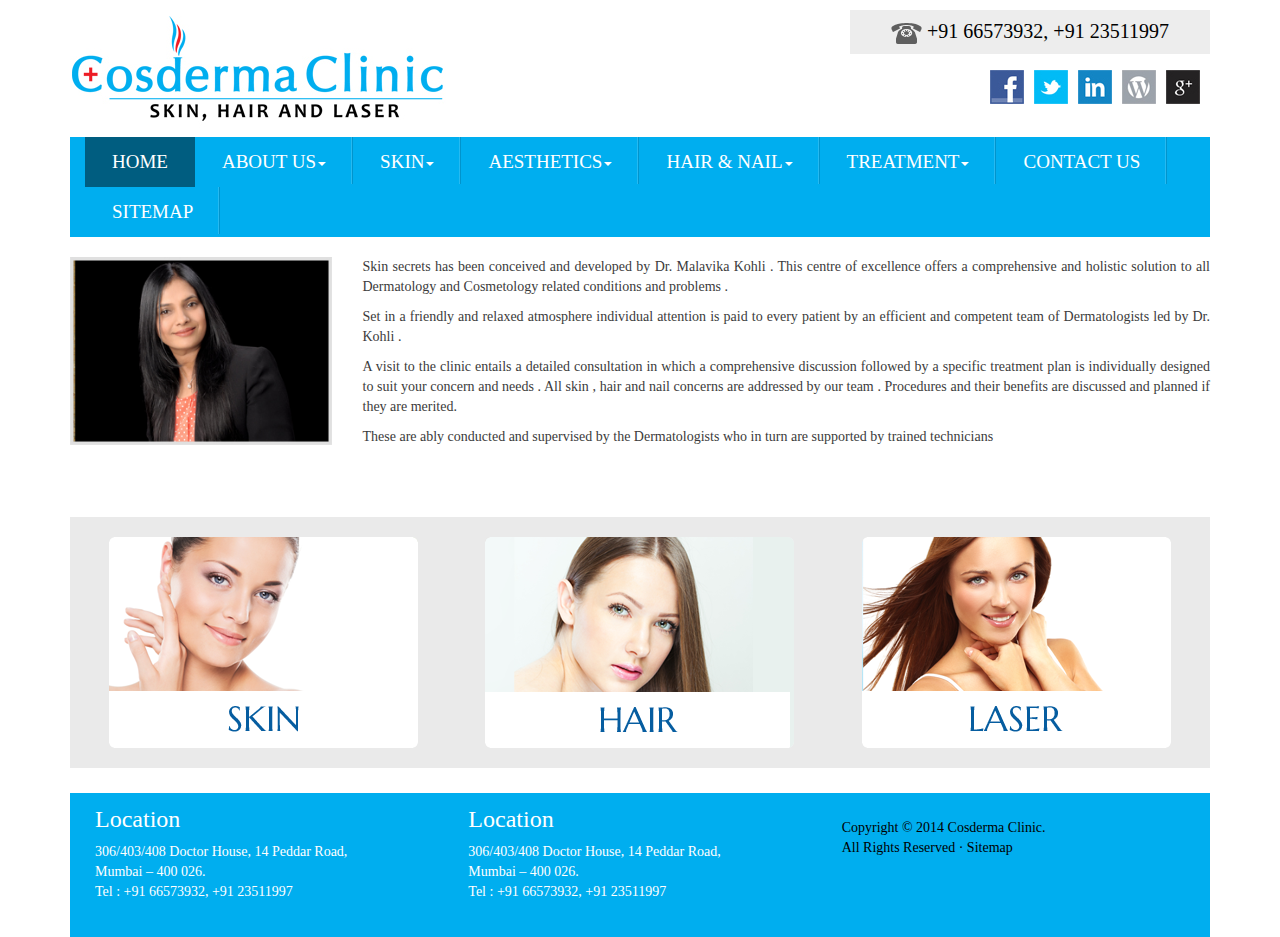
<file: index.html>
<!DOCTYPE html>
<html lang="en">

<head>
    <meta charset="utf-8">
    <meta name="viewport" content="width=device-width, initial-scale=1.0">
    <meta name="description" content="">
    <meta name="author" content="">

    <title>Small Business Template with Logo for Bootstrap 3</title>

    <!-- Bootstrap core CSS -->
    <link href="css/bootstrap.css" rel="stylesheet">

    <!-- Add custom CSS here -->
    <link href="css/small-business.css" rel="stylesheet">
    

</head>

<body>

    
        <div class="container">
            <div class="row">
                <div class="col-lg-6">
                 <a class="brand" href="index.html">
                   <img class="img-responsive" src="images/logo.jpg" alt="">
                 </a>
                </div>
                <div class="col-md-4">
                    	<h4 class="bg-primary"> <img src="images/phone_icon.gif" width="31" height="21" alt=""> +91 66573932, +91 23511997</h4>
                        <div class="social_media"> 
                        <a href="#"><img src="images/gg.jpg" width="34" height="34" alt=""></a>
                        <a href="#"><img src="images/word.jpg" width="34" height="34" alt=""></a> 
                        <a href="#"><img src="images/in.jpg" width="34" height="34" alt=""></a> 
                        <a href="#"><img src="images/tw.jpg" width="34" height="34" alt=""></a> 
                        <a href="#"><img src="images/fa.jpg" width="34" height="34" alt=""></a>
                        </div>
                </div>

            </div>


            <nav class="navbar navbar-default" role="navigation">
              <div class="container-fluid">
                <!-- Brand and toggle get grouped for better mobile display -->
                <div class="navbar-header">
                  <button type="button" class="navbar-toggle" data-toggle="collapse" data-target="#bs-example-navbar-collapse-1">
                    <span class="sr-only">Toggle navigation</span>
                    <span class="icon-bar"></span>
                    <span class="icon-bar"></span>
                    <span class="icon-bar"></span>
                  </button>
                  
                </div>
            
                <!-- Collect the nav links, forms, and other content for toggling -->
                <div class="collapse navbar-collapse" id="bs-example-navbar-collapse-1">
                  <ul class="nav navbar-nav">
                    <li class="active"><a href="index.html">Home</a></li>
                    <li class="dropdown">
                    <a href="about_us.html" class="dropdown-toggle" data-toggle="dropdown">About Us<span class="caret"></span></a>
                    	<ul class="dropdown-menu" role="menu">
                            <li><a href="about_us.html">About The Clinic</a></li>
                            <li><a href="our-team.html">Our Team</a></li>
                      </ul>
                    </li>
                    <li class="dropdown">
                      <a href="skin.html" class="dropdown-toggle" data-toggle="dropdown">Skin<span class="caret"></span></a>
                      <ul class="dropdown-menu" role="menu">
                        <li><a href="skin.html">Vitiligo</a></li>
                        <li><a href="eczema.html">Eczema</a></li>
                        <li><a href="seborrheic-dermatitis.html">Seborrheic Dermatitis</a></li>
                        <li><a href="neurodermatitis.html">Neurodermatitis</a></li>
                        <li><a href="psoriasis.html">Psoriasis</a></li>
                        <li><a href="moles.html">Moles</a></li>
                        <li><a href="viral-warts.html">Viral Warts</a></li>
                        <li><a href="urticaria.html">Urticaria</a></li>
                        <li><a href="keloids.html">Keloids</a></li>
                        <li><a href="fungal-infection.html">Fungal Infection</a></li>
                        <li><a href="skin-cancer.html">Skin Cancer</a></li>
                        <li><a href="acne.html">Acne</a></li>
                        <li><a href="acne-scars.html">Acne Scars</a></li>
                        <li><a href="rosacea.html">Rosacea</a></li>
                        <li><a href="pigmentation.html">Pigmentation</a></li>
                        <li><a href="hyper-hydrosis.html">Hyper Hydrosis</a></li>
                        <li><a href="skin-growths.html">Skin Growths</a></li>
                      </ul>
                    </li>
                    <li class="dropdown">
                    <a href="aesthetics.html" class="dropdown-toggle" data-toggle="dropdown">Aesthetics<span class="caret"></span></a>
                    	<ul class="dropdown-menu" role="menu">
                            <li><a href="tattoo-removal.html">Tattoo Removal</a></li>
                            <li><a href="skin-rejuvenation.html">Skin Rejuvenation</a></li>
                            <li><a href="birthmarks.html">Birthmarks</a></li>
                            <li><a href="wrinkles.html">Wrinkles</a></li>
                            <li><a href="aging.html">Aging</a></li>
                            <li><a href="hair-removal.html">Hair Removal</a></li>
                            <li><a href="skin-laxity.html">Skin Laxity</a></li>
                            <li><a href="veins.html">Veins</a></li>
                            <li><a href="beauty-salon.html">Beauty salon mishaps</a></li>
                            <li><a href="fat-reduction.html">Fat Reduction</a></li>
                      </ul>
                    </li>
                    <li class="dropdown">
                    <a href="hair.html" class="dropdown-toggle" data-toggle="dropdown">Hair &amp; Nail<span class="caret"></span></a>
                    	<ul class="dropdown-menu" role="menu">
                            <li><a href="hair.html">Hair</a></li>
                            <li><a href="nails.html">Nails</a></li>
                      </ul>
                    </li>
                    <li class="dropdown">
                    <a href="chemical-peels.html" class="dropdown-toggle" data-toggle="dropdown">Treatment<span class="caret"></span></a>
                    	<ul class="dropdown-menu" role="menu">
                            <li><a href="oxy-facial.html">Oxy Facial</a></li>
                            <li><a href="3-d-fusion.html">3 - D Fusion 3 Technologies in one system</a></li>
                            <li><a href="pumpkin-peel.html">Pumpkin Peel</a></li>
                            <li><a href="oxygen-scalp-treatments.html">Oxygen Scalp Treatments</a></li>
                            <li><a href="hair-restoration.html">Hair Restoration</a></li>
                            <li><a href="laser-hair-removal.html">Laser Hair Removal</a></li>
                            <li><a href="grey-hair-removal.html">Grey Hair Removal</a></li>
                            <li><a href="laser-treatments.html">Laser Treatments</a></li>
                            <li><a href="laser-genesis.html">Laser Genesis</a></li>
                            <li><a href="rosacea-&-acne.html">Rosacea &amp; Acne</a></li>
                            <li><a href="scars-and-stretch.html">Scars And Stretch Marks And Non Surgical Face - Lift</a></li>
                            <li><a href="skin-tightening.html">Skin Tightening Non-Surgical</a></li>
                            <li><a href="photo-facial.html">Photo Facial</a></li>
                            <li><a href="acne-scars.html">Resurfacing for Acne Scars</a></li>
                            <li><a href="dermaroller.html">Dermaroller</a></li>
                            <li><a href="localized-fat-reduction.html">Localized Fat Reduction</a></li>
                            <li><a href="radiosurgery.html">Radiosurgery</a></li>
                            <li><a href="cosmelan-peel.html">Cosmelan Peel</a></li>
                            <li><a href="chemical-peels.html">Chemical Peels</a></li>
                            <li><a href="botox.html">Botox</a></li>
                            <li><a href="fillers.html">Fillers</a></li>
                            <li><a href="mesotherapy.html">Mesotherapy</a></li>
                      </ul>
                    </li>
                    <li><a href="contact-us.html">Contact Us</a></li>
                    <li><a href="sitemap.html">Sitemap</a></li>
                  </ul>
                  
                  
                </div><!-- /.navbar-collapse -->
              </div><!-- /.container-fluid -->
            </nav>
        
        </div>
    

    <div class="container">

        <div class="row">
<!--        <div class="col-lg-12">
        	<h1>Welcome to our website</h1>
        </div>
 -->            <div class="col-lg-3">
                <img class="img-responsive" src="images/pic1.jpg" alt="">   
              <!-- take out img-rounded if you don't want the rounded corners on the image -->
            </div>
            <div class="col-lg-9">
                
                <p>Skin secrets has been conceived and developed by Dr. Malavika Kohli . This centre of excellence offers a comprehensive and holistic solution to all Dermatology and Cosmetology related conditions and problems .</p>
                <p>Set in a friendly and relaxed atmosphere individual attention is paid to every patient by an efficient and competent team of Dermatologists led by Dr. Kohli .</p>
                <p>A visit to the clinic entails a detailed consultation in which a comprehensive discussion followed by a specific treatment plan is individually designed to suit your concern and needs . All skin , hair and nail concerns are addressed by our team . Procedures and their benefits are discussed and planned if they are merited. </p>
                <p>These are ably conducted and supervised by the Dermatologists who in turn are supported by trained technicians</p>
                <p>&nbsp;</p>
                <p>&nbsp;</p>
                <!--<a class="btn btn-primary btn-lg" href="#">Call to Action!</a> -->
            </div>
        </div>

       

        
	<div class="home_box1">
      <div class="row">
            <div class="col-lg-4">
                <a href="skin_care.html">
               	<img class="img-responsive center" src="images/skin_care.png" width="309" height="211" alt=""> 
                </a>
          </div>
            <div class="col-lg-4">
            	<a href="hair_care.html">
                <img class="img-responsive center" src="images/hair_care.png" width="309" height="211" alt=""> 
                </a>

            </div>
            <div class="col-lg-4">
       		<a href="sun_care.html"><img class="img-responsive center" src="images/sun_care.png" width="309" height="211" alt=""></a>
            </div>
            </div>
	</div>
        <footer>
            <div class="row">
                <div class="col-lg-4">
                  <h3>Location</h3>
                    <p>306/403/408 Doctor House, 14 Peddar Road, <br>
                      Mumbai – 400 026.<br>
                      Tel : +91 66573932, +91 23511997<br>
                    </p>
                </div>
                <div class="col-lg-4">
                  <h3>Location</h3>
                    <p>306/403/408 Doctor House, 14 Peddar Road, <br>
                      Mumbai – 400 026.<br>
                      Tel : +91 66573932, +91 23511997<br>
                    </p>
                </div>
                <div class="col-lg-4">
                    <p style="color:#000;">Copyright © 2014 Cosderma Clinic. <br>
                    All Rights Reserved · Sitemap</p>
                </div>
         	</div>
        </footer>
        
        
        
        
        

    </div>
    <!-- /.container -->

    <!-- JavaScript -->
    <script src="js/jquery-1.10.2.js"></script>
    <script src="js/bootstrap.js"></script>
          <script>            
			jQuery(document).ready(function() {
				var offset = 220;
				var duration = 500;
				jQuery(window).scroll(function() {
					if (jQuery(this).scrollTop() > offset) {
						jQuery('.back-to-top').fadeIn(duration);
					} else {
						jQuery('.back-to-top').fadeOut(duration);
					}
				});
				
				jQuery('.back-to-top').click(function(event) {
					event.preventDefault();
					jQuery('html, body').animate({scrollTop: 0}, duration);
					return false;
				})
			});
	</script>
    
     <a href="#" class="back-to-top">Back to Top</a>

    
    

</body>

</html>
</file>
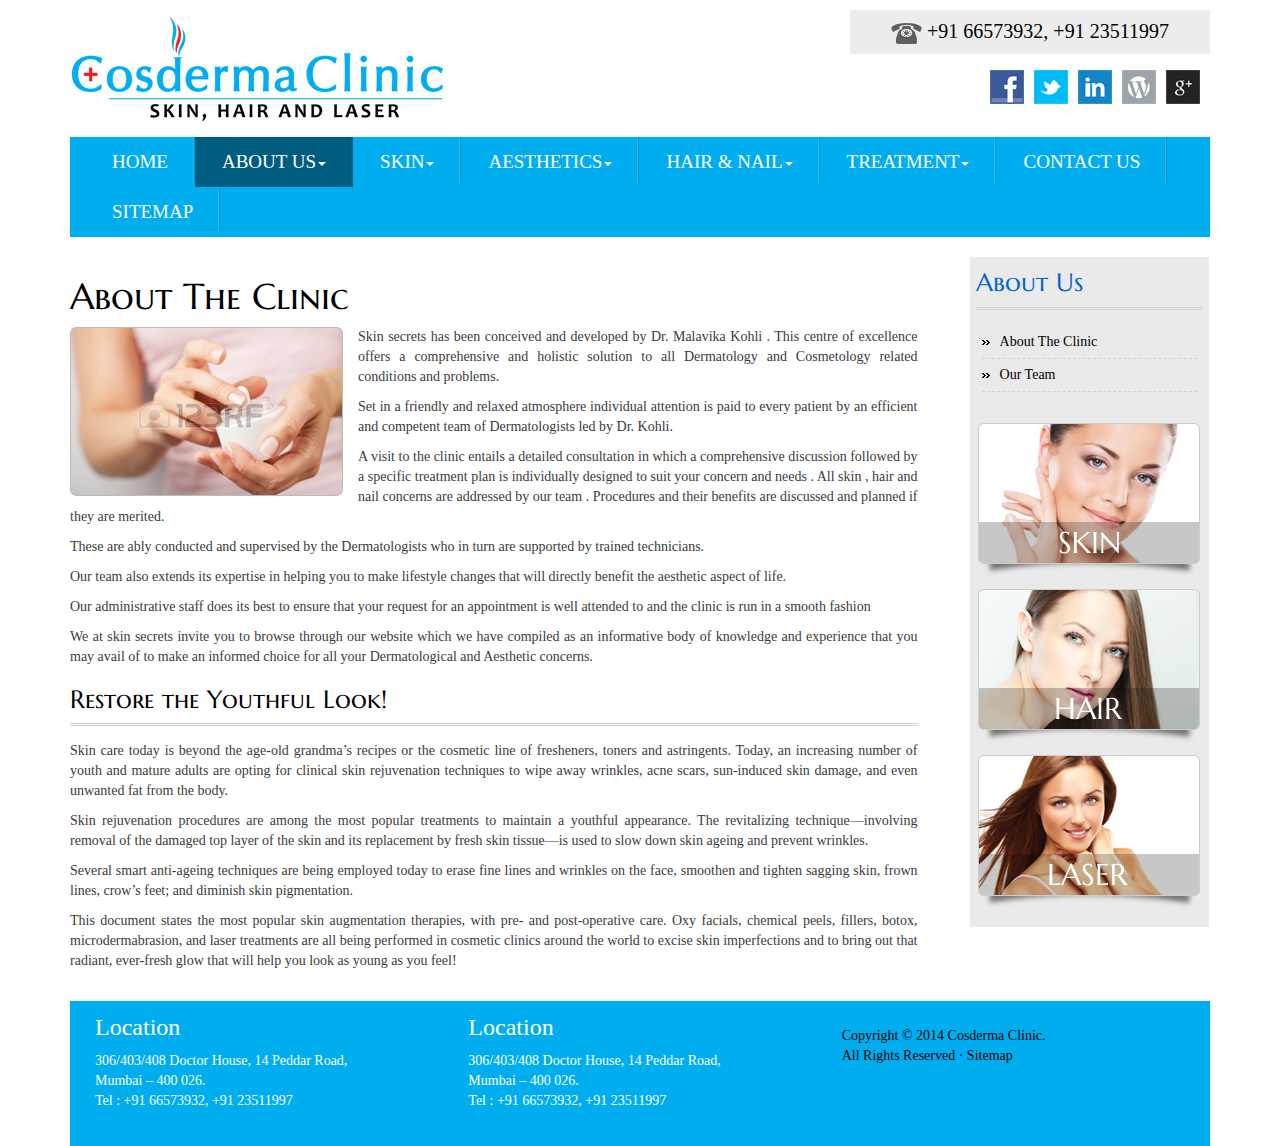
<file: about_us.html>
<!DOCTYPE html>
<html lang="en">

<head>
    <meta charset="utf-8">
    <meta name="viewport" content="width=device-width, initial-scale=1.0">
    <meta name="description" content="">
    <meta name="author" content="">

    <title>Small Business Template with Logo for Bootstrap 3</title>

    <!-- Bootstrap core CSS -->
    <link href="css/bootstrap.css" rel="stylesheet">

    <!-- Add custom CSS here -->
    <link href="css/small-business.css" rel="stylesheet">

</head>

<body>

    
        <div class="container">
            <div class="row">
                <div class="col-lg-6">
                 <a class="brand" href="index.html">
                   <img class="img-responsive" src="images/logo.jpg" alt="">
                 </a>
                </div>
                <div class="col-md-4">
                    	<h4 class="bg-primary"> <img src="images/phone_icon.gif" width="31" height="21" alt=""> +91 66573932, +91 23511997</h4>
                        <div class="social_media"> 
                        <a href="#"><img src="images/gg.jpg" width="34" height="34" alt=""></a>
                        <a href="#"><img src="images/word.jpg" width="34" height="34" alt=""></a> 
                        <a href="#"><img src="images/in.jpg" width="34" height="34" alt=""></a> 
                        <a href="#"><img src="images/tw.jpg" width="34" height="34" alt=""></a> 
                        <a href="#"><img src="images/fa.jpg" width="34" height="34" alt=""></a>
                        </div>

                </div>

            </div>


            <nav class="navbar navbar-default" role="navigation">
              <div class="container-fluid">
                <!-- Brand and toggle get grouped for better mobile display -->
                <div class="navbar-header">
                  <button type="button" class="navbar-toggle" data-toggle="collapse" data-target="#bs-example-navbar-collapse-1">
                    <span class="sr-only">Toggle navigation</span>
                    <span class="icon-bar"></span>
                    <span class="icon-bar"></span>
                    <span class="icon-bar"></span>
                  </button>
                  
                </div>
            
                <!-- Collect the nav links, forms, and other content for toggling -->
                <div class="collapse navbar-collapse" id="bs-example-navbar-collapse-1">
                  <ul class="nav navbar-nav">
                    <li><a href="index.html">Home</a></li>
                    <li class="dropdown active">
                    <a href="about_us.html" class="dropdown-toggle" data-toggle="dropdown">About Us<span class="caret"></span></a>
                    	<ul class="dropdown-menu" role="menu">
                            <li><a href="about_us.html">About The Clinic</a></li>
                            <li><a href="our-team.html">Our Team</a></li>
                      </ul>
                    </li>
                    <li class="dropdown">
                      <a href="skin.html" class="dropdown-toggle" data-toggle="dropdown">Skin<span class="caret"></span></a>
                      <ul class="dropdown-menu" role="menu">
                        <li><a href="skin.html">Vitiligo</a></li>
                        <li><a href="eczema.html">Eczema</a></li>
                        <li><a href="seborrheic-dermatitis.html">Seborrheic Dermatitis</a></li>
                        <li><a href="neurodermatitis.html">Neurodermatitis</a></li>
                        <li><a href="psoriasis.html">Psoriasis</a></li>
                        <li><a href="moles.html">Moles</a></li>
                        <li><a href="viral-warts.html">Viral Warts</a></li>
                        <li><a href="urticaria.html">Urticaria</a></li>
                        <li><a href="keloids.html">Keloids</a></li>
                        <li><a href="fungal-infection.html">Fungal Infection</a></li>
                        <li><a href="skin-cancer.html">Skin Cancer</a></li>
                        <li><a href="acne.html">Acne</a></li>
                        <li><a href="acne-scars.html">Acne Scars</a></li>
                        <li><a href="rosacea.html">Rosacea</a></li>
                        <li><a href="pigmentation.html">Pigmentation</a></li>
                        <li><a href="hyper-hydrosis.html">Hyper Hydrosis</a></li>
                        <li><a href="skin-growths.html">Skin Growths</a></li>
                      </ul>
                    </li>
                    <li class="dropdown">
                    <a href="aesthetics.html" class="dropdown-toggle" data-toggle="dropdown">Aesthetics<span class="caret"></span></a>
                    	<ul class="dropdown-menu" role="menu">
                            <li><a href="tattoo-removal.html">Tattoo Removal</a></li>
                            <li><a href="skin-rejuvenation.html">Skin Rejuvenation</a></li>
                            <li><a href="birthmarks.html">Birthmarks</a></li>
                            <li><a href="wrinkles.html">Wrinkles</a></li>
                            <li><a href="aging.html">Aging</a></li>
                            <li><a href="hair-removal.html">Hair Removal</a></li>
                            <li><a href="skin-laxity.html">Skin Laxity</a></li>
                            <li><a href="veins.html">Veins</a></li>
                            <li><a href="beauty-salon.html">Beauty salon mishaps</a></li>
                            <li><a href="fat-reduction.html">Fat Reduction</a></li>
                      </ul>
                    </li>
                    <li class="dropdown">
                    <a href="hair.html" class="dropdown-toggle" data-toggle="dropdown">Hair &amp; Nail<span class="caret"></span></a>
                    	<ul class="dropdown-menu" role="menu">
                            <li><a href="hair.html">Hair</a></li>
                            <li><a href="nails.html">Nails</a></li>
                      </ul>
                    </li>
                    <li class="dropdown">
                    <a href="chemical-peels.html" class="dropdown-toggle" data-toggle="dropdown">Treatment<span class="caret"></span></a>
                    	<ul class="dropdown-menu" role="menu">
                            <li><a href="oxy-facial.html">Oxy Facial</a></li>
                            <li><a href="3-d-fusion.html">3 - D Fusion 3 Technologies in one system</a></li>
                            <li><a href="pumpkin-peel.html">Pumpkin Peel</a></li>
                            <li><a href="oxygen-scalp-treatments.html">Oxygen Scalp Treatments</a></li>
                            <li><a href="hair-restoration.html">Hair Restoration</a></li>
                            <li><a href="laser-hair-removal.html">Laser Hair Removal</a></li>
                            <li><a href="grey-hair-removal.html">Grey Hair Removal</a></li>
                            <li><a href="laser-treatments.html">Laser Treatments</a></li>
                            <li><a href="laser-genesis.html">Laser Genesis</a></li>
                            <li><a href="rosacea-&-acne.html">Rosacea &amp; Acne</a></li>
                            <li><a href="scars-and-stretch.html">Scars And Stretch Marks And Non Surgical Face - Lift</a></li>
                            <li><a href="skin-tightening.html">Skin Tightening Non-Surgical</a></li>
                            <li><a href="photo-facial.html">Photo Facial</a></li>
                            <li><a href="acne-scars.html">Resurfacing for Acne Scars</a></li>
                            <li><a href="dermaroller.html">Dermaroller</a></li>
                            <li><a href="localized-fat-reduction.html">Localized Fat Reduction</a></li>
                            <li><a href="radiosurgery.html">Radiosurgery</a></li>
                            <li><a href="cosmelan-peel.html">Cosmelan Peel</a></li>
                            <li><a href="chemical-peels.html">Chemical Peels</a></li>
                            <li><a href="botox.html">Botox</a></li>
                            <li><a href="fillers.html">Fillers</a></li>
                            <li><a href="mesotherapy.html">Mesotherapy</a></li>
                      </ul>
                    </li>
                    <li><a href="contact-us.html">Contact Us</a></li>
                    <li><a href="sitemap.html">Sitemap</a></li>
                  </ul>
                  
                  
                </div><!-- /.navbar-collapse -->
              </div><!-- /.container-fluid -->
            </nav>
        
        </div>
    

    <div class="container">

        <div class="row">
        
            <div class="col-lg-9">
           	  <h1>About The Clinic</h1>
                <p><img class="img-responsive body_img" src="images/pic1.png" width="273" height="169" alt="">Skin secrets has been conceived and developed by Dr. Malavika Kohli . This centre of excellence offers a comprehensive and holistic solution to all Dermatology and Cosmetology related conditions and problems.</p>
                <p>Set in a friendly and relaxed atmosphere individual attention is paid to every patient by an efficient and competent team of Dermatologists led by Dr. Kohli.</p>
                <p>A visit to the clinic entails a detailed consultation in which a comprehensive discussion followed by a specific treatment plan is individually designed to suit your concern and needs . All skin , hair and nail concerns are addressed by our team . Procedures and their benefits are discussed and planned if they are merited.</p>
                <p>These are ably conducted and supervised by the Dermatologists who in turn are supported by trained technicians.</p>
                <p>Our team also extends its expertise in helping you to make lifestyle changes that will directly benefit the aesthetic aspect of life.</p>
                <p>Our administrative staff does its best to ensure that your request for an appointment is well attended to and the clinic is run in a smooth fashion</p>
                <p>We at skin secrets invite you to browse through our website which we have compiled as an informative body of knowledge and experience that you may avail of to make an informed choice for all your Dermatological and Aesthetic concerns.</p>
                <div class="heading1">Restore the Youthful Look!</div>
                <p>Skin care today is beyond the age-old grandma’s recipes or the cosmetic line of fresheners, toners and astringents. Today, an increasing number of youth and mature adults are opting for clinical skin rejuvenation techniques to wipe away wrinkles, acne scars, sun-induced skin damage, and even unwanted fat from the body.</p>
                <p>Skin rejuvenation procedures are among the most popular treatments to maintain a youthful appearance. The revitalizing technique—involving removal of the damaged top layer of the skin and its replacement by fresh skin tissue—is used to slow down skin ageing and prevent wrinkles.</p>
                <p>Several smart anti-ageing techniques are being employed today to erase fine lines and wrinkles on the face, smoothen and tighten sagging skin, frown lines, crow’s feet; and diminish skin pigmentation.</p>
                <p>This document states the most popular skin augmentation therapies, with pre- and post-operative care. Oxy facials, chemical peels, fillers, botox, microdermabrasion, and laser treatments are all being performed in cosmetic clinics around the world to excise skin imperfections and to bring out that radiant, ever-fresh glow that will help you look as young as you feel!</p>
            
            </div>
            
            
            
            <div class="col-lg-2 col-md-offset-a">
            <div class="sidebar">
            	<h1>About Us</h1>
                <ul class="sidebar">
                	<li><a href="#">About The Clinic</a></li>
                    <li><a href="#">Our Team</a></li>
                </ul>
                <div class="sidebar_img">
           	    <a href="skin_care.html"><img class="img-responsive center" src="images/skin_care2.png" width="222" height="160" alt=""></a> 
                </div>
                <div class="sidebar_img">
           	    <a href="hair_care.html"><img class="img-responsive center" src="images/hair_care2.png" width="222" height="160" alt=""></a> 
                </div>
                <div class="sidebar_img">
           	    <a href="sun_care.html"><img class="img-responsive center" src="images/sun_care2.png" width="222" height="160" alt=""></a> 
                </div>


            </div>
            </div>
            
        </div>

       

        
	
        <footer>
            <div class="row">
                <div class="col-lg-4">
                  <h3>Location</h3>
                    <p>306/403/408 Doctor House, 14 Peddar Road, <br>
                      Mumbai – 400 026.<br>
                      Tel : +91 66573932, +91 23511997<br>
                    </p>
                </div>
                <div class="col-lg-4">
                  <h3>Location</h3>
                    <p>306/403/408 Doctor House, 14 Peddar Road, <br>
                      Mumbai – 400 026.<br>
                      Tel : +91 66573932, +91 23511997<br>
                    </p>
                </div>
                <div class="col-lg-4">
                    <p style="color:#000;">Copyright © 2014 Cosderma Clinic. <br>
                    All Rights Reserved · Sitemap</p>
                </div>

          </div>
        </footer>
        
        
       

    </div>
    <!-- /.container -->

    <!-- JavaScript -->
    <script src="js/jquery-1.10.2.js"></script>
    <script src="js/bootstrap.js"></script>
    
          <script>            
			jQuery(document).ready(function() {
				var offset = 220;
				var duration = 500;
				jQuery(window).scroll(function() {
					if (jQuery(this).scrollTop() > offset) {
						jQuery('.back-to-top').fadeIn(duration);
					} else {
						jQuery('.back-to-top').fadeOut(duration);
					}
				});
				
				jQuery('.back-to-top').click(function(event) {
					event.preventDefault();
					jQuery('html, body').animate({scrollTop: 0}, duration);
					return false;
				})
			});
	</script>
    
     <a href="#" class="back-to-top">Back to Top</a>



</body>

</html>
</file>
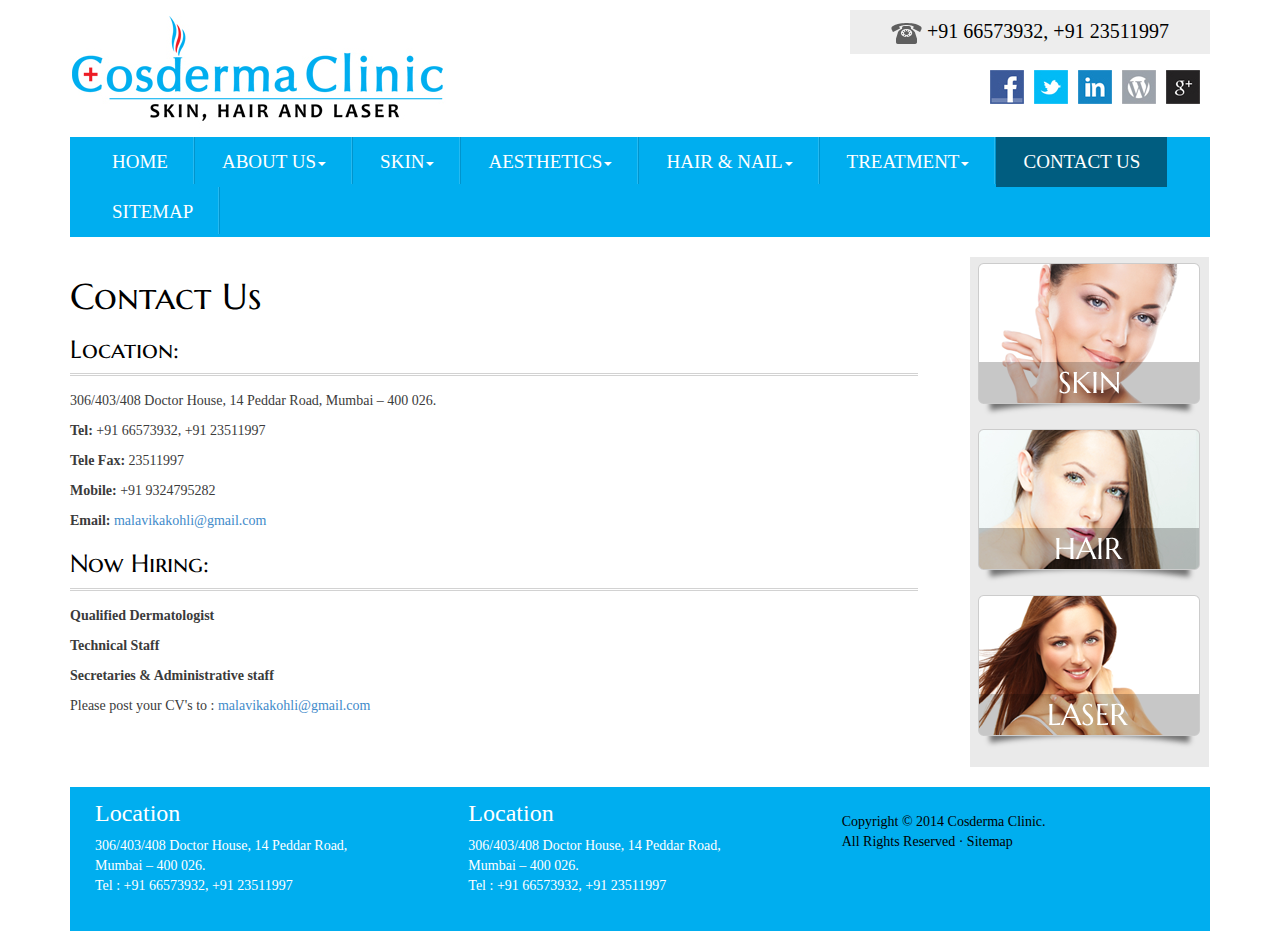
<file: contact-us.html>
<!DOCTYPE html>
<html lang="en">

<head>
    <meta charset="utf-8">
    <meta name="viewport" content="width=device-width, initial-scale=1.0">
    <meta name="description" content="">
    <meta name="author" content="">

    <title>Small Business Template with Logo for Bootstrap 3</title>

    <!-- Bootstrap core CSS -->
    <link href="css/bootstrap.css" rel="stylesheet">

    <!-- Add custom CSS here -->
    <link href="css/small-business.css" rel="stylesheet">

</head>

<body>

    
        <div class="container">
            <div class="row">
                <div class="col-lg-6">
                 <a class="brand" href="index.html">
                   <img class="img-responsive" src="images/logo.jpg" alt="">
                 </a>
                </div>
                <div class="col-md-4">
                    	<h4 class="bg-primary"> <img src="images/phone_icon.gif" width="31" height="21" alt=""> +91 66573932, +91 23511997</h4>
                        <div class="social_media"> 
                        <a href="#"><img src="images/gg.jpg" width="34" height="34" alt=""></a>
                        <a href="#"><img src="images/word.jpg" width="34" height="34" alt=""></a> 
                        <a href="#"><img src="images/in.jpg" width="34" height="34" alt=""></a> 
                        <a href="#"><img src="images/tw.jpg" width="34" height="34" alt=""></a> 
                        <a href="#"><img src="images/fa.jpg" width="34" height="34" alt=""></a>
                        </div>

                </div>

            </div>


            <nav class="navbar navbar-default" role="navigation">
              <div class="container-fluid">
                <!-- Brand and toggle get grouped for better mobile display -->
                <div class="navbar-header">
                  <button type="button" class="navbar-toggle" data-toggle="collapse" data-target="#bs-example-navbar-collapse-1">
                    <span class="sr-only">Toggle navigation</span>
                    <span class="icon-bar"></span>
                    <span class="icon-bar"></span>
                    <span class="icon-bar"></span>
                  </button>
                  
                </div>
            
                <!-- Collect the nav links, forms, and other content for toggling -->
                <div class="collapse navbar-collapse" id="bs-example-navbar-collapse-1">
                  <ul class="nav navbar-nav">
                    <li><a href="index.html">Home</a></li>
                    <li class="dropdown">
                    <a href="about_us.html" class="dropdown-toggle" data-toggle="dropdown">About Us<span class="caret"></span></a>
                    	<ul class="dropdown-menu" role="menu">
                            <li><a href="about_us.html">About The Clinic</a></li>
                            <li><a href="our-team.html">Our Team</a></li>
                      </ul>
                    </li>
                    <li class="dropdown">
                      <a href="skin.html" class="dropdown-toggle" data-toggle="dropdown">Skin<span class="caret"></span></a>
                      <ul class="dropdown-menu" role="menu">
                        <li><a href="skin.html">Vitiligo</a></li>
                        <li><a href="eczema.html">Eczema</a></li>
                        <li><a href="seborrheic-dermatitis.html">Seborrheic Dermatitis</a></li>
                        <li><a href="neurodermatitis.html">Neurodermatitis</a></li>
                        <li><a href="psoriasis.html">Psoriasis</a></li>
                        <li><a href="moles.html">Moles</a></li>
                        <li><a href="viral-warts.html">Viral Warts</a></li>
                        <li><a href="urticaria.html">Urticaria</a></li>
                        <li><a href="keloids.html">Keloids</a></li>
                        <li><a href="fungal-infection.html">Fungal Infection</a></li>
                        <li><a href="skin-cancer.html">Skin Cancer</a></li>
                        <li><a href="acne.html">Acne</a></li>
                        <li><a href="acne-scars.html">Acne Scars</a></li>
                        <li><a href="rosacea.html">Rosacea</a></li>
                        <li><a href="pigmentation.html">Pigmentation</a></li>
                        <li><a href="hyper-hydrosis.html">Hyper Hydrosis</a></li>
                        <li><a href="skin-growths.html">Skin Growths</a></li>
                      </ul>
                    </li>
                    <li class="dropdown">
                    <a href="aesthetics.html" class="dropdown-toggle" data-toggle="dropdown">Aesthetics<span class="caret"></span></a>
                    	<ul class="dropdown-menu" role="menu">
                            <li><a href="tattoo-removal.html">Tattoo Removal</a></li>
                            <li><a href="skin-rejuvenation.html">Skin Rejuvenation</a></li>
                            <li><a href="birthmarks.html">Birthmarks</a></li>
                            <li><a href="wrinkles.html">Wrinkles</a></li>
                            <li><a href="aging.html">Aging</a></li>
                            <li><a href="hair-removal.html">Hair Removal</a></li>
                            <li><a href="skin-laxity.html">Skin Laxity</a></li>
                            <li><a href="veins.html">Veins</a></li>
                            <li><a href="beauty-salon.html">Beauty salon mishaps</a></li>
                            <li><a href="fat-reduction.html">Fat Reduction</a></li>
                      </ul>
                    </li>
                    <li class="dropdown">
                    <a href="hair.html" class="dropdown-toggle" data-toggle="dropdown">Hair &amp; Nail<span class="caret"></span></a>
                    	<ul class="dropdown-menu" role="menu">
                            <li><a href="hair.html">Hair</a></li>
                            <li><a href="nails.html">Nails</a></li>
                      </ul>
                    </li>
                    <li class="dropdown">
                    <a href="chemical-peels.html" class="dropdown-toggle" data-toggle="dropdown">Treatment<span class="caret"></span></a>
                    	<ul class="dropdown-menu" role="menu">
                            <li><a href="oxy-facial.html">Oxy Facial</a></li>
                            <li><a href="3-d-fusion.html">3 - D Fusion 3 Technologies in one system</a></li>
                            <li><a href="pumpkin-peel.html">Pumpkin Peel</a></li>
                            <li><a href="oxygen-scalp-treatments.html">Oxygen Scalp Treatments</a></li>
                            <li><a href="hair-restoration.html">Hair Restoration</a></li>
                            <li><a href="laser-hair-removal.html">Laser Hair Removal</a></li>
                            <li><a href="grey-hair-removal.html">Grey Hair Removal</a></li>
                            <li><a href="laser-treatments.html">Laser Treatments</a></li>
                            <li><a href="laser-genesis.html">Laser Genesis</a></li>
                            <li><a href="rosacea-&-acne.html">Rosacea &amp; Acne</a></li>
                            <li><a href="scars-and-stretch.html">Scars And Stretch Marks And Non Surgical Face - Lift</a></li>
                            <li><a href="skin-tightening.html">Skin Tightening Non-Surgical</a></li>
                            <li><a href="photo-facial.html">Photo Facial</a></li>
                            <li><a href="acne-scars.html">Resurfacing for Acne Scars</a></li>
                            <li><a href="dermaroller.html">Dermaroller</a></li>
                            <li><a href="localized-fat-reduction.html">Localized Fat Reduction</a></li>
                            <li><a href="radiosurgery.html">Radiosurgery</a></li>
                            <li><a href="cosmelan-peel.html">Cosmelan Peel</a></li>
                            <li><a href="chemical-peels.html">Chemical Peels</a></li>
                            <li><a href="botox.html">Botox</a></li>
                            <li><a href="fillers.html">Fillers</a></li>
                            <li><a href="mesotherapy.html">Mesotherapy</a></li>
                      </ul>
                    </li>
                    <li class="active"><a href="contact-us.html">Contact Us</a></li>
                    <li><a href="sitemap.html">Sitemap</a></li>
                  </ul>
                  
                  
                </div><!-- /.navbar-collapse -->
              </div><!-- /.container-fluid -->
            </nav>
        
        </div>
    

    <div class="container">

        <div class="row">
        
            <div class="col-lg-9">
           	  <h1>Contact Us</h1>
                <div class="heading1">Location:</div>
                <p>306/403/408 Doctor House, 14 Peddar Road, Mumbai – 400 026.</p>
                <p><strong>Tel:</strong> +91 66573932, +91 23511997</p>
                <p><strong>Tele Fax:</strong> 23511997</p>
                <p><strong>Mobile:</strong> +91 9324795282</p>
                <p><strong>Email:</strong> <a href="mailto:malavikakohli@gmail.com">malavikakohli@gmail.com</a></p>
                <div class="heading1">Now Hiring:</div>
            	<p><strong>Qualified Dermatologist</strong></p>
            	<p><strong>Technical Staff</strong></p>
            	<p><strong>Secretaries &amp; Administrative staff</strong></p>
            	<p>Please post your CV's to : <a href="mailto:malavikakohli@gmail.com">malavikakohli@gmail.com</a></p>
          </div>
            
            
            
            <div class="col-lg-2 col-md-offset-a">
            <div class="sidebar">
            	<!--<h1>Contact Us</h1> -->
                
                <div class="sidebar_img">
           	    <a href="skin_care.html"><img class="img-responsive center" src="images/skin_care2.png" width="222" height="160" alt=""></a> 
                </div>
                <div class="sidebar_img">
           	    <a href="hair_care.html"><img class="img-responsive center" src="images/hair_care2.png" width="222" height="160" alt=""></a> 
                </div>
                <div class="sidebar_img">
           	    <a href="sun_care.html"><img class="img-responsive center" src="images/sun_care2.png" width="222" height="160" alt=""></a> 
                </div>


            </div>
            </div>
            
        </div>

       

        
	
        <footer>
            <div class="row">
                <div class="col-lg-4">
                  <h3>Location</h3>
                    <p>306/403/408 Doctor House, 14 Peddar Road, <br>
                      Mumbai – 400 026.<br>
                      Tel : +91 66573932, +91 23511997<br>
                    </p>
                </div>
                <div class="col-lg-4">
                  <h3>Location</h3>
                    <p>306/403/408 Doctor House, 14 Peddar Road, <br>
                      Mumbai – 400 026.<br>
                      Tel : +91 66573932, +91 23511997<br>
                    </p>
                </div>
                <div class="col-lg-4">
                    <p style="color:#000;">Copyright © 2014 Cosderma Clinic. <br>
                    All Rights Reserved · Sitemap</p>
                </div>
          </div>
        </footer>
        
        
       

    </div>
    <!-- /.container -->

    <!-- JavaScript -->
    <script src="js/jquery-1.10.2.js"></script>
    <script src="js/bootstrap.js"></script>
    
          <script>            
			jQuery(document).ready(function() {
				var offset = 220;
				var duration = 500;
				jQuery(window).scroll(function() {
					if (jQuery(this).scrollTop() > offset) {
						jQuery('.back-to-top').fadeIn(duration);
					} else {
						jQuery('.back-to-top').fadeOut(duration);
					}
				});
				
				jQuery('.back-to-top').click(function(event) {
					event.preventDefault();
					jQuery('html, body').animate({scrollTop: 0}, duration);
					return false;
				})
			});
	</script>
    
     <a href="#" class="back-to-top">Back to Top</a>



</body>

</html>
</file>
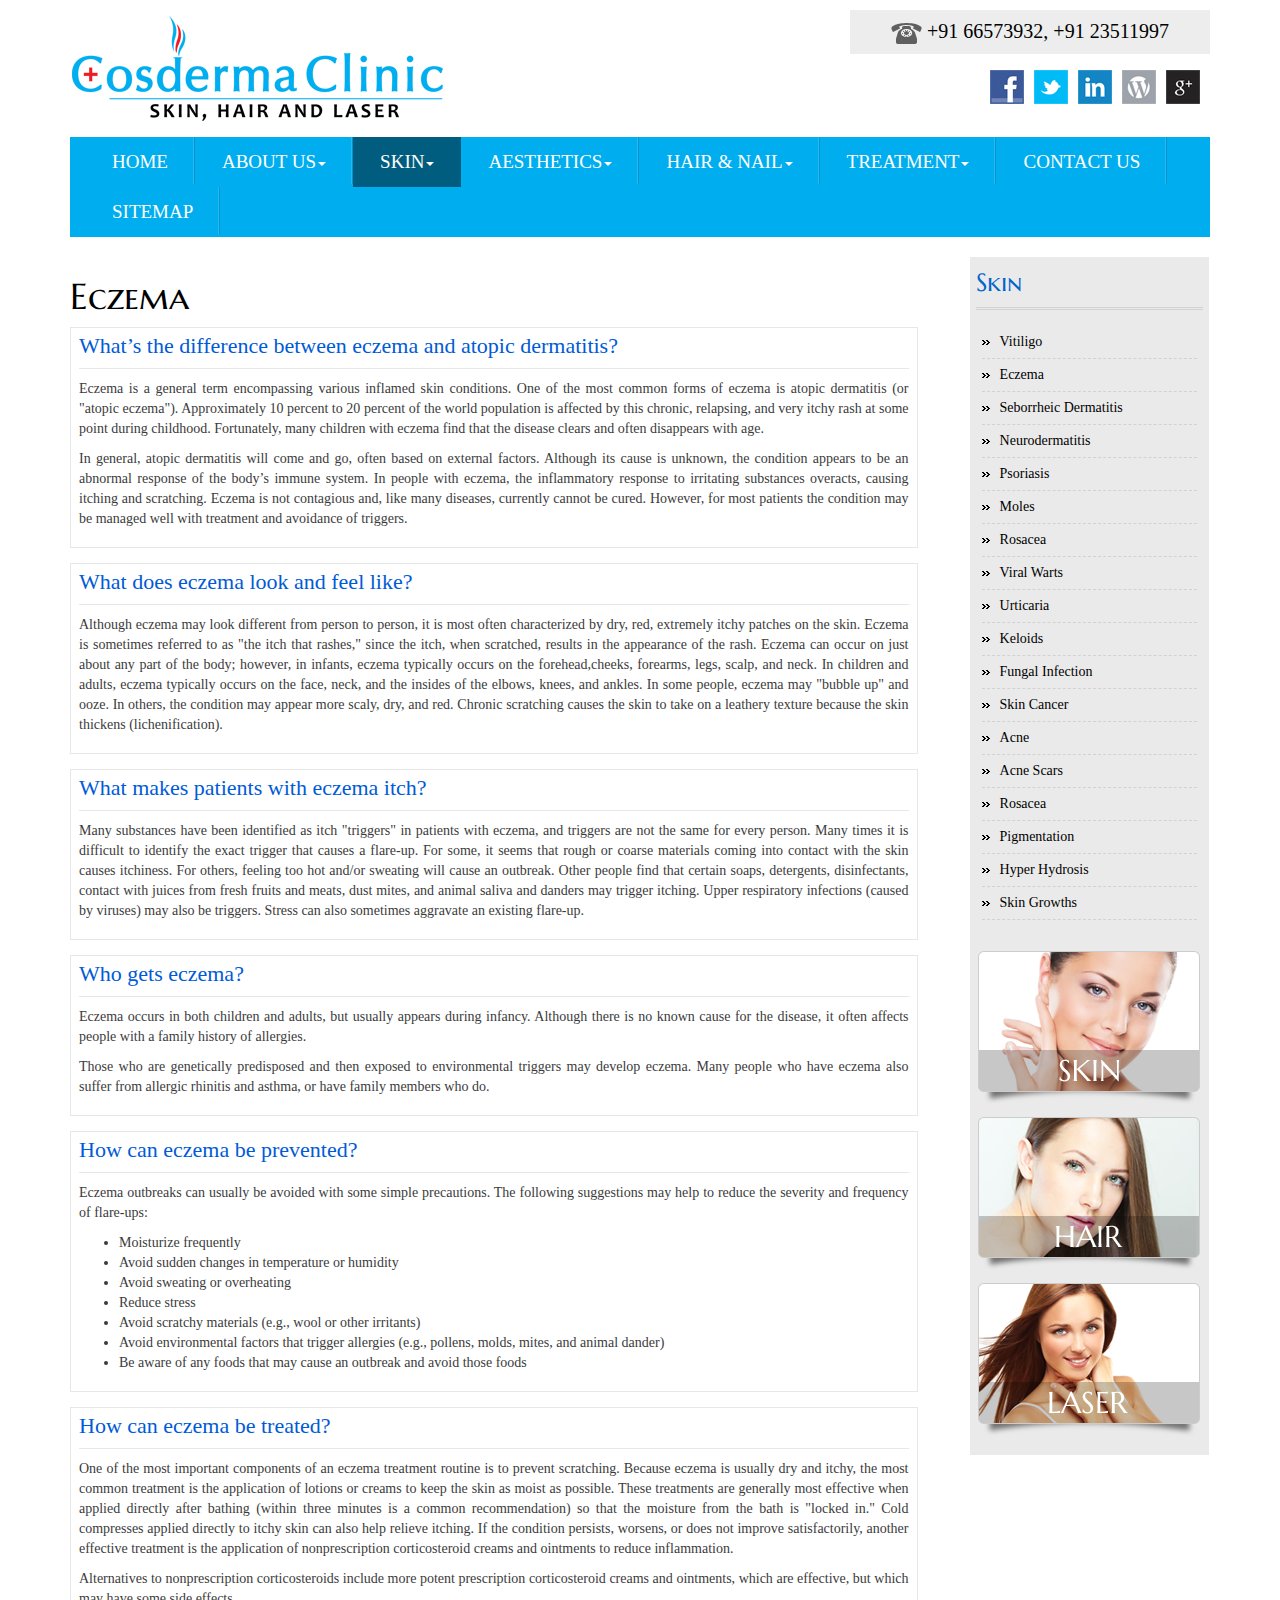
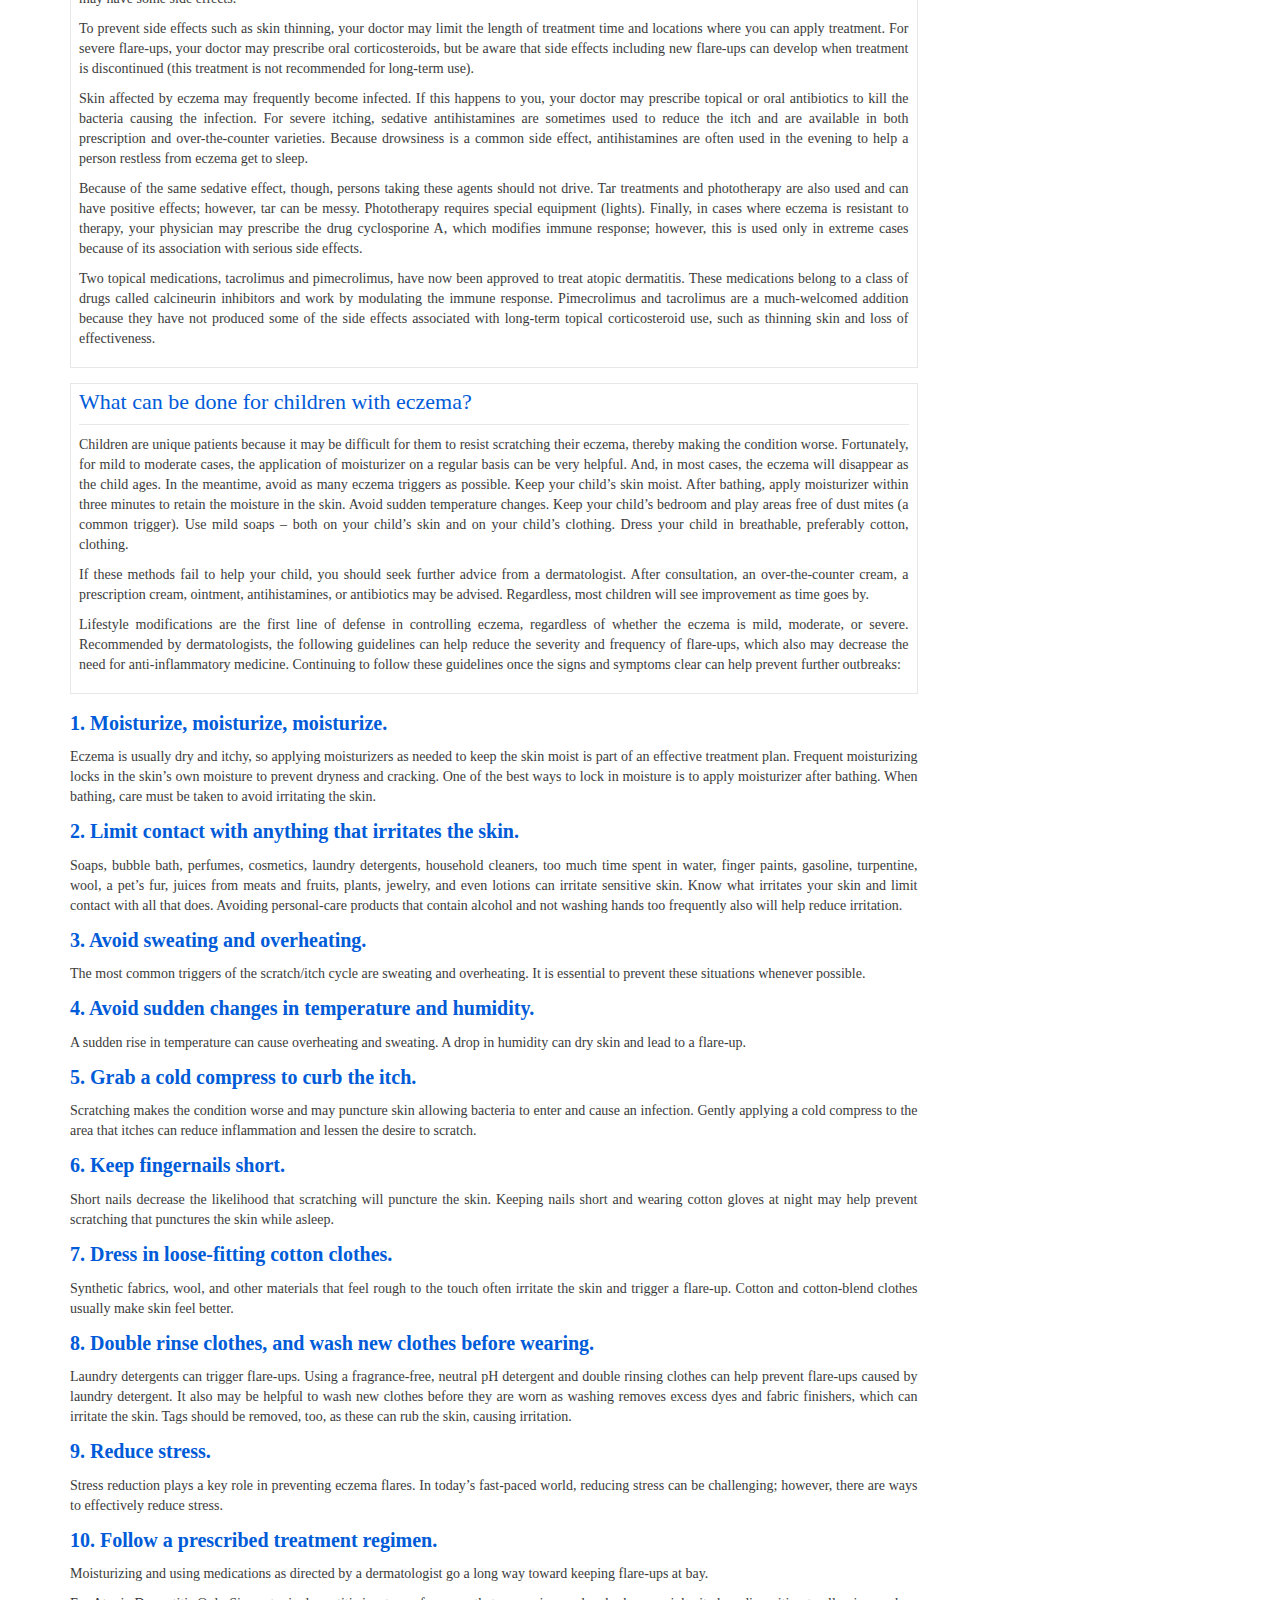
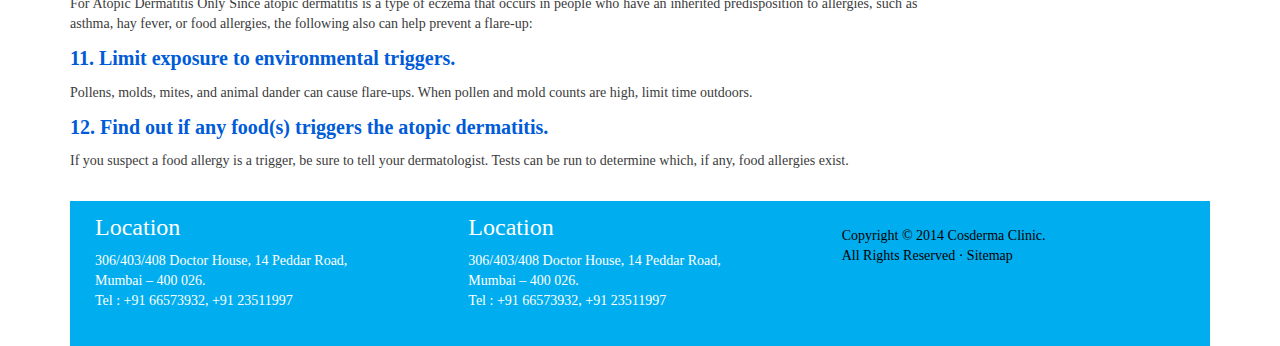
<file: eczema.html>
<!DOCTYPE html>
<html lang="en">

<head>
    <meta charset="utf-8">
    <meta name="viewport" content="width=device-width, initial-scale=1.0">
    <meta name="description" content="">
    <meta name="author" content="">

    <title>Small Business Template with Logo for Bootstrap 3</title>

    <!-- Bootstrap core CSS -->
    <link href="css/bootstrap.css" rel="stylesheet">

    <!-- Add custom CSS here -->
    <link href="css/small-business.css" rel="stylesheet">

</head>

<body>

    
        <div class="container">
            <div class="row">
                <div class="col-lg-6">
                 <a class="brand" href="index.html">
                   <img class="img-responsive" src="images/logo.jpg" alt="">
                 </a>
                </div>
                <div class="col-md-4">
                    	<h4 class="bg-primary"> <img src="images/phone_icon.gif" width="31" height="21" alt=""> +91 66573932, +91 23511997</h4>
                        <div class="social_media"> 
                        <a href="#"><img src="images/gg.jpg" width="34" height="34" alt=""></a>
                        <a href="#"><img src="images/word.jpg" width="34" height="34" alt=""></a> 
                        <a href="#"><img src="images/in.jpg" width="34" height="34" alt=""></a> 
                        <a href="#"><img src="images/tw.jpg" width="34" height="34" alt=""></a> 
                        <a href="#"><img src="images/fa.jpg" width="34" height="34" alt=""></a>
                        </div>

                </div>

            </div>


            <nav class="navbar navbar-default" role="navigation">
              <div class="container-fluid">
                <!-- Brand and toggle get grouped for better mobile display -->
                <div class="navbar-header">
                  <button type="button" class="navbar-toggle" data-toggle="collapse" data-target="#bs-example-navbar-collapse-1">
                    <span class="sr-only">Toggle navigation</span>
                    <span class="icon-bar"></span>
                    <span class="icon-bar"></span>
                    <span class="icon-bar"></span>
                  </button>
                  
                </div>
            
                <!-- Collect the nav links, forms, and other content for toggling -->
                <div class="collapse navbar-collapse" id="bs-example-navbar-collapse-1">
                  <ul class="nav navbar-nav">
                    <li><a href="index.html">Home</a></li>
                    <li class="dropdown">
                    <a href="about_us.html" class="dropdown-toggle" data-toggle="dropdown">About Us<span class="caret"></span></a>
                    	<ul class="dropdown-menu" role="menu">
                            <li><a href="about_us.html">About The Clinic</a></li>
                            <li><a href="our-team.html">Our Team</a></li>
                      </ul>
                    </li>
                    <li class="dropdown active">
                      <a href="skin.html" class="dropdown-toggle" data-toggle="dropdown">Skin<span class="caret"></span></a>
                      <ul class="dropdown-menu" role="menu">
                        <li><a href="skin.html">Vitiligo</a></li>
                        <li><a href="eczema.html">Eczema</a></li>
                        <li><a href="seborrheic-dermatitis.html">Seborrheic Dermatitis</a></li>
                        <li><a href="neurodermatitis.html">Neurodermatitis</a></li>
                        <li><a href="psoriasis.html">Psoriasis</a></li>
                        <li><a href="moles.html">Moles</a></li>
                        <li><a href="viral-warts.html">Viral Warts</a></li>
                        <li><a href="urticaria.html">Urticaria</a></li>
                        <li><a href="keloids.html">Keloids</a></li>
                        <li><a href="fungal-infection.html">Fungal Infection</a></li>
                        <li><a href="skin-cancer.html">Skin Cancer</a></li>
                        <li><a href="acne.html">Acne</a></li>
                        <li><a href="acne-scars.html">Acne Scars</a></li>
                        <li><a href="rosacea.html">Rosacea</a></li>
                        <li><a href="pigmentation.html">Pigmentation</a></li>
                        <li><a href="hyper-hydrosis.html">Hyper Hydrosis</a></li>
                        <li><a href="skin-growths.html">Skin Growths</a></li>
                      </ul>
                    </li>
                    <li class="dropdown">
                    <a href="aesthetics.html" class="dropdown-toggle" data-toggle="dropdown">Aesthetics<span class="caret"></span></a>
                    	<ul class="dropdown-menu" role="menu">
                            <li><a href="tattoo-removal.html">Tattoo Removal</a></li>
                            <li><a href="skin-rejuvenation.html">Skin Rejuvenation</a></li>
                            <li><a href="birthmarks.html">Birthmarks</a></li>
                            <li><a href="wrinkles.html">Wrinkles</a></li>
                            <li><a href="aging.html">Aging</a></li>
                            <li><a href="hair-removal.html">Hair Removal</a></li>
                            <li><a href="skin-laxity.html">Skin Laxity</a></li>
                            <li><a href="veins.html">Veins</a></li>
                            <li><a href="beauty-salon.html">Beauty salon mishaps</a></li>
                            <li><a href="fat-reduction.html">Fat Reduction</a></li>
                      </ul>
                    </li>
                    <li class="dropdown">
                    <a href="hair.html" class="dropdown-toggle" data-toggle="dropdown">Hair &amp; Nail<span class="caret"></span></a>
                    	<ul class="dropdown-menu" role="menu">
                            <li><a href="hair.html">Hair</a></li>
                            <li><a href="nails.html">Nails</a></li>
                      </ul>
                    </li>
                    <li class="dropdown">
                    <a href="chemical-peels.html" class="dropdown-toggle" data-toggle="dropdown">Treatment<span class="caret"></span></a>
                    	<ul class="dropdown-menu" role="menu">
                            <li><a href="oxy-facial.html">Oxy Facial</a></li>
                            <li><a href="3-d-fusion.html">3 - D Fusion 3 Technologies in one system</a></li>
                            <li><a href="pumpkin-peel.html">Pumpkin Peel</a></li>
                            <li><a href="oxygen-scalp-treatments.html">Oxygen Scalp Treatments</a></li>
                            <li><a href="hair-restoration.html">Hair Restoration</a></li>
                            <li><a href="laser-hair-removal.html">Laser Hair Removal</a></li>
                            <li><a href="grey-hair-removal.html">Grey Hair Removal</a></li>
                            <li><a href="laser-treatments.html">Laser Treatments</a></li>
                            <li><a href="laser-genesis.html">Laser Genesis</a></li>
                            <li><a href="rosacea-&-acne.html">Rosacea &amp; Acne</a></li>
                            <li><a href="scars-and-stretch.html">Scars And Stretch Marks And Non Surgical Face - Lift</a></li>
                            <li><a href="skin-tightening.html">Skin Tightening Non-Surgical</a></li>
                            <li><a href="photo-facial.html">Photo Facial</a></li>
                            <li><a href="acne-scars.html">Resurfacing for Acne Scars</a></li>
                            <li><a href="dermaroller.html">Dermaroller</a></li>
                            <li><a href="localized-fat-reduction.html">Localized Fat Reduction</a></li>
                            <li><a href="radiosurgery.html">Radiosurgery</a></li>
                            <li><a href="cosmelan-peel.html">Cosmelan Peel</a></li>
                            <li><a href="chemical-peels.html">Chemical Peels</a></li>
                            <li><a href="botox.html">Botox</a></li>
                            <li><a href="fillers.html">Fillers</a></li>
                            <li><a href="mesotherapy.html">Mesotherapy</a></li>
                      </ul>
                    </li>
                    <li><a href="contact-us.html">Contact Us</a></li>
                    <li><a href="sitemap.html">Sitemap</a></li>
                  </ul>
                  
                  
                </div><!-- /.navbar-collapse -->
              </div><!-- /.container-fluid -->
            </nav>
        
        </div>
    

    <div class="container">

        <div class="row">
        
            <div class="col-lg-9">
           	  <h1>Eczema</h1>
              
              <div class="q_box1">
              	<h3>What’s the difference between eczema and atopic dermatitis?</h3>
              	<p>Eczema is a general term encompassing various inflamed skin conditions. One of the most common forms of eczema is atopic dermatitis (or &quot;atopic eczema&quot;). Approximately 10 percent to 20 percent of the world population is affected by this chronic, relapsing, and very itchy rash at some point during childhood. Fortunately, many children with eczema find that the disease clears and often disappears with age.</p>
              	<p>In general, atopic dermatitis will come and go, often based on external factors. Although its cause is unknown, the condition appears to be an abnormal response of the body’s immune system. In people with eczema, the inflammatory response to irritating substances overacts, causing itching and scratching. Eczema is not contagious and, like many diseases, currently cannot be cured. However, for most patients the condition may be managed well with treatment and avoidance of triggers. </p>
              </div>
              
              <div class="q_box1">
              	<h3>What does eczema look and feel like?<br>
              	</h3>
              	<p>Although eczema may look different from person to person, it is most often characterized by dry, red, extremely itchy patches on the skin. Eczema is sometimes referred to as &quot;the itch that rashes,&quot; since the itch, when scratched, results in the appearance of the rash. Eczema can occur on just about any part of the body; however, in infants, eczema typically occurs on the forehead,cheeks, forearms, legs, scalp, and neck. In children and adults, eczema typically occurs on the face, neck, and the insides of the elbows, knees, and ankles. In some people, eczema may &quot;bubble up&quot; and ooze. In others, the condition may appear more scaly, dry, and red. Chronic scratching causes the skin to take on a leathery texture because the skin thickens (lichenification). </p>
              </div>
              
             <div class="q_box1">
              	<h3>What makes patients with eczema itch?</h3>
              	<p>Many substances have been identified as itch &quot;triggers&quot; in patients with eczema, and triggers are not the same for every person. Many times it is difficult to identify the exact trigger that causes a flare-up. For some, it seems that rough or coarse materials coming into contact with the skin causes itchiness. For others, feeling too hot and/or sweating will cause an outbreak. Other people find that certain soaps, detergents, disinfectants, contact with juices from fresh fruits and meats, dust mites, and animal saliva and danders may trigger itching. Upper respiratory infections (caused by viruses) may also be triggers. Stress can also sometimes aggravate an existing flare-up. </p>
              </div>
              
              <div class="q_box1">
              	<h3>Who gets eczema?</h3>
              	<p>Eczema occurs in both children and adults, but usually appears during infancy. Although there is no known cause for the disease, it often affects people with a family history of allergies.</p>
              	<p>Those who are genetically predisposed and then exposed to environmental triggers may develop eczema. Many people who have eczema also suffer from allergic rhinitis and asthma, or have family members who do. </p>
              </div>
              
              <div class="q_box1">
              	<h3>How can eczema be prevented?</h3>
              	<p>Eczema outbreaks can usually be avoided with some simple precautions. The following suggestions may help to reduce the severity and frequency of flare-ups: </p>
                <ul>
                	<li>Moisturize frequently</li>
                	<li>Avoid sudden changes in temperature or humidity</li>
                	<li>Avoid sweating or overheating</li>
                	<li>Reduce stress</li>
                	<li>Avoid scratchy materials (e.g., wool or other irritants)</li>
                	<li>Avoid environmental factors that trigger allergies (e.g., pollens, molds, mites, and animal dander)</li>
                	<li>Be aware of any foods that may cause an outbreak and avoid those foods</li>
                </ul>
              </div>
              
             <div class="q_box1">
              	<h3>How can eczema be treated?<br>
              	</h3>
              	<p>One of the most important components of an eczema treatment routine is to prevent scratching. Because eczema is usually dry and itchy, the most common treatment is the application of lotions or creams to keep the skin as moist as possible. These treatments are generally most effective when applied directly after bathing (within three minutes is a common recommendation) so that the moisture from the bath is &quot;locked in.&quot; Cold compresses applied directly to itchy skin can also help relieve itching. If the condition persists, worsens, or does not improve satisfactorily, another effective treatment is the application of nonprescription corticosteroid creams and ointments to reduce inflammation.</p>
              	<p>Alternatives to nonprescription corticosteroids include more potent prescription corticosteroid creams and ointments, which are effective, but which may have some side effects. </p>
              	<p>To prevent side effects such as skin thinning, your doctor may limit the length of treatment time and locations where you can apply treatment. For severe flare-ups, your doctor may prescribe oral corticosteroids, but be aware that side effects including new flare-ups can develop when treatment is discontinued (this treatment is not recommended for long-term use).</p>
              	<p>Skin affected by eczema may frequently become infected. If this happens to you, your doctor may prescribe topical or oral antibiotics to kill the bacteria causing the infection. For severe itching, sedative antihistamines are sometimes used to reduce the itch and are available in both prescription and over-the-counter varieties. Because drowsiness is a common side effect, antihistamines are often used in the evening to help a person restless from eczema get to sleep.</p>
              	<p>Because of the same sedative effect, though, persons taking these agents should not drive. Tar treatments and phototherapy are also used and can have positive effects; however, tar can be messy. Phototherapy requires special equipment (lights). Finally, in cases where eczema is resistant to therapy, your physician may prescribe the drug cyclosporine A, which modifies immune response; however, this is used only in extreme cases because of its association with serious side effects.</p>
              	<p>Two topical medications, tacrolimus and pimecrolimus, have now been approved to treat atopic dermatitis. These medications belong to a class of drugs called calcineurin inhibitors and work by modulating the immune response. Pimecrolimus and tacrolimus are a much-welcomed addition because they have not produced some of the side effects associated with long-term topical corticosteroid use, such as thinning skin and loss of effectiveness.</p>
              </div>
              
             <div class="q_box1">
              	<h3>What can be done for children with eczema? </h3>
              	<p>Children are unique patients because it may be difficult for them to resist scratching their eczema, thereby making the condition worse. Fortunately, for mild to moderate cases, the application of moisturizer on a regular basis can be very helpful. And, in most cases, the eczema will disappear as the child ages. In the meantime, avoid as many eczema triggers as possible. Keep your child’s skin moist. After bathing, apply moisturizer within three minutes to retain the moisture in the skin. Avoid sudden temperature changes. Keep your child’s bedroom and play areas free of dust mites (a common trigger). Use mild soaps – both on your child’s skin and on your child’s clothing. Dress your child in breathable, preferably cotton, clothing.</p>
              	<p>If these methods fail to help your child, you should seek further advice from a dermatologist. After consultation, an over-the-counter cream, a prescription cream, ointment, antihistamines, or antibiotics may be advised. Regardless, most children will see improvement as time goes by.</p>
              	<p>Lifestyle modifications are the first line of defense in controlling eczema, regardless of whether the eczema is mild, moderate, or severe. Recommended by dermatologists, the following guidelines can help reduce the severity and frequency of flare-ups, which also may decrease the need for anti-inflammatory medicine. Continuing to follow these guidelines once the signs and symptoms clear can help prevent further outbreaks: </p>
              </div>
              
              <p class="blue_font">1. Moisturize, moisturize, moisturize.</p>
              <p>Eczema is usually dry and itchy, so applying moisturizers as needed to keep the skin moist is part of an effective treatment plan. Frequent moisturizing locks in the skin’s own moisture to prevent dryness and cracking. One of the best ways to lock in moisture is to apply moisturizer after bathing. When bathing, care must be taken to avoid irritating the skin. </p>
              <p class="blue_font">2. Limit contact with anything that irritates the skin.</p>
              <p>Soaps, bubble bath, perfumes, cosmetics, laundry detergents, household cleaners, too much time spent in water, finger paints, gasoline, turpentine, wool, a pet’s fur, juices from meats and fruits, plants, jewelry, and even lotions can irritate sensitive skin. Know what irritates your skin and limit contact with all that does. Avoiding personal-care products that contain alcohol and not washing hands too frequently also will help reduce irritation. </p>
              <p class="blue_font">3. Avoid sweating and overheating.</p>
              <p>The most common triggers of the scratch/itch cycle are sweating and overheating. It is essential to prevent these situations whenever possible. </p>
              <p class="blue_font">4. Avoid sudden changes in temperature and humidity.</p>
              <p>A sudden rise in temperature can cause overheating and sweating. A drop in humidity can dry skin and lead to a flare-up.</p>
			  <p class="blue_font">5. Grab a cold compress to curb the itch.</p>
              <p>Scratching makes the condition worse and may puncture skin allowing bacteria to enter and cause an infection. Gently applying a cold compress to the area that itches can reduce inflammation and lessen the desire to scratch.</p>
              <p class="blue_font">6. Keep fingernails short.</p>
              <p> Short nails decrease the likelihood that scratching will puncture the skin. Keeping nails short and wearing cotton gloves at night may help prevent scratching that punctures the skin while asleep. </p>
              <p class="blue_font">7. Dress in loose-fitting cotton clothes.</p>
              <p>Synthetic fabrics, wool, and other materials that feel rough to the touch often irritate the skin and trigger a flare-up. Cotton and cotton-blend clothes usually make skin feel better. </p>
              <p class="blue_font">8. Double rinse clothes, and wash new clothes before wearing.</p>
              <p>Laundry detergents can trigger flare-ups. Using a fragrance-free, neutral pH detergent and double rinsing clothes can help prevent flare-ups caused by laundry detergent. It also may be helpful to wash new clothes before they are worn as washing removes excess dyes and fabric finishers, which can irritate the skin. Tags should be removed, too, as these can rub the skin, causing irritation. </p>
              <p class="blue_font">9. Reduce stress.</p>
              <p>Stress reduction plays a key role in preventing eczema flares. In today’s fast-paced world, reducing stress can be challenging; however, there are ways to effectively reduce stress. </p>
              <p class="blue_font">10. Follow a prescribed treatment regimen.</p>
              <p>Moisturizing and using medications as directed by a dermatologist go a long way toward keeping flare-ups at bay.</p>
              <p>For Atopic Dermatitis Only Since atopic dermatitis is a type of eczema that occurs in people who have an inherited predisposition to allergies, such as asthma, hay fever, or food allergies, the following also can help prevent a flare-up: </p>
              <p class="blue_font">11. Limit exposure to environmental triggers.</p>
              <p>Pollens, molds, mites, and animal dander can cause flare-ups. When pollen and mold counts are high, limit time outdoors.</p>
			  <p class="blue_font">12. Find out if any food(s) triggers the atopic dermatitis.</p>
              <p>If you suspect a food allergy is a trigger, be sure to tell your dermatologist. Tests can be run to determine which, if any, food allergies exist. </p>

            
          </div>
            
            
            
            <div class="col-lg-2 col-md-offset-a">
            <div class="sidebar">
            	<h1>Skin</h1>
                <ul class="sidebar">
                	<li><a href="#">Vitiligo</a></li>
                    <li><a href="eczema.html">Eczema</a></li>
                    <li><a href="#">Seborrheic Dermatitis</a></li>
                    <li><a href="#">Neurodermatitis</a></li>
                    <li><a href="#">Psoriasis</a></li>
                    <li><a href="#">Moles</a></li>
                    <li><a href="#">Rosacea</a></li>
                    <li><a href="#">Viral Warts</a></li>
                    <li><a href="#">Urticaria</a></li>
                    <li><a href="#">Keloids</a></li>
                    <li><a href="#">Fungal Infection</a></li>
                    <li><a href="#">Skin Cancer</a></li>
                    <li><a href="#">Acne</a></li>
                    <li><a href="#">Acne Scars</a></li>
                    <li><a href="#">Rosacea</a></li>
                    <li><a href="#">Pigmentation</a></li>
                    <li><a href="#">Hyper Hydrosis</a></li>
                    <li><a href="#">Skin Growths</a></li>
                </ul>
                <div class="sidebar_img">
           	    <a href="skin_care.html"><img class="img-responsive center" src="images/skin_care2.png" width="222" height="160" alt=""></a> 
                </div>
                <div class="sidebar_img">
           	    <a href="hair_care.html"><img class="img-responsive center" src="images/hair_care2.png" width="222" height="160" alt=""></a> 
                </div>
                <div class="sidebar_img">
           	    <a href="sun_care.html"><img class="img-responsive center" src="images/sun_care2.png" width="222" height="160" alt=""></a> 
                </div>


            </div>
            </div>
            
        </div>

       

        
	
        <footer>
            <div class="row">
                <div class="col-lg-4">
                  <h3>Location</h3>
                    <p>306/403/408 Doctor House, 14 Peddar Road, <br>
                      Mumbai – 400 026.<br>
                      Tel : +91 66573932, +91 23511997<br>
                    </p>
                </div>
                <div class="col-lg-4">
                  <h3>Location</h3>
                    <p>306/403/408 Doctor House, 14 Peddar Road, <br>
                      Mumbai – 400 026.<br>
                      Tel : +91 66573932, +91 23511997<br>
                    </p>
                </div>
                <div class="col-lg-4">
                    <p style="color:#000;">Copyright © 2014 Cosderma Clinic. <br>
                    All Rights Reserved · Sitemap</p>
                </div>
          </div>
        </footer>
        
        
       

    </div>
    <!-- /.container -->

    <!-- JavaScript -->
    <script src="js/jquery-1.10.2.js"></script>
    <script src="js/bootstrap.js"></script>
    
          <script>            
			jQuery(document).ready(function() {
				var offset = 220;
				var duration = 500;
				jQuery(window).scroll(function() {
					if (jQuery(this).scrollTop() > offset) {
						jQuery('.back-to-top').fadeIn(duration);
					} else {
						jQuery('.back-to-top').fadeOut(duration);
					}
				});
				
				jQuery('.back-to-top').click(function(event) {
					event.preventDefault();
					jQuery('html, body').animate({scrollTop: 0}, duration);
					return false;
				})
			});
	</script>
    
     <a href="#" class="back-to-top">Back to Top</a>



</body>

</html>
</file>
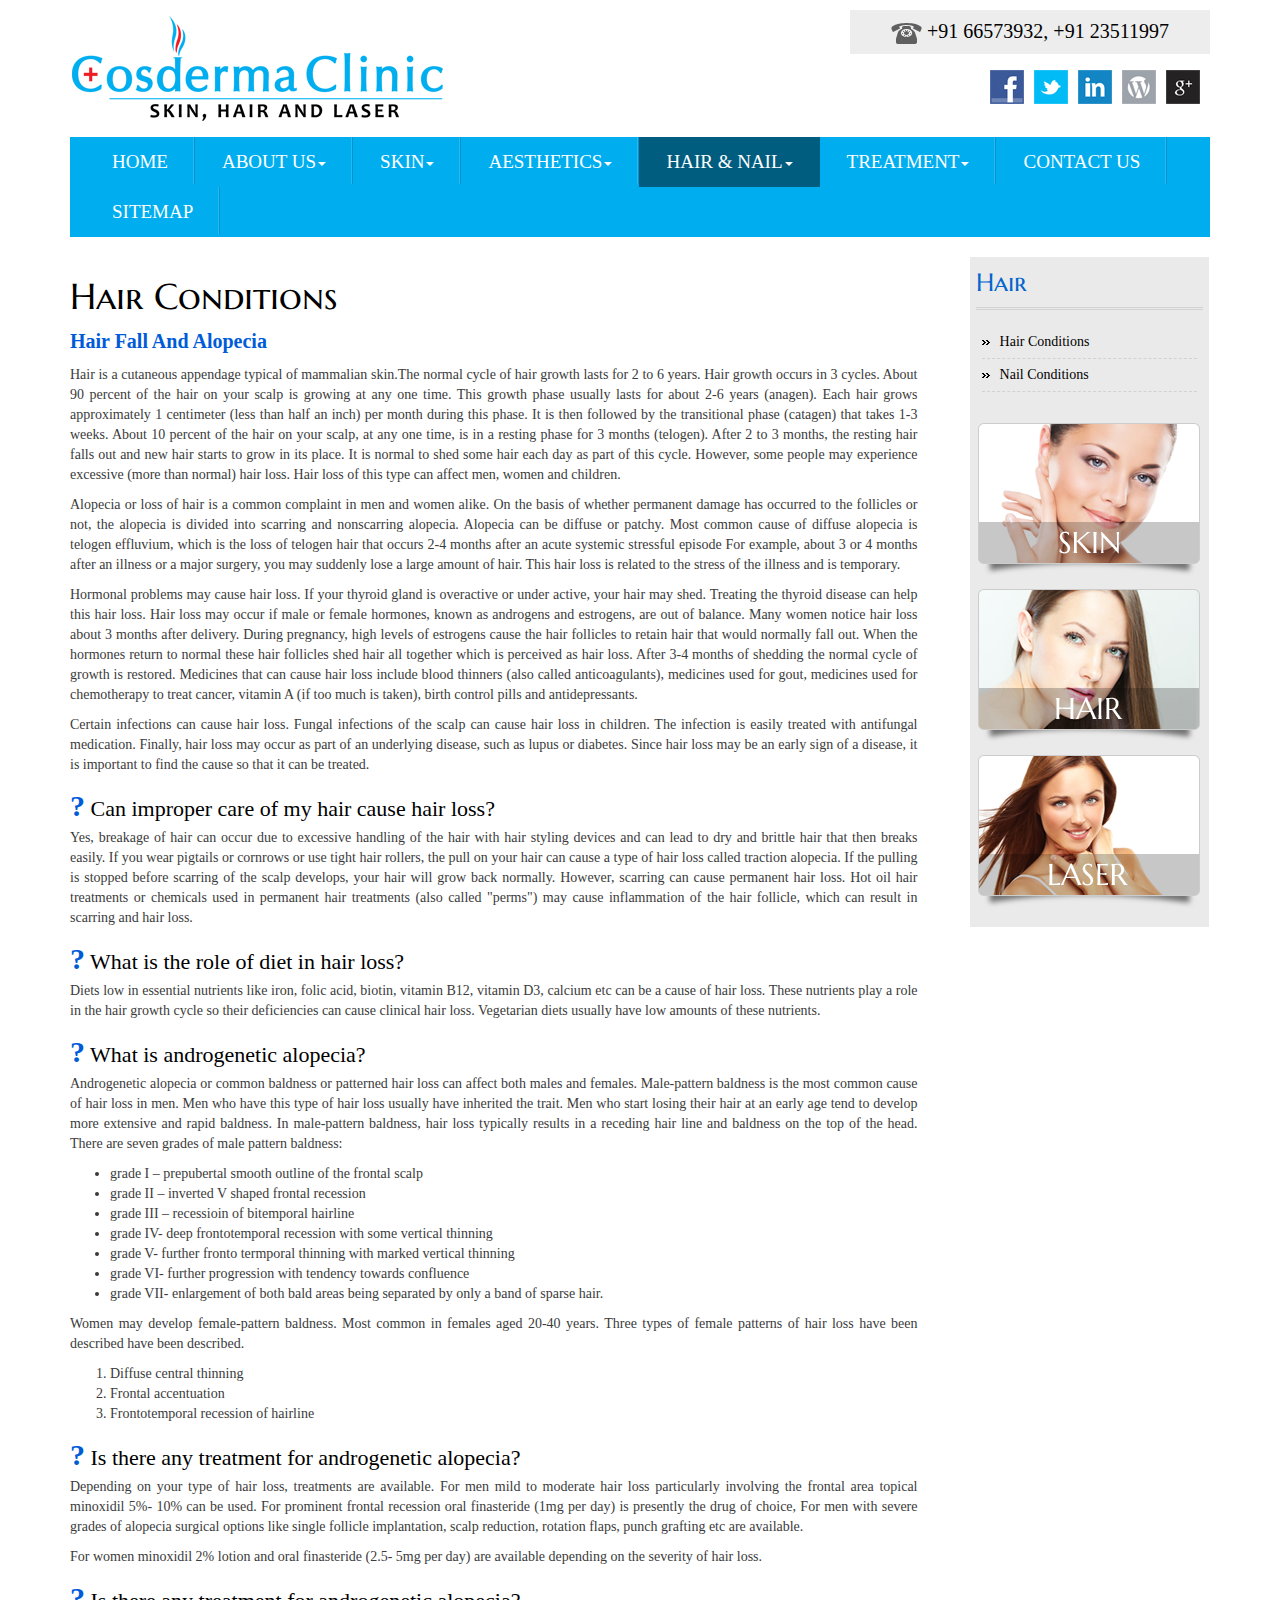
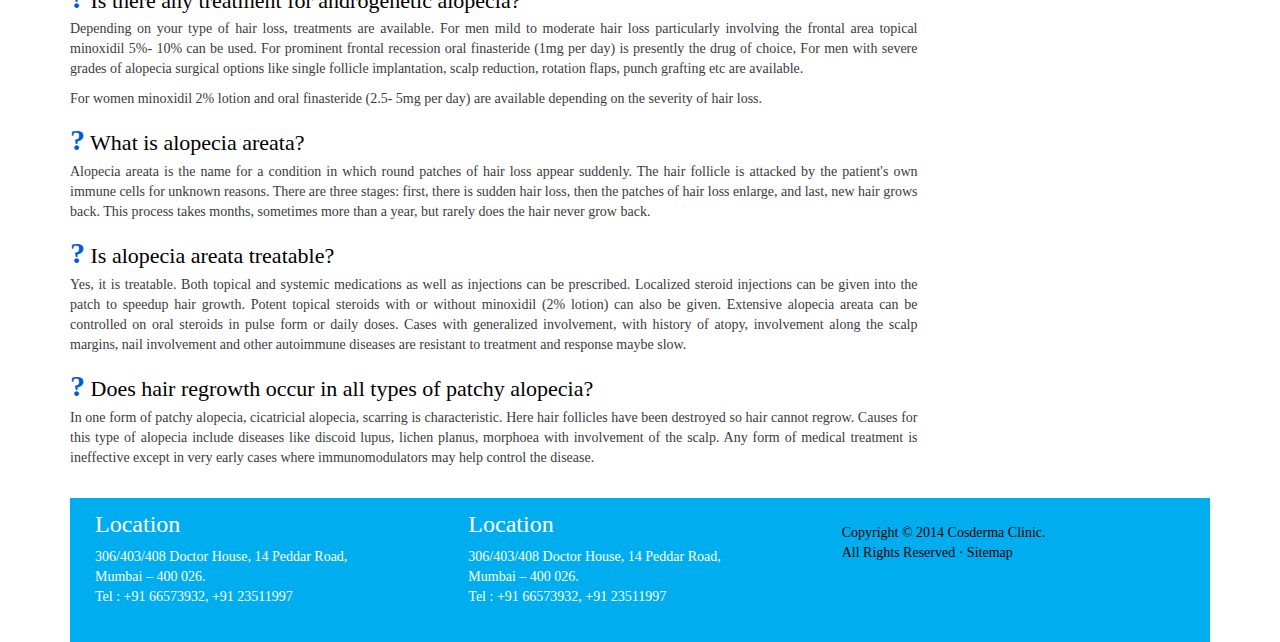
<file: hair.html>
<!DOCTYPE html>
<html lang="en">

<head>
    <meta charset="utf-8">
    <meta name="viewport" content="width=device-width, initial-scale=1.0">
    <meta name="description" content="">
    <meta name="author" content="">

    <title>Small Business Template with Logo for Bootstrap 3</title>

    <!-- Bootstrap core CSS -->
    <link href="css/bootstrap.css" rel="stylesheet">

    <!-- Add custom CSS here -->
    <link href="css/small-business.css" rel="stylesheet">

</head>

<body>

    
        <div class="container">
            <div class="row">
                <div class="col-lg-6">
                 <a class="brand" href="index.html">
                   <img class="img-responsive" src="images/logo.jpg" alt="">
                 </a>
                </div>
                <div class="col-md-4">
                    	<h4 class="bg-primary"> <img src="images/phone_icon.gif" width="31" height="21" alt=""> +91 66573932, +91 23511997</h4>
                        <div class="social_media"> 
                        <a href="#"><img src="images/gg.jpg" width="34" height="34" alt=""></a>
                        <a href="#"><img src="images/word.jpg" width="34" height="34" alt=""></a> 
                        <a href="#"><img src="images/in.jpg" width="34" height="34" alt=""></a> 
                        <a href="#"><img src="images/tw.jpg" width="34" height="34" alt=""></a> 
                        <a href="#"><img src="images/fa.jpg" width="34" height="34" alt=""></a>
                        </div>
                </div>

            </div>


            <nav class="navbar navbar-default" role="navigation">
              <div class="container-fluid">
                <!-- Brand and toggle get grouped for better mobile display -->
                <div class="navbar-header">
                  <button type="button" class="navbar-toggle" data-toggle="collapse" data-target="#bs-example-navbar-collapse-1">
                    <span class="sr-only">Toggle navigation</span>
                    <span class="icon-bar"></span>
                    <span class="icon-bar"></span>
                    <span class="icon-bar"></span>
                  </button>
                  
                </div>
            
                <!-- Collect the nav links, forms, and other content for toggling -->
                <div class="collapse navbar-collapse" id="bs-example-navbar-collapse-1">
                  <ul class="nav navbar-nav">
                    <li><a href="index.html">Home</a></li>
                    <li class="dropdown">
                    <a href="about_us.html" class="dropdown-toggle" data-toggle="dropdown">About Us<span class="caret"></span></a>
                    	<ul class="dropdown-menu" role="menu">
                            <li><a href="about_us.html">About The Clinic</a></li>
                            <li><a href="our-team.html">Our Team</a></li>
                      </ul>
                    </li>
                    <li class="dropdown">
                      <a href="skin.html" class="dropdown-toggle" data-toggle="dropdown">Skin<span class="caret"></span></a>
                      <ul class="dropdown-menu" role="menu">
                        <li><a href="skin.html">Vitiligo</a></li>
                        <li><a href="eczema.html">Eczema</a></li>
                        <li><a href="seborrheic-dermatitis.html">Seborrheic Dermatitis</a></li>
                        <li><a href="neurodermatitis.html">Neurodermatitis</a></li>
                        <li><a href="psoriasis.html">Psoriasis</a></li>
                        <li><a href="moles.html">Moles</a></li>
                        <li><a href="viral-warts.html">Viral Warts</a></li>
                        <li><a href="urticaria.html">Urticaria</a></li>
                        <li><a href="keloids.html">Keloids</a></li>
                        <li><a href="fungal-infection.html">Fungal Infection</a></li>
                        <li><a href="skin-cancer.html">Skin Cancer</a></li>
                        <li><a href="acne.html">Acne</a></li>
                        <li><a href="acne-scars.html">Acne Scars</a></li>
                        <li><a href="rosacea.html">Rosacea</a></li>
                        <li><a href="pigmentation.html">Pigmentation</a></li>
                        <li><a href="hyper-hydrosis.html">Hyper Hydrosis</a></li>
                        <li><a href="skin-growths.html">Skin Growths</a></li>
                      </ul>
                    </li>
                    <li class="dropdown">
                    <a href="aesthetics.html" class="dropdown-toggle" data-toggle="dropdown">Aesthetics<span class="caret"></span></a>
                    	<ul class="dropdown-menu" role="menu">
                            <li><a href="tattoo-removal.html">Tattoo Removal</a></li>
                            <li><a href="skin-rejuvenation.html">Skin Rejuvenation</a></li>
                            <li><a href="birthmarks.html">Birthmarks</a></li>
                            <li><a href="wrinkles.html">Wrinkles</a></li>
                            <li><a href="aging.html">Aging</a></li>
                            <li><a href="hair-removal.html">Hair Removal</a></li>
                            <li><a href="skin-laxity.html">Skin Laxity</a></li>
                            <li><a href="veins.html">Veins</a></li>
                            <li><a href="beauty-salon.html">Beauty salon mishaps</a></li>
                            <li><a href="fat-reduction.html">Fat Reduction</a></li>
                      </ul>
                    </li>
                    <li class="dropdown active">
                    <a href="hair.html" class="dropdown-toggle" data-toggle="dropdown">Hair &amp; Nail<span class="caret"></span></a>
                    	<ul class="dropdown-menu" role="menu">
                            <li><a href="hair.html">Hair</a></li>
                            <li><a href="nails.html">Nails</a></li>
                      </ul>
                    </li>
                    <li class="dropdown">
                    <a href="chemical-peels.html" class="dropdown-toggle" data-toggle="dropdown">Treatment<span class="caret"></span></a>
                    	<ul class="dropdown-menu" role="menu">
                            <li><a href="oxy-facial.html">Oxy Facial</a></li>
                            <li><a href="3-d-fusion.html">3 - D Fusion 3 Technologies in one system</a></li>
                            <li><a href="pumpkin-peel.html">Pumpkin Peel</a></li>
                            <li><a href="oxygen-scalp-treatments.html">Oxygen Scalp Treatments</a></li>
                            <li><a href="hair-restoration.html">Hair Restoration</a></li>
                            <li><a href="laser-hair-removal.html">Laser Hair Removal</a></li>
                            <li><a href="grey-hair-removal.html">Grey Hair Removal</a></li>
                            <li><a href="laser-treatments.html">Laser Treatments</a></li>
                            <li><a href="laser-genesis.html">Laser Genesis</a></li>
                            <li><a href="rosacea-&-acne.html">Rosacea &amp; Acne</a></li>
                            <li><a href="scars-and-stretch.html">Scars And Stretch Marks And Non Surgical Face - Lift</a></li>
                            <li><a href="skin-tightening.html">Skin Tightening Non-Surgical</a></li>
                            <li><a href="photo-facial.html">Photo Facial</a></li>
                            <li><a href="acne-scars.html">Resurfacing for Acne Scars</a></li>
                            <li><a href="dermaroller.html">Dermaroller</a></li>
                            <li><a href="localized-fat-reduction.html">Localized Fat Reduction</a></li>
                            <li><a href="radiosurgery.html">Radiosurgery</a></li>
                            <li><a href="cosmelan-peel.html">Cosmelan Peel</a></li>
                            <li><a href="chemical-peels.html">Chemical Peels</a></li>
                            <li><a href="botox.html">Botox</a></li>
                            <li><a href="fillers.html">Fillers</a></li>
                            <li><a href="mesotherapy.html">Mesotherapy</a></li>
                      </ul>
                    </li>
                    <li><a href="contact-us.html">Contact Us</a></li>
                    <li><a href="sitemap.html">Sitemap</a></li>
                  </ul>
                  
                  
                </div><!-- /.navbar-collapse -->
              </div><!-- /.container-fluid -->
            </nav>
        
        </div>
    

    <div class="container">

        <div class="row">
        
            <div class="col-lg-9">
           	  <h1>Hair Conditions</h1>
              
              <p class="blue_font">Hair Fall And Alopecia</p>
                
                <p>Hair is a cutaneous appendage typical of mammalian skin.The normal cycle of hair growth lasts for 2 to 6 years. Hair growth occurs in 3 cycles. About 90 percent of the hair on your scalp is growing at any one time. This growth phase usually lasts for about 2-6 years (anagen). Each hair grows approximately 1 centimeter (less than half an inch) per month during this phase. It is then followed by the transitional phase (catagen) that takes 1-3 weeks. About 10 percent of the hair on your scalp, at any one time, is in a resting phase for 3 months (telogen). After 2 to 3 months, the resting hair falls out and new hair starts to grow in its place. It is normal to shed some hair each day as part of this cycle. However, some people may experience excessive (more than normal) hair loss. Hair loss of this type can affect men, women and children.</p>
                <p>Alopecia or loss of hair is a common complaint in men and women alike. On the basis of whether permanent damage has occurred to the follicles or not, the alopecia is divided into scarring and nonscarring alopecia. Alopecia can be diffuse or patchy. Most common cause of diffuse alopecia is telogen effluvium, which is the loss of telogen hair that occurs 2-4 months after an acute systemic stressful episode For example, about 3 or 4 months after an illness or a major surgery, you may suddenly lose a large amount of hair. This hair loss is related to the stress of the illness and is temporary.</p>
                <p>Hormonal problems may cause hair loss. If your thyroid gland is overactive or under active, your hair may shed. Treating the thyroid disease can help this hair loss. Hair loss may occur if male or female hormones, known as androgens and estrogens, are out of balance. Many women notice hair loss about 3 months after delivery. During pregnancy, high levels of estrogens cause the hair follicles to retain hair that would normally fall out. When the hormones return to normal these hair follicles shed hair all together which is perceived as hair loss. After 3-4 months of shedding the normal cycle of growth is restored. Medicines that can cause hair loss include blood thinners (also called anticoagulants), medicines used for gout, medicines used for chemotherapy to treat cancer, vitamin A (if too much is taken), birth control pills and antidepressants.</p>
                <p>Certain infections can cause hair loss. Fungal infections of the scalp can cause hair loss in children. The infection is easily treated with antifungal medication. Finally, hair loss may occur as part of an underlying disease, such as lupus or diabetes. Since hair loss may be an early sign of a disease, it is important to find the cause so that it can be treated.<br>
                </p>

               
               <div class="question"><span>?</span> Can improper care of my hair cause hair loss?</div>
               <p>Yes, breakage of hair can occur due to excessive handling of the hair with hair styling devices and can lead to dry and brittle hair that then breaks easily. If you wear pigtails or cornrows or use tight hair rollers, the pull on your hair can cause a type of hair loss called traction alopecia. If the pulling is stopped before scarring of the scalp develops, your hair will grow back normally. However, scarring can cause permanent hair loss. Hot oil hair treatments or chemicals used in permanent hair treatments (also called &quot;perms&quot;) may cause inflammation of the hair follicle, which can result in scarring and hair loss.</p>
               
               <div class="question"><span>?</span> What is the role of diet in hair loss?</div>
               <p>Diets low in essential nutrients like iron, folic acid, biotin, vitamin B12, vitamin D3, calcium etc can be a cause of hair loss. These nutrients play a role in the hair growth cycle so their deficiencies can cause clinical hair loss. Vegetarian diets usually have low amounts of these nutrients.</p>
               
               <div class="question"><span>?</span> What is androgenetic alopecia?</div>
              <p>Androgenetic alopecia or common baldness or patterned hair loss can affect both males and females. Male-pattern baldness is the most common cause of hair loss in men. Men who have this type of hair loss usually have inherited the trait. Men who start losing their hair at an early age tend to develop more extensive and rapid baldness. In male-pattern baldness, hair loss typically results in a receding hair line and baldness on the top of the head. There are seven grades of male pattern baldness:</p>
               
              <ul>
                 <li> grade I – prepubertal smooth outline of the frontal scalp</li>
                 <li> grade II – inverted V shaped frontal recession</li>
                 <li> grade III – recessioin of bitemporal hairline</li>
                 <li>grade IV- deep frontotemporal recession with some vertical thinning</li>
                 <li>grade V- further fronto termporal thinning with marked vertical thinning</li>
                 <li>grade VI- further progression with tendency towards confluence</li>
                 <li> grade VII- enlargement of both bald areas being separated by only a band of sparse hair.</li>
              </ul>
              
				<p>Women may develop female-pattern baldness. Most common in females aged 20-40 years. Three types of female patterns of hair loss have been described have been described.</p> 
              <ol>
                  <li>Diffuse central thinning</li>
                  <li>Frontal accentuation</li>
                  <li>Frontotemporal recession of hairline</li>
              </ol>
              
              <div class="question"><span>?</span> Is there any treatment for androgenetic alopecia?</div>
              <p>Depending on your type of hair loss, treatments are available. For men mild to moderate hair loss particularly involving the frontal area topical minoxidil 5%- 10% can be used. For prominent frontal recession oral finasteride (1mg per day) is presently the drug of choice, For men with severe grades of alopecia surgical options like single follicle implantation, scalp reduction, rotation flaps, punch grafting etc are available.</p>
              <p>For women minoxidil 2% lotion and oral finasteride (2.5- 5mg per day) are available depending on the severity of hair loss. </p>
              
              <div class="question"><span>?</span> Is there any treatment for androgenetic alopecia?</div>
              <p>Depending on your type of hair loss, treatments are available. For men mild to moderate hair loss particularly involving the frontal area topical minoxidil 5%- 10% can be used. For prominent frontal recession oral finasteride (1mg per day) is presently the drug of choice, For men with severe grades of alopecia surgical options like single follicle implantation, scalp reduction, rotation flaps, punch grafting etc are available.</p>
              <p>For women minoxidil 2% lotion and oral finasteride (2.5- 5mg per day) are available depending on the severity of hair loss. </p>
              
              <div class="question"><span>?</span> What is alopecia areata?</div>
              <p>Alopecia areata is the name for a condition in which round patches of hair loss appear suddenly. The hair follicle is attacked by the patient's own immune cells for unknown reasons. There are three stages: first, there is sudden hair loss, then the patches of hair loss enlarge, and last, new hair grows back. This process takes months, sometimes more than a year, but rarely does the hair never grow back.</p>
              
              <div class="question"><span>?</span> Is alopecia areata treatable?</div>
              <p>Yes, it is treatable. Both topical and systemic medications as well as injections can be prescribed. Localized steroid injections can be given into the patch to speedup hair growth. Potent topical steroids with or without minoxidil (2% lotion) can also be given. Extensive alopecia areata can be controlled on oral steroids in pulse form or daily doses. Cases with generalized involvement, with history of atopy, involvement along the scalp margins, nail involvement and other autoimmune diseases are resistant to treatment and response maybe slow.</p>
              
              <div class="question"><span>?</span> Does hair regrowth occur in all types of patchy alopecia?</div>
              <p>In one form of patchy alopecia, cicatricial alopecia, scarring is characteristic. Here hair follicles have been destroyed so hair cannot regrow. Causes for this type of alopecia include diseases like discoid lupus, lichen planus, morphoea with involvement of the scalp. Any form of medical treatment is ineffective except in very early cases where immunomodulators may help control the disease. </p>

              
            </div>
            
            
            
            <div class="col-lg-2 col-md-offset-a">
            <div class="sidebar">
            	<h1>Hair</h1>
                <ul class="sidebar">
                	<li><a href="hair.html">Hair Conditions</a></li>
                    <li><a href="nails.html">Nail Conditions</a></li>
                </ul>
                <div class="sidebar_img">
           	    <a href="skin_care.html"><img class="img-responsive center" src="images/skin_care2.png" width="222" height="160" alt=""></a> 
                </div>
                <div class="sidebar_img">
           	    <a href="hair_care.html"><img class="img-responsive center" src="images/hair_care2.png" width="222" height="160" alt=""></a> 
                </div>
                <div class="sidebar_img">
           	    <a href="sun_care.html"><img class="img-responsive center" src="images/sun_care2.png" width="222" height="160" alt=""></a> 
                </div>


            </div>
            </div>
            
        </div>

       

        
	
        <footer>
            <div class="row">
                <div class="col-lg-4">
                  <h3>Location</h3>
                    <p>306/403/408 Doctor House, 14 Peddar Road, <br>
                      Mumbai – 400 026.<br>
                      Tel : +91 66573932, +91 23511997<br>
                    </p>
                </div>
                <div class="col-lg-4">
                  <h3>Location</h3>
                    <p>306/403/408 Doctor House, 14 Peddar Road, <br>
                      Mumbai – 400 026.<br>
                      Tel : +91 66573932, +91 23511997<br>
                    </p>
                </div>
                <div class="col-lg-4">
                    <p style="color:#000;">Copyright © 2014 Cosderma Clinic. <br>
                    All Rights Reserved · Sitemap</p>
                </div>
          </div>
        </footer>
        
        
       

    </div>
    <!-- /.container -->

    <!-- JavaScript -->
    <script src="js/jquery-1.10.2.js"></script>
    <script src="js/bootstrap.js"></script>
    
          <script>            
			jQuery(document).ready(function() {
				var offset = 220;
				var duration = 500;
				jQuery(window).scroll(function() {
					if (jQuery(this).scrollTop() > offset) {
						jQuery('.back-to-top').fadeIn(duration);
					} else {
						jQuery('.back-to-top').fadeOut(duration);
					}
				});
				
				jQuery('.back-to-top').click(function(event) {
					event.preventDefault();
					jQuery('html, body').animate({scrollTop: 0}, duration);
					return false;
				})
			});
	</script>
    
     <a href="#" class="back-to-top">Back to Top</a>



</body>

</html>
</file>
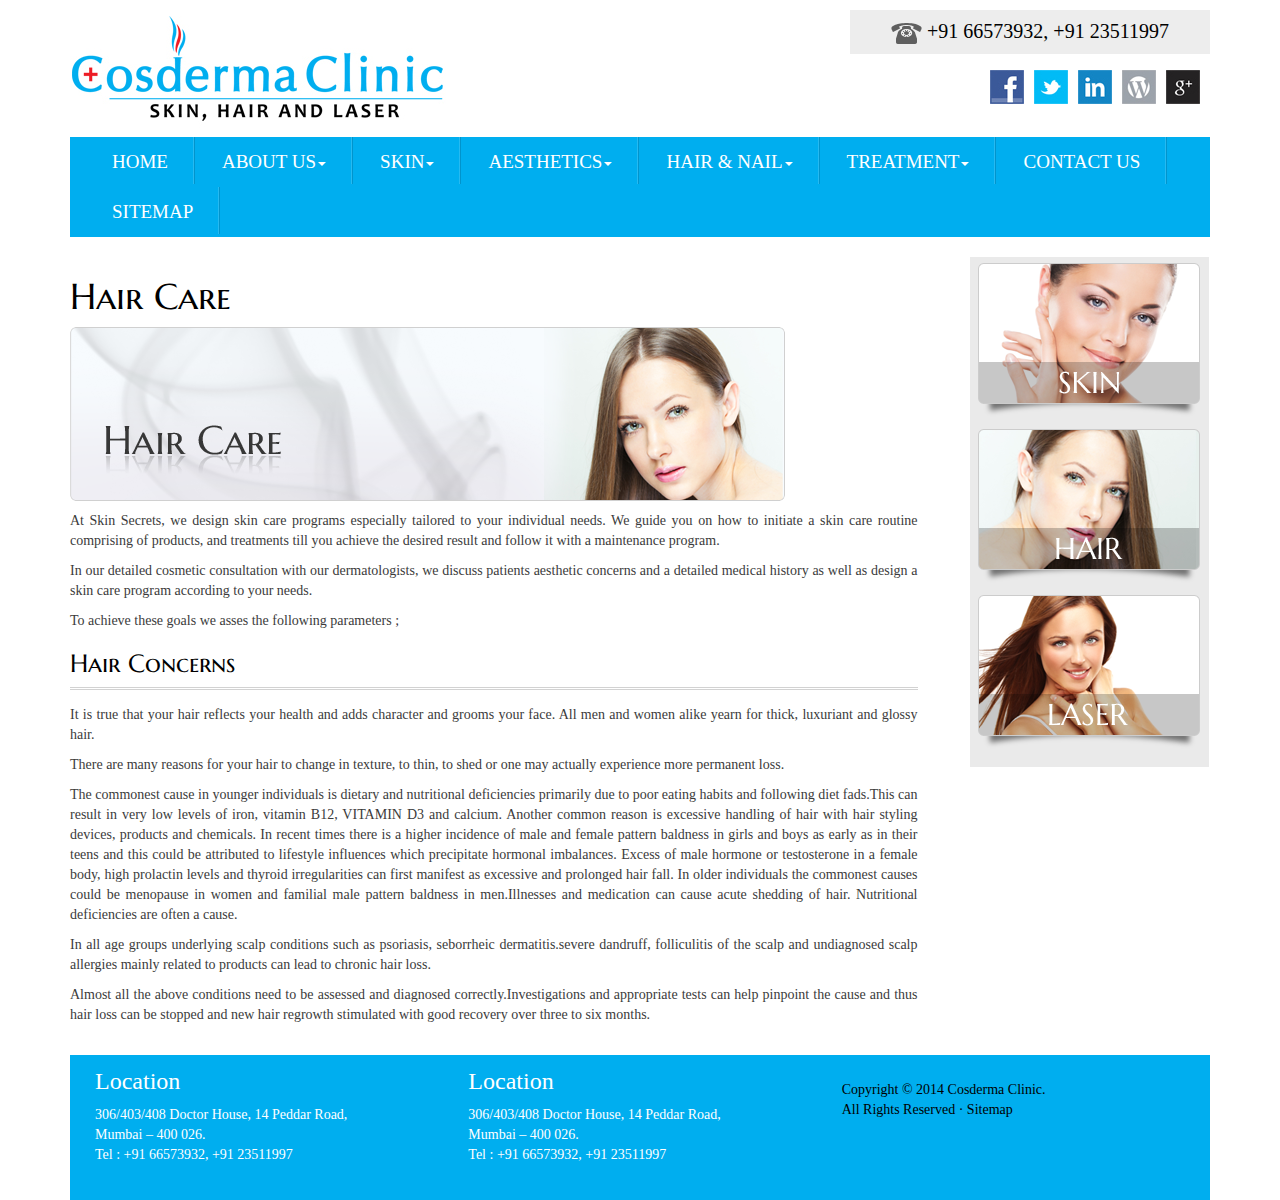
<file: hair_care.html>
<!DOCTYPE html>
<html lang="en">

<head>
    <meta charset="utf-8">
    <meta name="viewport" content="width=device-width, initial-scale=1.0">
    <meta name="description" content="">
    <meta name="author" content="">

    <title>Small Business Template with Logo for Bootstrap 3</title>

    <!-- Bootstrap core CSS -->
    <link href="css/bootstrap.css" rel="stylesheet">

    <!-- Add custom CSS here -->
    <link href="css/small-business.css" rel="stylesheet">

</head>

<body>

    
        <div class="container">
            <div class="row">
                <div class="col-lg-6">
                 <a class="brand" href="index.html">
                   <img class="img-responsive" src="images/logo.jpg" alt="">
                 </a>
                </div>
                <div class="col-md-4">
                    	<h4 class="bg-primary"> <img src="images/phone_icon.gif" width="31" height="21" alt=""> +91 66573932, +91 23511997</h4>
                        <div class="social_media"> 
                        <a href="#"><img src="images/gg.jpg" width="34" height="34" alt=""></a>
                        <a href="#"><img src="images/word.jpg" width="34" height="34" alt=""></a> 
                        <a href="#"><img src="images/in.jpg" width="34" height="34" alt=""></a> 
                        <a href="#"><img src="images/tw.jpg" width="34" height="34" alt=""></a> 
                        <a href="#"><img src="images/fa.jpg" width="34" height="34" alt=""></a>
                        </div>
                </div>

            </div>


            <nav class="navbar navbar-default" role="navigation">
              <div class="container-fluid">
                <!-- Brand and toggle get grouped for better mobile display -->
                <div class="navbar-header">
                  <button type="button" class="navbar-toggle" data-toggle="collapse" data-target="#bs-example-navbar-collapse-1">
                    <span class="sr-only">Toggle navigation</span>
                    <span class="icon-bar"></span>
                    <span class="icon-bar"></span>
                    <span class="icon-bar"></span>
                  </button>
                  
                </div>
            
                <!-- Collect the nav links, forms, and other content for toggling -->
                <div class="collapse navbar-collapse" id="bs-example-navbar-collapse-1">
                  <ul class="nav navbar-nav">
                    <li><a href="index.html">Home</a></li>
                    <li class="dropdown">
                    <a href="about_us.html" class="dropdown-toggle" data-toggle="dropdown">About Us<span class="caret"></span></a>
                    	<ul class="dropdown-menu" role="menu">
                            <li><a href="about_us.html">About The Clinic</a></li>
                            <li><a href="our-team.html">Our Team</a></li>
                      </ul>
                    </li>
                    <li class="dropdown">
                      <a href="skin.html" class="dropdown-toggle" data-toggle="dropdown">Skin<span class="caret"></span></a>
                      <ul class="dropdown-menu" role="menu">
                        <li><a href="skin.html">Vitiligo</a></li>
                        <li><a href="eczema.html">Eczema</a></li>
                        <li><a href="seborrheic-dermatitis.html">Seborrheic Dermatitis</a></li>
                        <li><a href="neurodermatitis.html">Neurodermatitis</a></li>
                        <li><a href="psoriasis.html">Psoriasis</a></li>
                        <li><a href="moles.html">Moles</a></li>
                        <li><a href="viral-warts.html">Viral Warts</a></li>
                        <li><a href="urticaria.html">Urticaria</a></li>
                        <li><a href="keloids.html">Keloids</a></li>
                        <li><a href="fungal-infection.html">Fungal Infection</a></li>
                        <li><a href="skin-cancer.html">Skin Cancer</a></li>
                        <li><a href="acne.html">Acne</a></li>
                        <li><a href="acne-scars.html">Acne Scars</a></li>
                        <li><a href="rosacea.html">Rosacea</a></li>
                        <li><a href="pigmentation.html">Pigmentation</a></li>
                        <li><a href="hyper-hydrosis.html">Hyper Hydrosis</a></li>
                        <li><a href="skin-growths.html">Skin Growths</a></li>
                      </ul>
                    </li>
                    <li class="dropdown">
                    <a href="aesthetics.html" class="dropdown-toggle" data-toggle="dropdown">Aesthetics<span class="caret"></span></a>
                    	<ul class="dropdown-menu" role="menu">
                            <li><a href="tattoo-removal.html">Tattoo Removal</a></li>
                            <li><a href="skin-rejuvenation.html">Skin Rejuvenation</a></li>
                            <li><a href="birthmarks.html">Birthmarks</a></li>
                            <li><a href="wrinkles.html">Wrinkles</a></li>
                            <li><a href="aging.html">Aging</a></li>
                            <li><a href="hair-removal.html">Hair Removal</a></li>
                            <li><a href="skin-laxity.html">Skin Laxity</a></li>
                            <li><a href="veins.html">Veins</a></li>
                            <li><a href="beauty-salon.html">Beauty salon mishaps</a></li>
                            <li><a href="fat-reduction.html">Fat Reduction</a></li>
                      </ul>
                    </li>
                    <li class="dropdown">
                    <a href="hair.html" class="dropdown-toggle" data-toggle="dropdown">Hair &amp; Nail<span class="caret"></span></a>
                    	<ul class="dropdown-menu" role="menu">
                            <li><a href="hair.html">Hair</a></li>
                            <li><a href="nails.html">Nails</a></li>
                      </ul>
                    </li>
                    <li class="dropdown">
                    <a href="chemical-peels.html" class="dropdown-toggle" data-toggle="dropdown">Treatment<span class="caret"></span></a>
                    	<ul class="dropdown-menu" role="menu">
                            <li><a href="oxy-facial.html">Oxy Facial</a></li>
                            <li><a href="3-d-fusion.html">3 - D Fusion 3 Technologies in one system</a></li>
                            <li><a href="pumpkin-peel.html">Pumpkin Peel</a></li>
                            <li><a href="oxygen-scalp-treatments.html">Oxygen Scalp Treatments</a></li>
                            <li><a href="hair-restoration.html">Hair Restoration</a></li>
                            <li><a href="laser-hair-removal.html">Laser Hair Removal</a></li>
                            <li><a href="grey-hair-removal.html">Grey Hair Removal</a></li>
                            <li><a href="laser-treatments.html">Laser Treatments</a></li>
                            <li><a href="laser-genesis.html">Laser Genesis</a></li>
                            <li><a href="rosacea-&-acne.html">Rosacea &amp; Acne</a></li>
                            <li><a href="scars-and-stretch.html">Scars And Stretch Marks And Non Surgical Face - Lift</a></li>
                            <li><a href="skin-tightening.html">Skin Tightening Non-Surgical</a></li>
                            <li><a href="photo-facial.html">Photo Facial</a></li>
                            <li><a href="acne-scars.html">Resurfacing for Acne Scars</a></li>
                            <li><a href="dermaroller.html">Dermaroller</a></li>
                            <li><a href="localized-fat-reduction.html">Localized Fat Reduction</a></li>
                            <li><a href="radiosurgery.html">Radiosurgery</a></li>
                            <li><a href="cosmelan-peel.html">Cosmelan Peel</a></li>
                            <li><a href="chemical-peels.html">Chemical Peels</a></li>
                            <li><a href="botox.html">Botox</a></li>
                            <li><a href="fillers.html">Fillers</a></li>
                            <li><a href="mesotherapy.html">Mesotherapy</a></li>
                      </ul>
                    </li>
                    <li><a href="contact-us.html">Contact Us</a></li>
                    <li><a href="sitemap.html">Sitemap</a></li>
                  </ul>
                  
                  
                </div><!-- /.navbar-collapse -->
              </div><!-- /.container-fluid -->
            </nav>
        
        </div>
    

    <div class="container">

        <div class="row">
        
            <div class="col-lg-9">
           	  <h1>Hair Care</h1>
                <p><img class="img-responsive" src="images/hair_care_header.png" width="715" height="174" alt=""></p>
                <p>At Skin Secrets, we design skin care programs especially tailored to your individual needs. We guide you on how to initiate a skin care routine comprising of products, and treatments till you achieve the desired result and follow it with a maintenance program.</p>
                <p>In our detailed cosmetic consultation with our dermatologists, we discuss patients aesthetic concerns and a detailed medical history as well as design a skin care program according to your needs.</p>
                <p>To achieve these goals we asses the following parameters ;</p>
                <div class="heading1">Hair Concerns</div>
                <p>It is true that your hair reflects your health and adds character and grooms your face. All men and women alike yearn for thick, luxuriant and glossy hair.</p>
                <p>There are many reasons for your hair to change in texture, to thin, to shed or one may actually experience more permanent loss.</p>
                <p>The commonest cause in younger individuals is dietary and nutritional deficiencies primarily due to poor eating habits and following diet fads.This can result in very low levels of iron, vitamin B12, VITAMIN D3 and calcium. Another common reason is excessive handling of hair with hair styling devices, products and chemicals. In recent times there is a higher incidence of male and female pattern baldness in girls and boys as early as in their teens and this could be attributed to lifestyle influences which precipitate hormonal imbalances. Excess of male hormone or testosterone in a female body, high prolactin levels and thyroid irregularities can first manifest as excessive and prolonged hair fall. In older individuals the commonest causes could be menopause in women and familial male pattern baldness in men.Illnesses and medication can cause acute shedding of hair. Nutritional deficiencies are often a cause.</p>
                <p>In all age groups underlying scalp conditions such as psoriasis, seborrheic dermatitis.severe dandruff, folliculitis of the scalp and undiagnosed scalp allergies mainly related to products can lead to chronic hair loss.</p>
                <p>Almost all the above conditions need to be assessed and diagnosed correctly.Investigations and appropriate tests can help pinpoint the cause and thus hair loss can be stopped and new hair regrowth stimulated with good recovery over three to six months.</p>

            
            </div>
            
            
            
            <div class="col-lg-2 col-md-offset-a">
            <div class="sidebar">
                <div class="sidebar_img">
           	    <a href="skin_care.html"><img class="img-responsive center" src="images/skin_care2.png" width="222" height="160" alt=""></a> 
                </div>
                <div class="sidebar_img">
           	    <a href="hair_care.html"><img class="img-responsive center" src="images/hair_care2.png" width="222" height="160" alt=""></a> 
                </div>
                <div class="sidebar_img">
           	    <a href="sun_care.html"><img class="img-responsive center" src="images/sun_care2.png" width="222" height="160" alt=""></a> 
                </div>


            </div>
            </div>
            
        </div>

       

        
	
        <footer>
            <div class="row">
                <div class="col-lg-4">
                  <h3>Location</h3>
                    <p>306/403/408 Doctor House, 14 Peddar Road, <br>
                      Mumbai – 400 026.<br>
                      Tel : +91 66573932, +91 23511997<br>
                    </p>
                </div>
                <div class="col-lg-4">
                  <h3>Location</h3>
                    <p>306/403/408 Doctor House, 14 Peddar Road, <br>
                      Mumbai – 400 026.<br>
                      Tel : +91 66573932, +91 23511997<br>
                    </p>
                </div>
                <div class="col-lg-4">
                    <p style="color:#000;">Copyright © 2014 Cosderma Clinic. <br>
                    All Rights Reserved · Sitemap</p>
                </div>
          </div>
        </footer>
        
        
       

    </div>
    <!-- /.container -->

    <!-- JavaScript -->
    <script src="js/jquery-1.10.2.js"></script>
    <script src="js/bootstrap.js"></script>
    
          <script>            
			jQuery(document).ready(function() {
				var offset = 220;
				var duration = 500;
				jQuery(window).scroll(function() {
					if (jQuery(this).scrollTop() > offset) {
						jQuery('.back-to-top').fadeIn(duration);
					} else {
						jQuery('.back-to-top').fadeOut(duration);
					}
				});
				
				jQuery('.back-to-top').click(function(event) {
					event.preventDefault();
					jQuery('html, body').animate({scrollTop: 0}, duration);
					return false;
				})
			});
	</script>
    
     <a href="#" class="back-to-top">Back to Top</a>



</body>

</html>
</file>
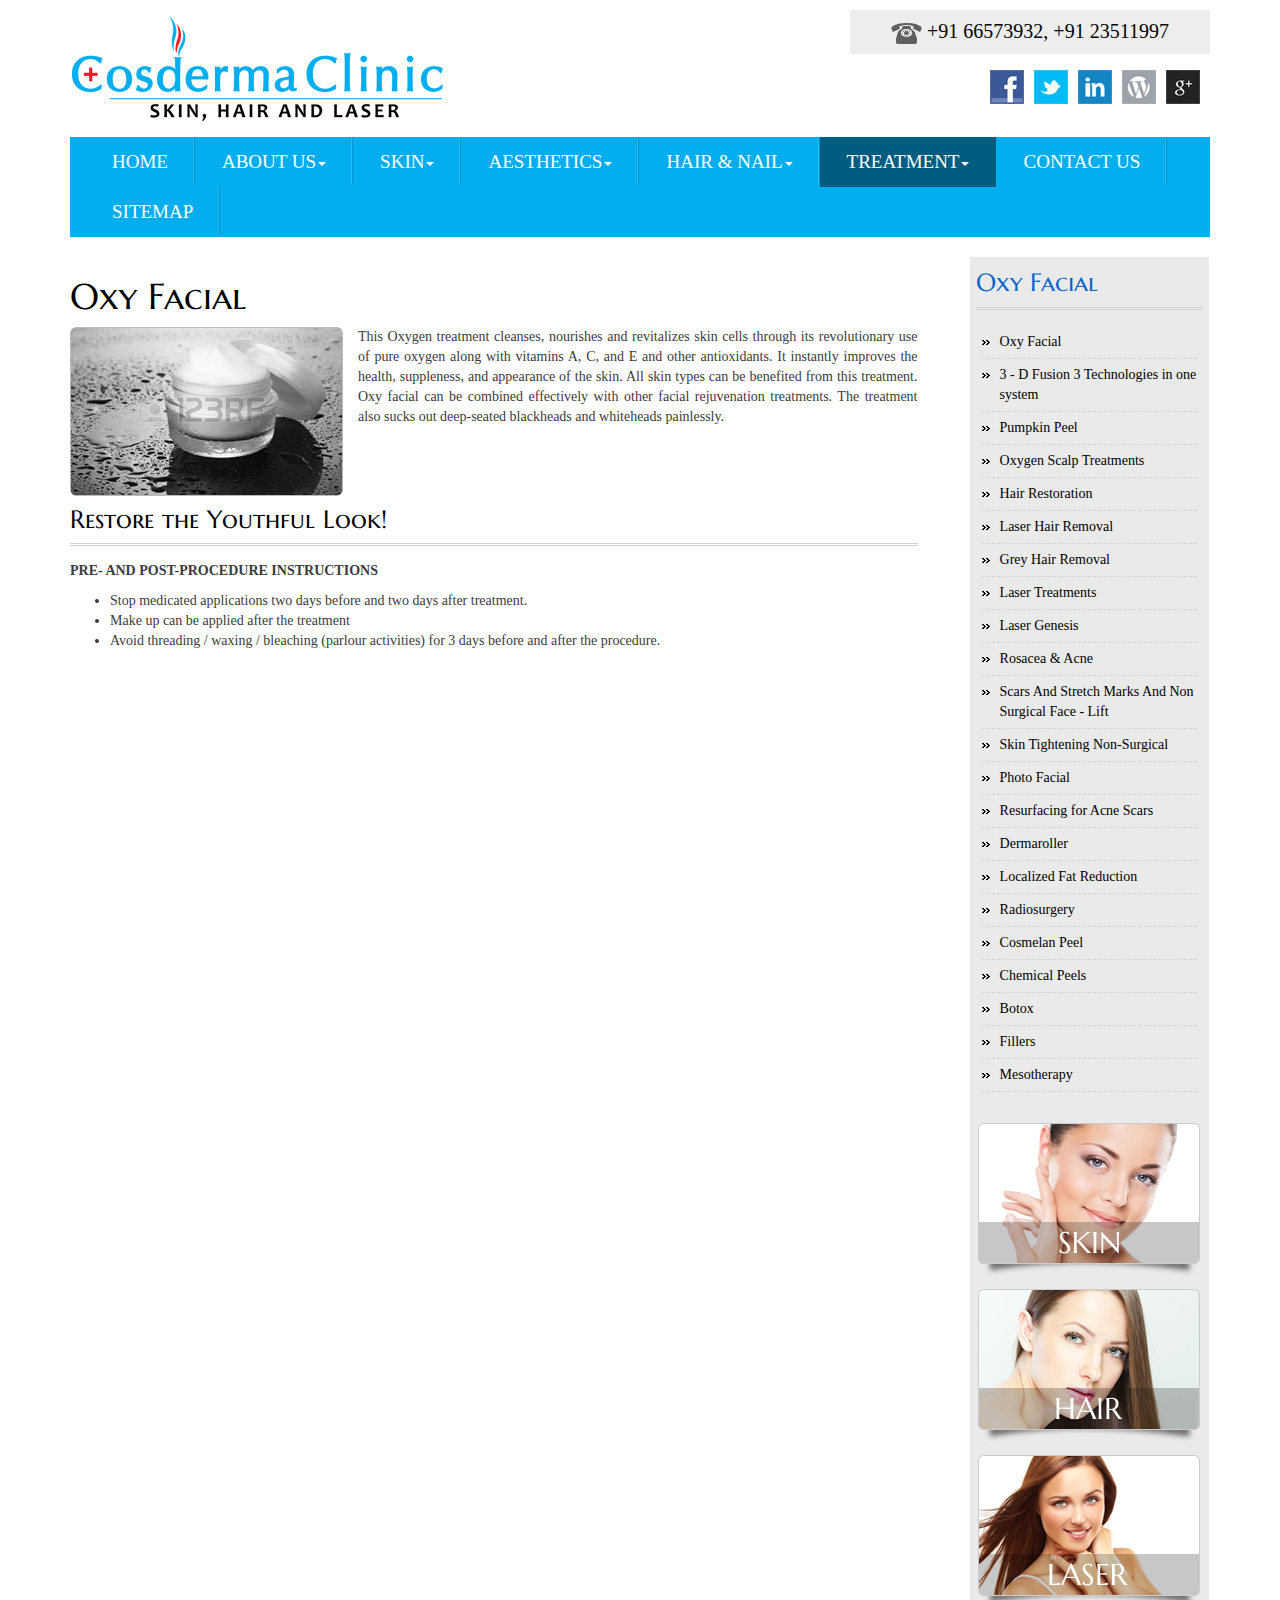
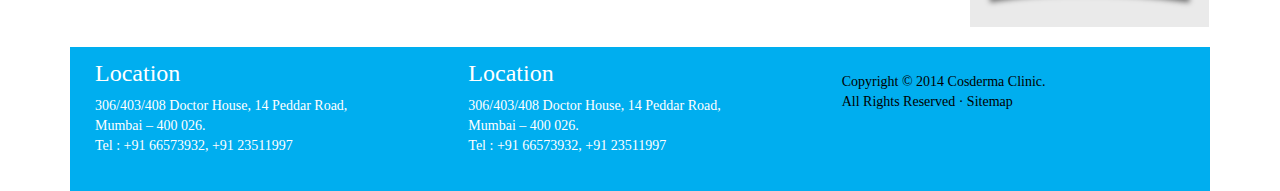
<file: oxy-facial.html>
<!DOCTYPE html>
<html lang="en">

<head>
    <meta charset="utf-8">
    <meta name="viewport" content="width=device-width, initial-scale=1.0">
    <meta name="description" content="">
    <meta name="author" content="">

    <title>Small Business Template with Logo for Bootstrap 3</title>

    <!-- Bootstrap core CSS -->
    <link href="css/bootstrap.css" rel="stylesheet">

    <!-- Add custom CSS here -->
    <link href="css/small-business.css" rel="stylesheet">

</head>

<body>

    
        <div class="container">
            <div class="row">
                <div class="col-lg-6">
                 <a class="brand" href="index.html">
                   <img class="img-responsive" src="images/logo.jpg" alt="">
                 </a>
                </div>
                <div class="col-md-4">
                    	<h4 class="bg-primary"> <img src="images/phone_icon.gif" width="31" height="21" alt=""> +91 66573932, +91 23511997</h4>
                        <div class="social_media"> 
                        <a href="#"><img src="images/gg.jpg" width="34" height="34" alt=""></a>
                        <a href="#"><img src="images/word.jpg" width="34" height="34" alt=""></a> 
                        <a href="#"><img src="images/in.jpg" width="34" height="34" alt=""></a> 
                        <a href="#"><img src="images/tw.jpg" width="34" height="34" alt=""></a> 
                        <a href="#"><img src="images/fa.jpg" width="34" height="34" alt=""></a>
                        </div>
                </div>

            </div>


            <nav class="navbar navbar-default" role="navigation">
              <div class="container-fluid">
                <!-- Brand and toggle get grouped for better mobile display -->
                <div class="navbar-header">
                  <button type="button" class="navbar-toggle" data-toggle="collapse" data-target="#bs-example-navbar-collapse-1">
                    <span class="sr-only">Toggle navigation</span>
                    <span class="icon-bar"></span>
                    <span class="icon-bar"></span>
                    <span class="icon-bar"></span>
                  </button>
                  
                </div>
            
                <!-- Collect the nav links, forms, and other content for toggling -->
                <div class="collapse navbar-collapse" id="bs-example-navbar-collapse-1">
                  <ul class="nav navbar-nav">
                    <li><a href="index.html">Home</a></li>
                    <li class="dropdown">
                    <a href="about_us.html" class="dropdown-toggle" data-toggle="dropdown">About Us<span class="caret"></span></a>
                    	<ul class="dropdown-menu" role="menu">
                            <li><a href="about_us.html">About The Clinic</a></li>
                            <li><a href="our-team.html">Our Team</a></li>
                      </ul>
                    </li>
                    <li class="dropdown">
                      <a href="skin.html" class="dropdown-toggle" data-toggle="dropdown">Skin<span class="caret"></span></a>
                      <ul class="dropdown-menu" role="menu">
                        <li><a href="skin.html">Vitiligo</a></li>
                        <li><a href="eczema.html">Eczema</a></li>
                        <li><a href="seborrheic-dermatitis.html">Seborrheic Dermatitis</a></li>
                        <li><a href="neurodermatitis.html">Neurodermatitis</a></li>
                        <li><a href="psoriasis.html">Psoriasis</a></li>
                        <li><a href="moles.html">Moles</a></li>
                        <li><a href="viral-warts.html">Viral Warts</a></li>
                        <li><a href="urticaria.html">Urticaria</a></li>
                        <li><a href="keloids.html">Keloids</a></li>
                        <li><a href="fungal-infection.html">Fungal Infection</a></li>
                        <li><a href="skin-cancer.html">Skin Cancer</a></li>
                        <li><a href="acne.html">Acne</a></li>
                        <li><a href="acne-scars.html">Acne Scars</a></li>
                        <li><a href="rosacea.html">Rosacea</a></li>
                        <li><a href="pigmentation.html">Pigmentation</a></li>
                        <li><a href="hyper-hydrosis.html">Hyper Hydrosis</a></li>
                        <li><a href="skin-growths.html">Skin Growths</a></li>
                      </ul>
                    </li>
                    <li class="dropdown">
                    <a href="aesthetics.html" class="dropdown-toggle" data-toggle="dropdown">Aesthetics<span class="caret"></span></a>
                    	<ul class="dropdown-menu" role="menu">
                            <li><a href="tattoo-removal.html">Tattoo Removal</a></li>
                            <li><a href="skin-rejuvenation.html">Skin Rejuvenation</a></li>
                            <li><a href="birthmarks.html">Birthmarks</a></li>
                            <li><a href="wrinkles.html">Wrinkles</a></li>
                            <li><a href="aging.html">Aging</a></li>
                            <li><a href="hair-removal.html">Hair Removal</a></li>
                            <li><a href="skin-laxity.html">Skin Laxity</a></li>
                            <li><a href="veins.html">Veins</a></li>
                            <li><a href="beauty-salon.html">Beauty salon mishaps</a></li>
                            <li><a href="fat-reduction.html">Fat Reduction</a></li>
                      </ul>
                    </li>
                    <li class="dropdown">
                    <a href="hair.html" class="dropdown-toggle" data-toggle="dropdown">Hair &amp; Nail<span class="caret"></span></a>
                    	<ul class="dropdown-menu" role="menu">
                            <li><a href="hair.html">Hair</a></li>
                            <li><a href="nails.html">Nails</a></li>
                      </ul>
                    </li>
                    <li class="dropdown active">
                    <a href="chemical-peels.html" class="dropdown-toggle" data-toggle="dropdown">Treatment<span class="caret"></span></a>
                    	<ul class="dropdown-menu" role="menu">
                            <li><a href="oxy-facial.html">Oxy Facial</a></li>
                            <li><a href="3-d-fusion.html">3 - D Fusion 3 Technologies in one system</a></li>
                            <li><a href="pumpkin-peel.html">Pumpkin Peel</a></li>
                            <li><a href="oxygen-scalp-treatments.html">Oxygen Scalp Treatments</a></li>
                            <li><a href="hair-restoration.html">Hair Restoration</a></li>
                            <li><a href="laser-hair-removal.html">Laser Hair Removal</a></li>
                            <li><a href="grey-hair-removal.html">Grey Hair Removal</a></li>
                            <li><a href="laser-treatments.html">Laser Treatments</a></li>
                            <li><a href="laser-genesis.html">Laser Genesis</a></li>
                            <li><a href="rosacea-&-acne.html">Rosacea &amp; Acne</a></li>
                            <li><a href="scars-and-stretch.html">Scars And Stretch Marks And Non Surgical Face - Lift</a></li>
                            <li><a href="skin-tightening.html">Skin Tightening Non-Surgical</a></li>
                            <li><a href="photo-facial.html">Photo Facial</a></li>
                            <li><a href="acne-scars.html">Resurfacing for Acne Scars</a></li>
                            <li><a href="dermaroller.html">Dermaroller</a></li>
                            <li><a href="localized-fat-reduction.html">Localized Fat Reduction</a></li>
                            <li><a href="radiosurgery.html">Radiosurgery</a></li>
                            <li><a href="cosmelan-peel.html">Cosmelan Peel</a></li>
                            <li><a href="chemical-peels.html">Chemical Peels</a></li>
                            <li><a href="botox.html">Botox</a></li>
                            <li><a href="fillers.html">Fillers</a></li>
                            <li><a href="mesotherapy.html">Mesotherapy</a></li>
                      </ul>
                    </li>
                    <li><a href="contact-us.html">Contact Us</a></li>
                    <li><a href="sitemap.html">Sitemap</a></li>
                  </ul>
                  
                  
                </div><!-- /.navbar-collapse -->
              </div><!-- /.container-fluid -->
            </nav>
        
        </div>
    

    <div class="container">

        <div class="row">
        
            <div class="col-lg-9">
           	  <h1>Oxy Facial</h1>
              <p><img class="img-responsive body_img" src="images/pic2.png" width="273" height="169" alt="">This Oxygen treatment cleanses, nourishes and revitalizes skin cells through its revolutionary use of pure oxygen along with vitamins A, C, and E and other antioxidants. It instantly improves the health, suppleness, and appearance of the skin. All skin types can be benefited from this treatment. Oxy facial can be combined effectively with other facial rejuvenation treatments. The treatment also sucks out deep-seated blackheads and whiteheads painlessly. </p>
                <p>&nbsp;</p>
                <p>&nbsp;</p>
                <div class="heading1">Restore the Youthful Look!</div>
                <p><strong>PRE- AND POST-PROCEDURE INSTRUCTIONS</strong></p>
                
                <ul>
                	<li>Stop medicated applications two days before and two days after treatment.</li>
                	<li>Make up can be applied after the treatment</li>
                	<li>Avoid threading / waxing / bleaching (parlour activities) for 3 days before and after the procedure.</li>	
                </ul>

            
          </div>
            
            
            
            <div class="col-lg-2 col-md-offset-a">
            <div class="sidebar">
            	<h1>Oxy Facial</h1>
                <ul class="sidebar">
                	<li><a href="#">Oxy Facial</a></li>
                    <li><a href="#">3 - D Fusion 3 Technologies in one system</a></li>
                    <li>Pumpkin Peel</li>
                    <li>Oxygen Scalp Treatments</li>
                    <li>Hair Restoration</li>
                    <li>Laser Hair Removal</li>
                    <li>Grey Hair Removal</li>
                    <li>Laser Treatments</li>
                    <li>Laser Genesis</li>
                    <li>Rosacea &amp; Acne</li>
                    <li>Scars And Stretch Marks And Non Surgical Face - Lift</li>
                    <li>Skin Tightening Non-Surgical</li>
                    <li> Photo Facial</li>
                    <li>Resurfacing for Acne Scars</li>
                    <li>Dermaroller</li>
                    <li>Localized Fat Reduction</li>
                    <li>Radiosurgery</li>
                    <li>Cosmelan Peel</li>
                    <li>Chemical Peels</li>
                    <li>Botox</li>
                    <li>Fillers</li>
                    <li>Mesotherapy</li>
                </ul>
                <div class="sidebar_img">
           	    <a href="skin_care.html"><img class="img-responsive center" src="images/skin_care2.png" width="222" height="160" alt=""></a> 
                </div>
                <div class="sidebar_img">
           	    <a href="hair_care.html"><img class="img-responsive center" src="images/hair_care2.png" width="222" height="160" alt=""></a> 
                </div>
                <div class="sidebar_img">
           	    <a href="sun_care.html"><img class="img-responsive center" src="images/sun_care2.png" width="222" height="160" alt=""></a> 
                </div>


            </div>
            </div>
            
        </div>

       

        
	
        <footer>
            <div class="row">
                <div class="col-lg-4">
                  <h3>Location</h3>
                    <p>306/403/408 Doctor House, 14 Peddar Road, <br>
                      Mumbai – 400 026.<br>
                      Tel : +91 66573932, +91 23511997<br>
                    </p>
                </div>
                <div class="col-lg-4">
                  <h3>Location</h3>
                    <p>306/403/408 Doctor House, 14 Peddar Road, <br>
                      Mumbai – 400 026.<br>
                      Tel : +91 66573932, +91 23511997<br>
                    </p>
                </div>
                <div class="col-lg-4">
                    <p style="color:#000;">Copyright © 2014 Cosderma Clinic. <br>
                    All Rights Reserved · Sitemap</p>
                </div>
          </div>
        </footer>
        
        
       

    </div>
    <!-- /.container -->

    <!-- JavaScript -->
    <script src="js/jquery-1.10.2.js"></script>
    <script src="js/bootstrap.js"></script>
    
          <script>            
			jQuery(document).ready(function() {
				var offset = 220;
				var duration = 500;
				jQuery(window).scroll(function() {
					if (jQuery(this).scrollTop() > offset) {
						jQuery('.back-to-top').fadeIn(duration);
					} else {
						jQuery('.back-to-top').fadeOut(duration);
					}
				});
				
				jQuery('.back-to-top').click(function(event) {
					event.preventDefault();
					jQuery('html, body').animate({scrollTop: 0}, duration);
					return false;
				})
			});
	</script>
    
     <a href="#" class="back-to-top">Back to Top</a>



</body>

</html>
</file>
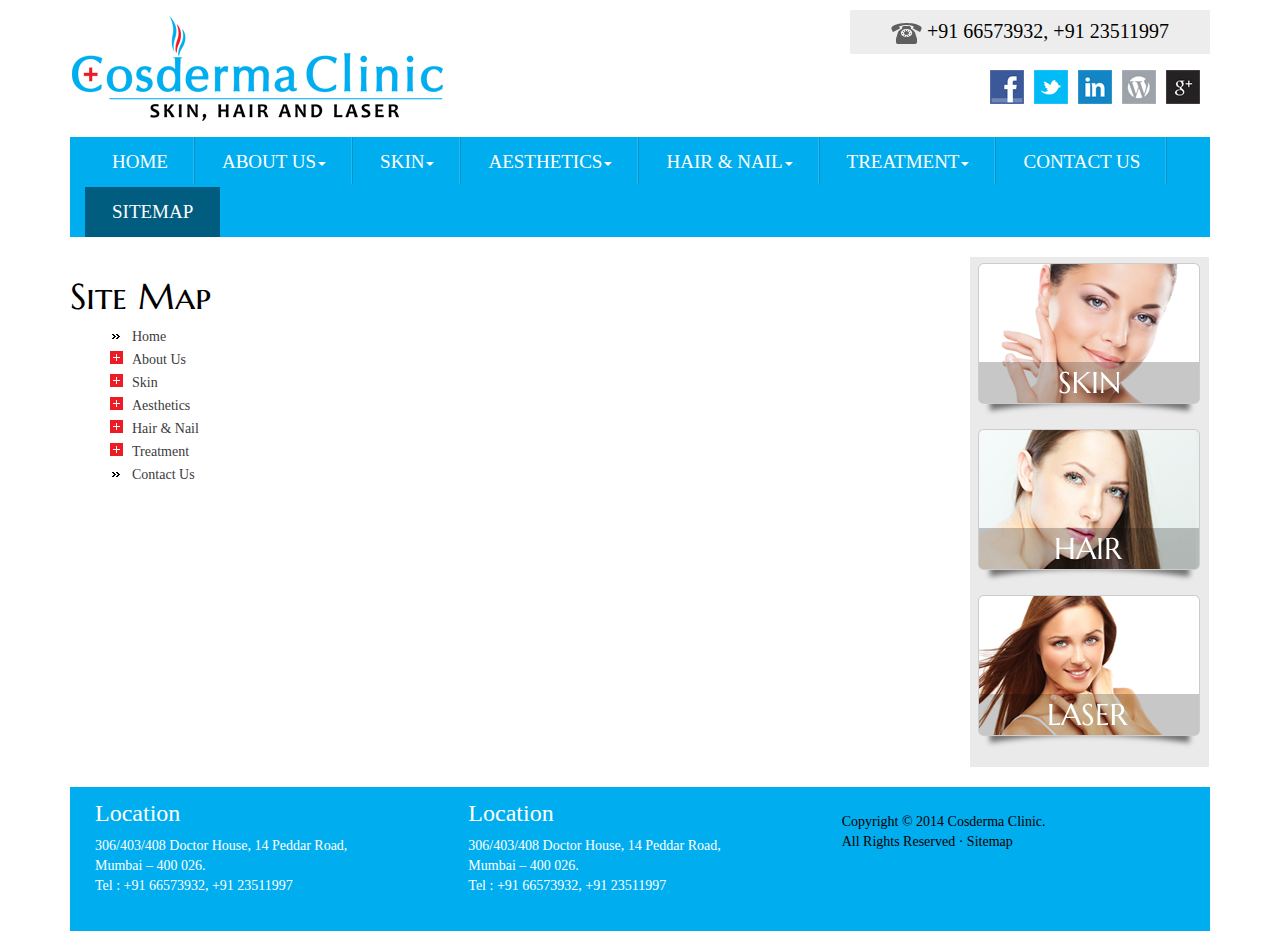
<file: sitemap.html>
<!DOCTYPE html>
<html lang="en">

<head>
    <meta charset="utf-8">
    <meta name="viewport" content="width=device-width, initial-scale=1.0">
    <meta name="description" content="">
    <meta name="author" content="">

    <title>Small Business Template with Logo for Bootstrap 3</title>

    <!-- Bootstrap core CSS -->
    <link href="css/bootstrap.css" rel="stylesheet">

    <!-- Add custom CSS here -->
    <link href="css/small-business.css" rel="stylesheet">
    <link rel="stylesheet" type="text/css" href="css/simpletree.css" />

</head>

<body>

    
        <div class="container">
            <div class="row">
                <div class="col-lg-6">
                 <a class="brand" href="index.html">
                   <img class="img-responsive" src="images/logo.jpg" alt="">
                 </a>
                </div>
                <div class="col-md-4">
                    	<h4 class="bg-primary"> <img src="images/phone_icon.gif" width="31" height="21" alt=""> +91 66573932, +91 23511997</h4>
                        <div class="social_media"> 
                        <a href="#"><img src="images/gg.jpg" width="34" height="34" alt=""></a>
                        <a href="#"><img src="images/word.jpg" width="34" height="34" alt=""></a> 
                        <a href="#"><img src="images/in.jpg" width="34" height="34" alt=""></a> 
                        <a href="#"><img src="images/tw.jpg" width="34" height="34" alt=""></a> 
                        <a href="#"><img src="images/fa.jpg" width="34" height="34" alt=""></a>
                        </div>

                </div>

            </div>


            <nav class="navbar navbar-default" role="navigation">
              <div class="container-fluid">
                <!-- Brand and toggle get grouped for better mobile display -->
                <div class="navbar-header">
                  <button type="button" class="navbar-toggle" data-toggle="collapse" data-target="#bs-example-navbar-collapse-1">
                    <span class="sr-only">Toggle navigation</span>
                    <span class="icon-bar"></span>
                    <span class="icon-bar"></span>
                    <span class="icon-bar"></span>
                  </button>
                  
                </div>
            
                <!-- Collect the nav links, forms, and other content for toggling -->
                <div class="collapse navbar-collapse" id="bs-example-navbar-collapse-1">
                  <ul class="nav navbar-nav">
                    <li><a href="index.html">Home</a></li>
                    <li class="dropdown">
                    <a href="about_us.html" class="dropdown-toggle" data-toggle="dropdown">About Us<span class="caret"></span></a>
                    	<ul class="dropdown-menu" role="menu">
                            <li><a href="about_us.html">About The Clinic</a></li>
                            <li><a href="our-team.html">Our Team</a></li>
                      </ul>
                    </li>
                    <li class="dropdown">
                      <a href="skin.html" class="dropdown-toggle" data-toggle="dropdown">Skin<span class="caret"></span></a>
                      <ul class="dropdown-menu" role="menu">
                        <li><a href="skin.html">Vitiligo</a></li>
                        <li><a href="eczema.html">Eczema</a></li>
                        <li><a href="seborrheic-dermatitis.html">Seborrheic Dermatitis</a></li>
                        <li><a href="neurodermatitis.html">Neurodermatitis</a></li>
                        <li><a href="psoriasis.html">Psoriasis</a></li>
                        <li><a href="moles.html">Moles</a></li>
                        <li><a href="viral-warts.html">Viral Warts</a></li>
                        <li><a href="urticaria.html">Urticaria</a></li>
                        <li><a href="keloids.html">Keloids</a></li>
                        <li><a href="fungal-infection.html">Fungal Infection</a></li>
                        <li><a href="skin-cancer.html">Skin Cancer</a></li>
                        <li><a href="acne.html">Acne</a></li>
                        <li><a href="acne-scars.html">Acne Scars</a></li>
                        <li><a href="rosacea.html">Rosacea</a></li>
                        <li><a href="pigmentation.html">Pigmentation</a></li>
                        <li><a href="hyper-hydrosis.html">Hyper Hydrosis</a></li>
                        <li><a href="skin-growths.html">Skin Growths</a></li>
                      </ul>
                    </li>
                    <li class="dropdown">
                    <a href="aesthetics.html" class="dropdown-toggle" data-toggle="dropdown">Aesthetics<span class="caret"></span></a>
                    	<ul class="dropdown-menu" role="menu">
                            <li><a href="tattoo-removal.html">Tattoo Removal</a></li>
                            <li><a href="skin-rejuvenation.html">Skin Rejuvenation</a></li>
                            <li><a href="birthmarks.html">Birthmarks</a></li>
                            <li><a href="wrinkles.html">Wrinkles</a></li>
                            <li><a href="aging.html">Aging</a></li>
                            <li><a href="hair-removal.html">Hair Removal</a></li>
                            <li><a href="skin-laxity.html">Skin Laxity</a></li>
                            <li><a href="veins.html">Veins</a></li>
                            <li><a href="beauty-salon.html">Beauty salon mishaps</a></li>
                            <li><a href="fat-reduction.html">Fat Reduction</a></li>
                      </ul>
                    </li>
                    <li class="dropdown">
                    <a href="hair.html" class="dropdown-toggle" data-toggle="dropdown">Hair &amp; Nail<span class="caret"></span></a>
                    	<ul class="dropdown-menu" role="menu">
                            <li><a href="hair.html">Hair</a></li>
                            <li><a href="nails.html">Nails</a></li>
                      </ul>
                    </li>
                    <li class="dropdown">
                    <a href="chemical-peels.html" class="dropdown-toggle" data-toggle="dropdown">Treatment<span class="caret"></span></a>
                    	<ul class="dropdown-menu" role="menu">
                            <li><a href="oxy-facial.html">Oxy Facial</a></li>
                            <li><a href="3-d-fusion.html">3 - D Fusion 3 Technologies in one system</a></li>
                            <li><a href="pumpkin-peel.html">Pumpkin Peel</a></li>
                            <li><a href="oxygen-scalp-treatments.html">Oxygen Scalp Treatments</a></li>
                            <li><a href="hair-restoration.html">Hair Restoration</a></li>
                            <li><a href="laser-hair-removal.html">Laser Hair Removal</a></li>
                            <li><a href="grey-hair-removal.html">Grey Hair Removal</a></li>
                            <li><a href="laser-treatments.html">Laser Treatments</a></li>
                            <li><a href="laser-genesis.html">Laser Genesis</a></li>
                            <li><a href="rosacea-&-acne.html">Rosacea &amp; Acne</a></li>
                            <li><a href="scars-and-stretch.html">Scars And Stretch Marks And Non Surgical Face - Lift</a></li>
                            <li><a href="skin-tightening.html">Skin Tightening Non-Surgical</a></li>
                            <li><a href="photo-facial.html">Photo Facial</a></li>
                            <li><a href="acne-scars.html">Resurfacing for Acne Scars</a></li>
                            <li><a href="dermaroller.html">Dermaroller</a></li>
                            <li><a href="localized-fat-reduction.html">Localized Fat Reduction</a></li>
                            <li><a href="radiosurgery.html">Radiosurgery</a></li>
                            <li><a href="cosmelan-peel.html">Cosmelan Peel</a></li>
                            <li><a href="chemical-peels.html">Chemical Peels</a></li>
                            <li><a href="botox.html">Botox</a></li>
                            <li><a href="fillers.html">Fillers</a></li>
                            <li><a href="mesotherapy.html">Mesotherapy</a></li>
                      </ul>
                    </li>
                    <li><a href="contact-us.html">Contact Us</a></li>
                    <li class="active"><a href="sitemap.html">Sitemap</a></li>
                  </ul>
                  
                  
                </div><!-- /.navbar-collapse -->
              </div><!-- /.container-fluid -->
            </nav>
        
        </div>
    

    <div class="container">

        <div class="row">
        
            <div class="col-lg-9">
           	  <h1>Site Map</h1>
              
              
<ul id="treemenu1" class="treeview">
<li>Home</li>
<li>About Us
	<ul>
	<li>About The Clinic</li>
	<li>Our Team</li>
	</ul>
</li>
<li>Skin
		<ul>
            <li><a href="skin.html">Vitiligo</a></li>
            <li><a href="eczema.html">Eczema</a></li>
            <li><a href="seborrheic-dermatitis.html">Seborrheic Dermatitis</a></li>
            <li><a href="neurodermatitis.html">Neurodermatitis</a></li>
            <li><a href="psoriasis.html">Psoriasis</a></li>
            <li><a href="moles.html">Moles</a></li>
            <li><a href="viral-warts.html">Viral Warts</a></li>
            <li><a href="urticaria.html">Urticaria</a></li>
            <li><a href="keloids.html">Keloids</a></li>
            <li><a href="fungal-infection.html">Fungal Infection</a></li>
            <li><a href="skin-cancer.html">Skin Cancer</a></li>
            <li><a href="acne.html">Acne</a></li>
            <li><a href="acne-scars.html">Acne Scars</a></li>
            <li><a href="rosacea.html">Rosacea</a></li>
            <li><a href="pigmentation.html">Pigmentation</a></li>
            <li><a href="hyper-hydrosis.html">Hyper Hydrosis</a></li>
            <li><a href="skin-growths.html">Skin Growths</a></li>
		</ul>
</li>

<li>Aesthetics
		<ul>
			<li><a href="tattoo-removal.html">Tattoo Removal</a></li>
            <li><a href="skin-rejuvenation.html">Skin Rejuvenation</a></li>
            <li><a href="birthmarks.html">Birthmarks</a></li>
            <li><a href="wrinkles.html">Wrinkles</a></li>
            <li><a href="aging.html">Aging</a></li>
            <li><a href="hair-removal.html">Hair Removal</a></li>
            <li><a href="skin-laxity.html">Skin Laxity</a></li>
            <li><a href="veins.html">Veins</a></li>
            <li><a href="beauty-salon.html">Beauty salon mishaps</a></li>
            <li><a href="fat-reduction.html">Fat Reduction</a></li>
		</ul>
	</li>
<li>Hair &amp; Nail
        <ul>
			<li><a href="hair.html">Hair</a></li>
            <li><a href="nails.html">Nails</a></li>
		</ul>
</li>
<li>Treatment
<ul>
			<li><a href="oxy-facial.html">Oxy Facial</a></li>
            <li><a href="3-d-fusion.html">3 - D Fusion 3 Technologies in one system</a></li>
            <li><a href="pumpkin-peel.html">Pumpkin Peel</a></li>
            <li><a href="oxygen-scalp-treatments.html">Oxygen Scalp Treatments</a></li>
            <li><a href="hair-restoration.html">Hair Restoration</a></li>
            <li><a href="laser-hair-removal.html">Laser Hair Removal</a></li>
            <li><a href="grey-hair-removal.html">Grey Hair Removal</a></li>
            <li><a href="laser-treatments.html">Laser Treatments</a></li>
            <li><a href="laser-genesis.html">Laser Genesis</a></li>
            <li><a href="rosacea-&-acne.html">Rosacea &amp; Acne</a></li>
            <li><a href="scars-and-stretch.html">Scars And Stretch Marks And Non Surgical Face - Lift</a></li>
            <li><a href="skin-tightening.html">Skin Tightening Non-Surgical</a></li>
            <li><a href="photo-facial.html">Photo Facial</a></li>
            <li><a href="acne-scars.html">Resurfacing for Acne Scars</a></li>
            <li><a href="dermaroller.html">Dermaroller</a></li>
            <li><a href="localized-fat-reduction.html">Localized Fat Reduction</a></li>
            <li><a href="radiosurgery.html">Radiosurgery</a></li>
            <li><a href="cosmelan-peel.html">Cosmelan Peel</a></li>
            <li><a href="chemical-peels.html">Chemical Peels</a></li>
            <li><a href="botox.html">Botox</a></li>
            <li><a href="fillers.html">Fillers</a></li>
            <li><a href="mesotherapy.html">Mesotherapy</a></li>
</ul>
</li>
<li>Contact Us</li>
</ul>

              
</div>
            
            
            
            <div class="col-lg-2 col-md-offset-a">
            <div class="sidebar">
            	<!--<h1>Contact Us</h1> -->
                
                <div class="sidebar_img">
           	    <a href="skin_care.html"><img class="img-responsive center" src="images/skin_care2.png" width="222" height="160" alt=""></a> 
                </div>
                <div class="sidebar_img">
           	    <a href="hair_care.html"><img class="img-responsive center" src="images/hair_care2.png" width="222" height="160" alt=""></a> 
                </div>
                <div class="sidebar_img">
           	    <a href="sun_care.html"><img class="img-responsive center" src="images/sun_care2.png" width="222" height="160" alt=""></a> 
                </div>


            </div>
            </div>
            
        </div>

       

        
	
        <footer>
            <div class="row">
                <div class="col-lg-4">
                  <h3>Location</h3>
                    <p>306/403/408 Doctor House, 14 Peddar Road, <br>
                      Mumbai – 400 026.<br>
                      Tel : +91 66573932, +91 23511997<br>
                    </p>
                </div>
                <div class="col-lg-4">
                  <h3>Location</h3>
                    <p>306/403/408 Doctor House, 14 Peddar Road, <br>
                      Mumbai – 400 026.<br>
                      Tel : +91 66573932, +91 23511997<br>
                    </p>
                </div>
                <div class="col-lg-4">
                    <p style="color:#000;">Copyright © 2014 Cosderma Clinic. <br>
                    All Rights Reserved · Sitemap</p>
                </div>
          </div>
        </footer>
        
        
       

    </div>
    <!-- /.container -->

    <!-- JavaScript -->
    <script src="js/jquery-1.10.2.js"></script>
    <script src="js/bootstrap.js"></script>
    <script src="js/simpletreemenu.js"></script>
    
          <script>            
			jQuery(document).ready(function() {
				var offset = 220;
				var duration = 500;
				jQuery(window).scroll(function() {
					if (jQuery(this).scrollTop() > offset) {
						jQuery('.back-to-top').fadeIn(duration);
					} else {
						jQuery('.back-to-top').fadeOut(duration);
					}
				});
				
				jQuery('.back-to-top').click(function(event) {
					event.preventDefault();
					jQuery('html, body').animate({scrollTop: 0}, duration);
					return false;
				})
			});
	</script>
    
     <a href="#" class="back-to-top">Back to Top</a>
     
     <script type="text/javascript">
		ddtreemenu.createTree("treemenu1", true)
		ddtreemenu.createTree("treemenu2", false)
	</script>



</body>

</html>
</file>
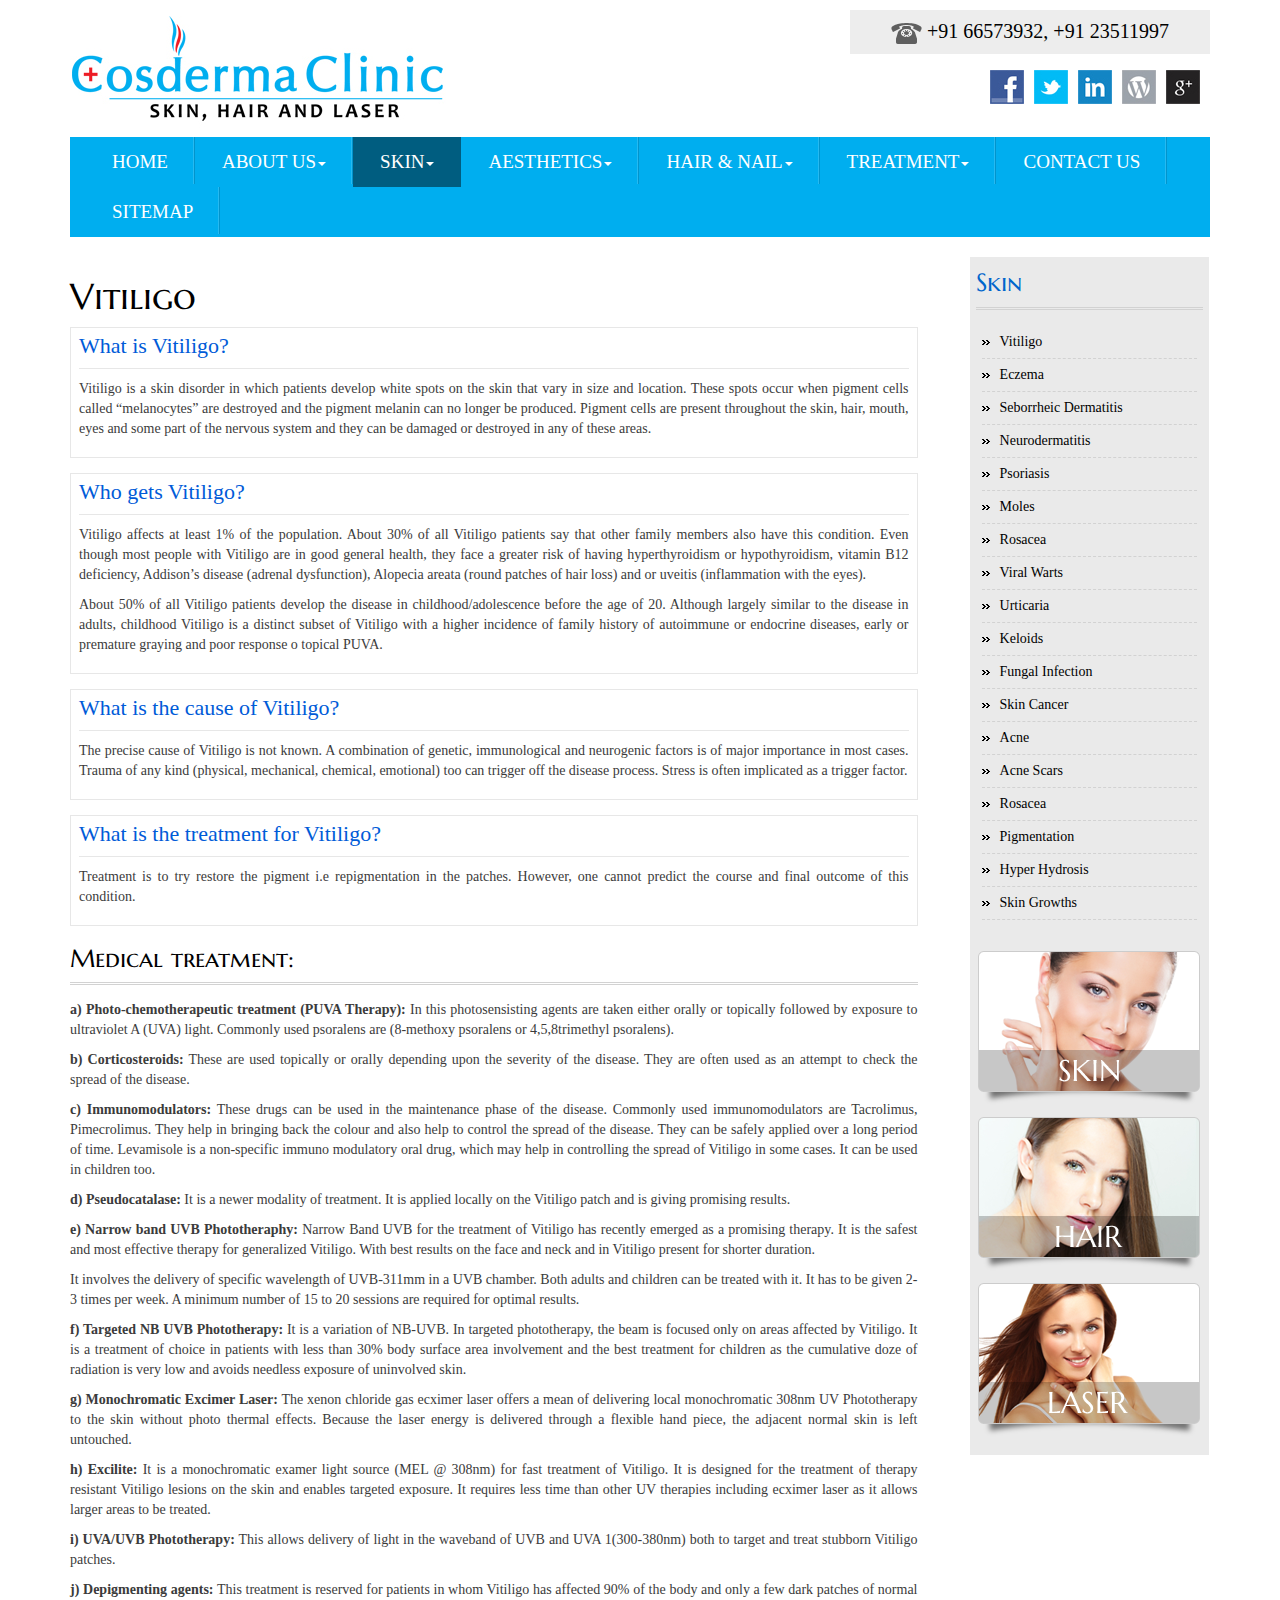
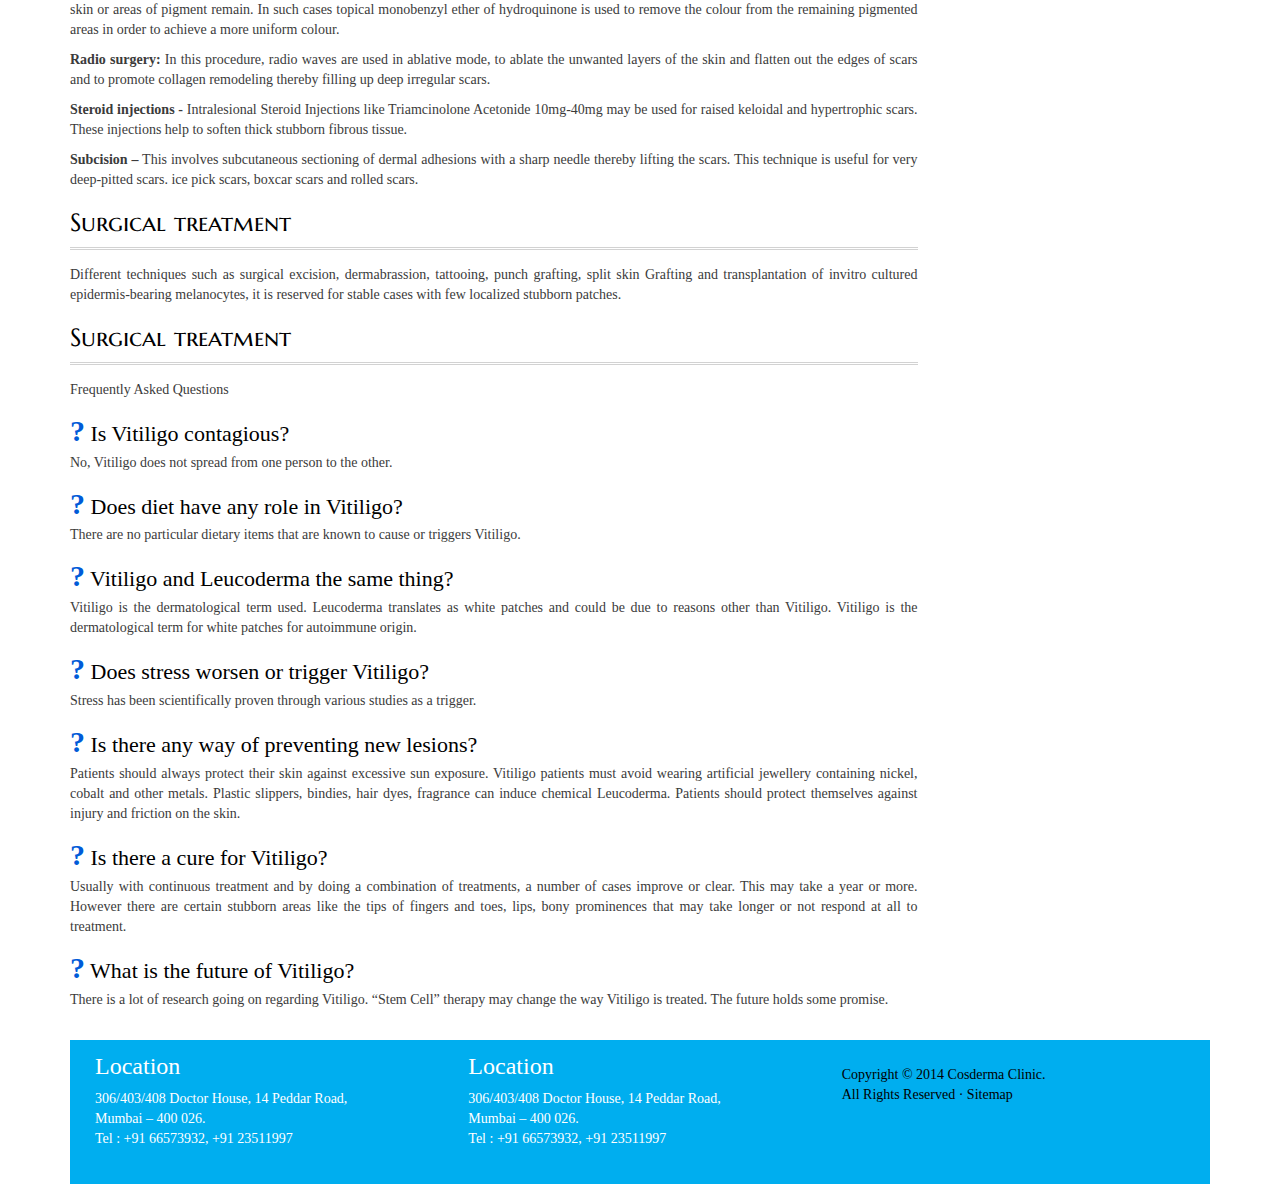
<file: skin.html>
<!DOCTYPE html>
<html lang="en">

<head>
    <meta charset="utf-8">
    <meta name="viewport" content="width=device-width, initial-scale=1.0">
    <meta name="description" content="">
    <meta name="author" content="">

    <title>Small Business Template with Logo for Bootstrap 3</title>

    <!-- Bootstrap core CSS -->
    <link href="css/bootstrap.css" rel="stylesheet">

    <!-- Add custom CSS here -->
    <link href="css/small-business.css" rel="stylesheet">

</head>

<body>

    
        <div class="container">
            <div class="row">
                <div class="col-lg-6">
                 <a class="brand" href="index.html">
                   <img class="img-responsive" src="images/logo.jpg" alt="">
                 </a>
                </div>
                <div class="col-md-4">
                    	<h4 class="bg-primary"> <img src="images/phone_icon.gif" width="31" height="21" alt=""> +91 66573932, +91 23511997</h4>
                        <div class="social_media"> 
                        <a href="#"><img src="images/gg.jpg" width="34" height="34" alt=""></a>
                        <a href="#"><img src="images/word.jpg" width="34" height="34" alt=""></a> 
                        <a href="#"><img src="images/in.jpg" width="34" height="34" alt=""></a> 
                        <a href="#"><img src="images/tw.jpg" width="34" height="34" alt=""></a> 
                        <a href="#"><img src="images/fa.jpg" width="34" height="34" alt=""></a>
                        </div>

                </div>

            </div>


            <nav class="navbar navbar-default" role="navigation">
              <div class="container-fluid">
                <!-- Brand and toggle get grouped for better mobile display -->
                <div class="navbar-header">
                  <button type="button" class="navbar-toggle" data-toggle="collapse" data-target="#bs-example-navbar-collapse-1">
                    <span class="sr-only">Toggle navigation</span>
                    <span class="icon-bar"></span>
                    <span class="icon-bar"></span>
                    <span class="icon-bar"></span>
                  </button>
                  
                </div>
            
                <!-- Collect the nav links, forms, and other content for toggling -->
                <div class="collapse navbar-collapse" id="bs-example-navbar-collapse-1">
                  <ul class="nav navbar-nav">
                    <li><a href="index.html">Home</a></li>
                    <li class="dropdown">
                    <a href="about_us.html" class="dropdown-toggle" data-toggle="dropdown">About Us<span class="caret"></span></a>
                    	<ul class="dropdown-menu" role="menu">
                            <li><a href="about_us.html">About The Clinic</a></li>
                            <li><a href="our-team.html">Our Team</a></li>
                      </ul>
                    </li>
                    <li class="dropdown active">
                      <a href="skin.html" class="dropdown-toggle" data-toggle="dropdown">Skin<span class="caret"></span></a>
                      <ul class="dropdown-menu" role="menu">
                        <li><a href="skin.html">Vitiligo</a></li>
                        <li><a href="eczema.html">Eczema</a></li>
                        <li><a href="seborrheic-dermatitis.html">Seborrheic Dermatitis</a></li>
                        <li><a href="neurodermatitis.html">Neurodermatitis</a></li>
                        <li><a href="psoriasis.html">Psoriasis</a></li>
                        <li><a href="moles.html">Moles</a></li>
                        <li><a href="viral-warts.html">Viral Warts</a></li>
                        <li><a href="urticaria.html">Urticaria</a></li>
                        <li><a href="keloids.html">Keloids</a></li>
                        <li><a href="fungal-infection.html">Fungal Infection</a></li>
                        <li><a href="skin-cancer.html">Skin Cancer</a></li>
                        <li><a href="acne.html">Acne</a></li>
                        <li><a href="acne-scars.html">Acne Scars</a></li>
                        <li><a href="rosacea.html">Rosacea</a></li>
                        <li><a href="pigmentation.html">Pigmentation</a></li>
                        <li><a href="hyper-hydrosis.html">Hyper Hydrosis</a></li>
                        <li><a href="skin-growths.html">Skin Growths</a></li>
                      </ul>
                    </li>
                    <li class="dropdown">
                    <a href="aesthetics.html" class="dropdown-toggle" data-toggle="dropdown">Aesthetics<span class="caret"></span></a>
                    	<ul class="dropdown-menu" role="menu">
                            <li><a href="tattoo-removal.html">Tattoo Removal</a></li>
                            <li><a href="skin-rejuvenation.html">Skin Rejuvenation</a></li>
                            <li><a href="birthmarks.html">Birthmarks</a></li>
                            <li><a href="wrinkles.html">Wrinkles</a></li>
                            <li><a href="aging.html">Aging</a></li>
                            <li><a href="hair-removal.html">Hair Removal</a></li>
                            <li><a href="skin-laxity.html">Skin Laxity</a></li>
                            <li><a href="veins.html">Veins</a></li>
                            <li><a href="beauty-salon.html">Beauty salon mishaps</a></li>
                            <li><a href="fat-reduction.html">Fat Reduction</a></li>
                      </ul>
                    </li>
                    <li class="dropdown">
                    <a href="hair.html" class="dropdown-toggle" data-toggle="dropdown">Hair &amp; Nail<span class="caret"></span></a>
                    	<ul class="dropdown-menu" role="menu">
                            <li><a href="hair.html">Hair</a></li>
                            <li><a href="nails.html">Nails</a></li>
                      </ul>
                    </li>
                    <li class="dropdown">
                    <a href="chemical-peels.html" class="dropdown-toggle" data-toggle="dropdown">Treatment<span class="caret"></span></a>
                    	<ul class="dropdown-menu" role="menu">
                            <li><a href="oxy-facial.html">Oxy Facial</a></li>
                            <li><a href="3-d-fusion.html">3 - D Fusion 3 Technologies in one system</a></li>
                            <li><a href="pumpkin-peel.html">Pumpkin Peel</a></li>
                            <li><a href="oxygen-scalp-treatments.html">Oxygen Scalp Treatments</a></li>
                            <li><a href="hair-restoration.html">Hair Restoration</a></li>
                            <li><a href="laser-hair-removal.html">Laser Hair Removal</a></li>
                            <li><a href="grey-hair-removal.html">Grey Hair Removal</a></li>
                            <li><a href="laser-treatments.html">Laser Treatments</a></li>
                            <li><a href="laser-genesis.html">Laser Genesis</a></li>
                            <li><a href="rosacea-&-acne.html">Rosacea &amp; Acne</a></li>
                            <li><a href="scars-and-stretch.html">Scars And Stretch Marks And Non Surgical Face - Lift</a></li>
                            <li><a href="skin-tightening.html">Skin Tightening Non-Surgical</a></li>
                            <li><a href="photo-facial.html">Photo Facial</a></li>
                            <li><a href="acne-scars.html">Resurfacing for Acne Scars</a></li>
                            <li><a href="dermaroller.html">Dermaroller</a></li>
                            <li><a href="localized-fat-reduction.html">Localized Fat Reduction</a></li>
                            <li><a href="radiosurgery.html">Radiosurgery</a></li>
                            <li><a href="cosmelan-peel.html">Cosmelan Peel</a></li>
                            <li><a href="chemical-peels.html">Chemical Peels</a></li>
                            <li><a href="botox.html">Botox</a></li>
                            <li><a href="fillers.html">Fillers</a></li>
                            <li><a href="mesotherapy.html">Mesotherapy</a></li>
                      </ul>
                    </li>
                    <li><a href="contact-us.html">Contact Us</a></li>
                    <li><a href="sitemap.html">Sitemap</a></li>
                  </ul>
                  
                  
                </div><!-- /.navbar-collapse -->
              </div><!-- /.container-fluid -->
            </nav>
        
        </div>
    

    <div class="container">

        <div class="row">
        
            <div class="col-lg-9">
           	  <h1>Vitiligo</h1>
              
              <div class="q_box1">
              	<h3>What is Vitiligo?</h3>
              	<p>Vitiligo is a skin disorder in which patients develop white spots on the skin that vary in size and location. These spots occur when pigment cells called “melanocytes” are destroyed and the pigment melanin can no longer be produced. Pigment cells are present throughout the skin, hair, mouth, eyes and some part of the nervous system and they can be damaged or destroyed in any of these areas.</p>
              </div>
              
              <div class="q_box1">
              	<h3>Who gets Vitiligo?</h3>
              	<p>Vitiligo affects at least 1% of the population. About 30% of all Vitiligo patients say that other family members also have this condition. Even though most people with Vitiligo are in good general health, they face a greater risk of having hyperthyroidism or hypothyroidism, vitamin B12 deficiency, Addison’s disease (adrenal dysfunction), Alopecia areata (round patches of hair loss) and or uveitis (inflammation with the eyes).</p>
              	<p>About 50% of all Vitiligo patients develop the disease in childhood/adolescence before the age of 20. Although largely similar to the disease in adults, childhood Vitiligo is a distinct subset of Vitiligo with a higher incidence of family history of autoimmune or endocrine diseases, early or premature graying and poor response o topical PUVA.</p>
              </div>
              
             <div class="q_box1">
              	<h3>What is the cause of Vitiligo?</h3>
              	<p>The precise cause of Vitiligo is not known. A combination of genetic, immunological and neurogenic factors is of major importance in most cases. Trauma of any kind (physical, mechanical, chemical, emotional) too can trigger off the disease process. Stress is often implicated as a trigger factor.</p>
              </div>
              
              <div class="q_box1">
              	<h3>What is the treatment for Vitiligo?</h3>
              	<p>Treatment is to try restore the pigment i.e repigmentation in the patches. However, one cannot predict the course and final outcome of this condition.</p>
              </div>



              
              <div class="heading1">Medical treatment:</div>
                <p><strong>a) Photo-chemotherapeutic treatment (PUVA Therapy):</strong> In this photosensisting agents are taken either orally or topically followed by exposure to ultraviolet A (UVA) light. Commonly used psoralens are (8-methoxy psoralens or 4,5,8trimethyl psoralens).</p>
              <p><strong>b) Corticosteroids:</strong> These are used topically or orally depending upon the severity of the disease. They are often used as an attempt to check the spread of the disease.</p>
                <p><strong>c) Immunomodulators:</strong> These drugs can be used in the maintenance phase of the disease. Commonly used immunomodulators are Tacrolimus, Pimecrolimus. They help in bringing back the colour and also help to control the spread of the disease. They can be safely applied over a long period of time. Levamisole is a non-specific immuno modulatory oral drug, which may help in controlling the spread of Vitiligo in some cases. It can be used in children too.</p>
                <p><strong>d) Pseudocatalase:</strong> It is a newer modality of treatment. It is applied locally on the Vitiligo patch and is giving promising results.</p>
                <p><strong>e) Narrow band UVB Phototheraphy:</strong> Narrow Band UVB for the treatment of Vitiligo has recently emerged as a promising therapy. It is the safest and most effective therapy for generalized Vitiligo. With best results on the face and neck and in Vitiligo present for shorter duration.</p>
                <p>It involves the delivery of specific wavelength of UVB-311mm in a UVB chamber. Both adults and children can be treated with it. It has to be given 2-3 times per week. A minimum number of 15 to 20 sessions are required for optimal results.</p>
                <p><strong>f) Targeted NB UVB Phototherapy:</strong> It is a variation of NB-UVB. In targeted phototherapy, the beam is focused only on areas affected by Vitiligo. It is a treatment of choice in patients with less than 30% body surface area involvement and the best treatment for children as the cumulative doze of radiation is very low and avoids needless exposure of uninvolved skin.</p>
                <p><strong>g) Monochromatic Excimer Laser:</strong> The xenon chloride gas ecximer laser offers a mean of delivering local monochromatic 308nm UV Phototherapy to the skin without photo thermal effects. Because the laser energy is delivered through a flexible hand piece, the adjacent normal skin is left untouched.</p>
                <p><strong>h) Excilite:</strong> It is a monochromatic examer light source (MEL @ 308nm) for fast treatment of Vitiligo. It is designed for the treatment of therapy resistant Vitiligo lesions on the skin and enables targeted exposure. It requires less time than other UV therapies including ecximer laser as it allows larger areas to be treated.</p>
                <p><strong>i) UVA/UVB Phototherapy:</strong> This allows delivery of light in the waveband of UVB and UVA 1(300-380nm) both to target and treat stubborn Vitiligo patches.</p>
                <p><strong>j) Depigmenting agents:</strong> This treatment is reserved for patients in whom Vitiligo has affected 90% of the body and only a few dark patches of normal skin or areas of pigment remain. In such cases topical monobenzyl ether of hydroquinone is used to remove the colour from the remaining pigmented areas in order to achieve a more uniform colour.</p>
                <p><strong>Radio surgery:</strong> In this procedure, radio waves are used in ablative mode, to ablate the unwanted layers of the skin and flatten out the edges of scars and to promote collagen remodeling thereby filling up deep irregular scars.</p>
                <p><strong>Steroid injections -</strong> Intralesional Steroid Injections like Triamcinolone Acetonide 10mg-40mg may be used for raised keloidal and hypertrophic scars. These injections help to soften thick stubborn fibrous tissue.</p>
                <p><strong>Subcision –</strong> This involves subcutaneous sectioning of dermal adhesions with a sharp needle thereby lifting the scars. This technique is useful for very deep-pitted scars. ice pick scars, boxcar scars and rolled scars.</p>
                
                <div class="heading1">Surgical treatment</div>
                
                <p>Different techniques such as surgical excision, dermabrassion, tattooing, punch grafting, split skin Grafting and transplantation of invitro cultured epidermis-bearing melanocytes, it is reserved for stable cases with few localized stubborn patches.</p>
            
            	<div class="heading1">Surgical treatment</div>
                
                <p>Frequently Asked Questions </p>
                
                <div class="question"><span>?</span> Is Vitiligo contagious?</div>
                <p>No, Vitiligo does not spread from one person to the other.</p>
                
                <div class="question"><span>?</span> Does diet have any role in Vitiligo?</div>
                <p>There are no particular dietary items that are known to cause or triggers Vitiligo.</p>
                
                <div class="question"><span>?</span> Vitiligo and Leucoderma the same thing?</div>
                <p>Vitiligo is the dermatological term used. Leucoderma translates as white patches and could be due to reasons other than Vitiligo. Vitiligo is the dermatological term for white patches for autoimmune origin.</p>
                
                <div class="question"><span>?</span> Does stress worsen or trigger Vitiligo?</div>
                <p>Stress has been scientifically proven through various studies as a trigger.</p>


                <div class="question"><span>?</span> Is there any way of preventing new lesions?</div>
                <p>Patients should always protect their skin against excessive sun exposure. Vitiligo patients must avoid wearing artificial jewellery containing nickel, cobalt and other metals. Plastic slippers, bindies, hair dyes, fragrance can induce chemical Leucoderma. Patients should protect themselves against injury and friction on the skin.</p>

	            <div class="question"><span>?</span> Is there a cure for Vitiligo?</div>
                <p>Usually with continuous treatment and by doing a combination of treatments, a number of cases improve or clear. This may take a year or more. However there are certain stubborn areas like the tips of fingers and toes, lips, bony prominences that may take longer or not respond at all to treatment.</p>

	            <div class="question"><span>?</span> What is the future of Vitiligo?</div>
                <p>There is a lot of research going on regarding Vitiligo. “Stem Cell” therapy may change the way Vitiligo is treated. The future holds some promise.</p>


            
            </div>
            
            
            
            <div class="col-lg-2 col-md-offset-a">
            <div class="sidebar">
            	<h1>Skin</h1>
                <ul class="sidebar">
                	<li><a href="#">Vitiligo</a></li>
                    <li><a href="eczema.html">Eczema</a></li>
                    <li><a href="#">Seborrheic Dermatitis</a></li>
                    <li><a href="#">Neurodermatitis</a></li>
                    <li><a href="#">Psoriasis</a></li>
                    <li><a href="#">Moles</a></li>
                    <li><a href="#">Rosacea</a></li>
                    <li><a href="#">Viral Warts</a></li>
                    <li><a href="#">Urticaria</a></li>
                    <li><a href="#">Keloids</a></li>
                    <li><a href="#">Fungal Infection</a></li>
                    <li><a href="#">Skin Cancer</a></li>
                    <li><a href="#">Acne</a></li>
                    <li><a href="#">Acne Scars</a></li>
                    <li><a href="#">Rosacea</a></li>
                    <li><a href="#">Pigmentation</a></li>
                    <li><a href="#">Hyper Hydrosis</a></li>
                    <li><a href="#">Skin Growths</a></li>
                </ul>
                <div class="sidebar_img">
           	    <a href="skin_care.html"><img class="img-responsive center" src="images/skin_care2.png" width="222" height="160" alt=""></a> 
                </div>
                <div class="sidebar_img">
           	    <a href="hair_care.html"><img class="img-responsive center" src="images/hair_care2.png" width="222" height="160" alt=""></a> 
                </div>
                <div class="sidebar_img">
           	    <a href="sun_care.html"><img class="img-responsive center" src="images/sun_care2.png" width="222" height="160" alt=""></a> 
                </div>


            </div>
            </div>
            
        </div>

       

        
	
        <footer>
            <div class="row">
                <div class="col-lg-4">
                  <h3>Location</h3>
                    <p>306/403/408 Doctor House, 14 Peddar Road, <br>
                      Mumbai – 400 026.<br>
                      Tel : +91 66573932, +91 23511997<br>
                    </p>
                </div>
                <div class="col-lg-4">
                  <h3>Location</h3>
                    <p>306/403/408 Doctor House, 14 Peddar Road, <br>
                      Mumbai – 400 026.<br>
                      Tel : +91 66573932, +91 23511997<br>
                    </p>
                </div>
                <div class="col-lg-4">
                    <p style="color:#000;">Copyright © 2014 Cosderma Clinic. <br>
                    All Rights Reserved · Sitemap</p>
                </div>
          </div>
        </footer>
        
        
       

    </div>
    <!-- /.container -->

    <!-- JavaScript -->
    <script src="js/jquery-1.10.2.js"></script>
    <script src="js/bootstrap.js"></script>
    
          <script>            
			jQuery(document).ready(function() {
				var offset = 220;
				var duration = 500;
				jQuery(window).scroll(function() {
					if (jQuery(this).scrollTop() > offset) {
						jQuery('.back-to-top').fadeIn(duration);
					} else {
						jQuery('.back-to-top').fadeOut(duration);
					}
				});
				
				jQuery('.back-to-top').click(function(event) {
					event.preventDefault();
					jQuery('html, body').animate({scrollTop: 0}, duration);
					return false;
				})
			});
	</script>
    
     <a href="#" class="back-to-top">Back to Top</a>



</body>

</html>
</file>
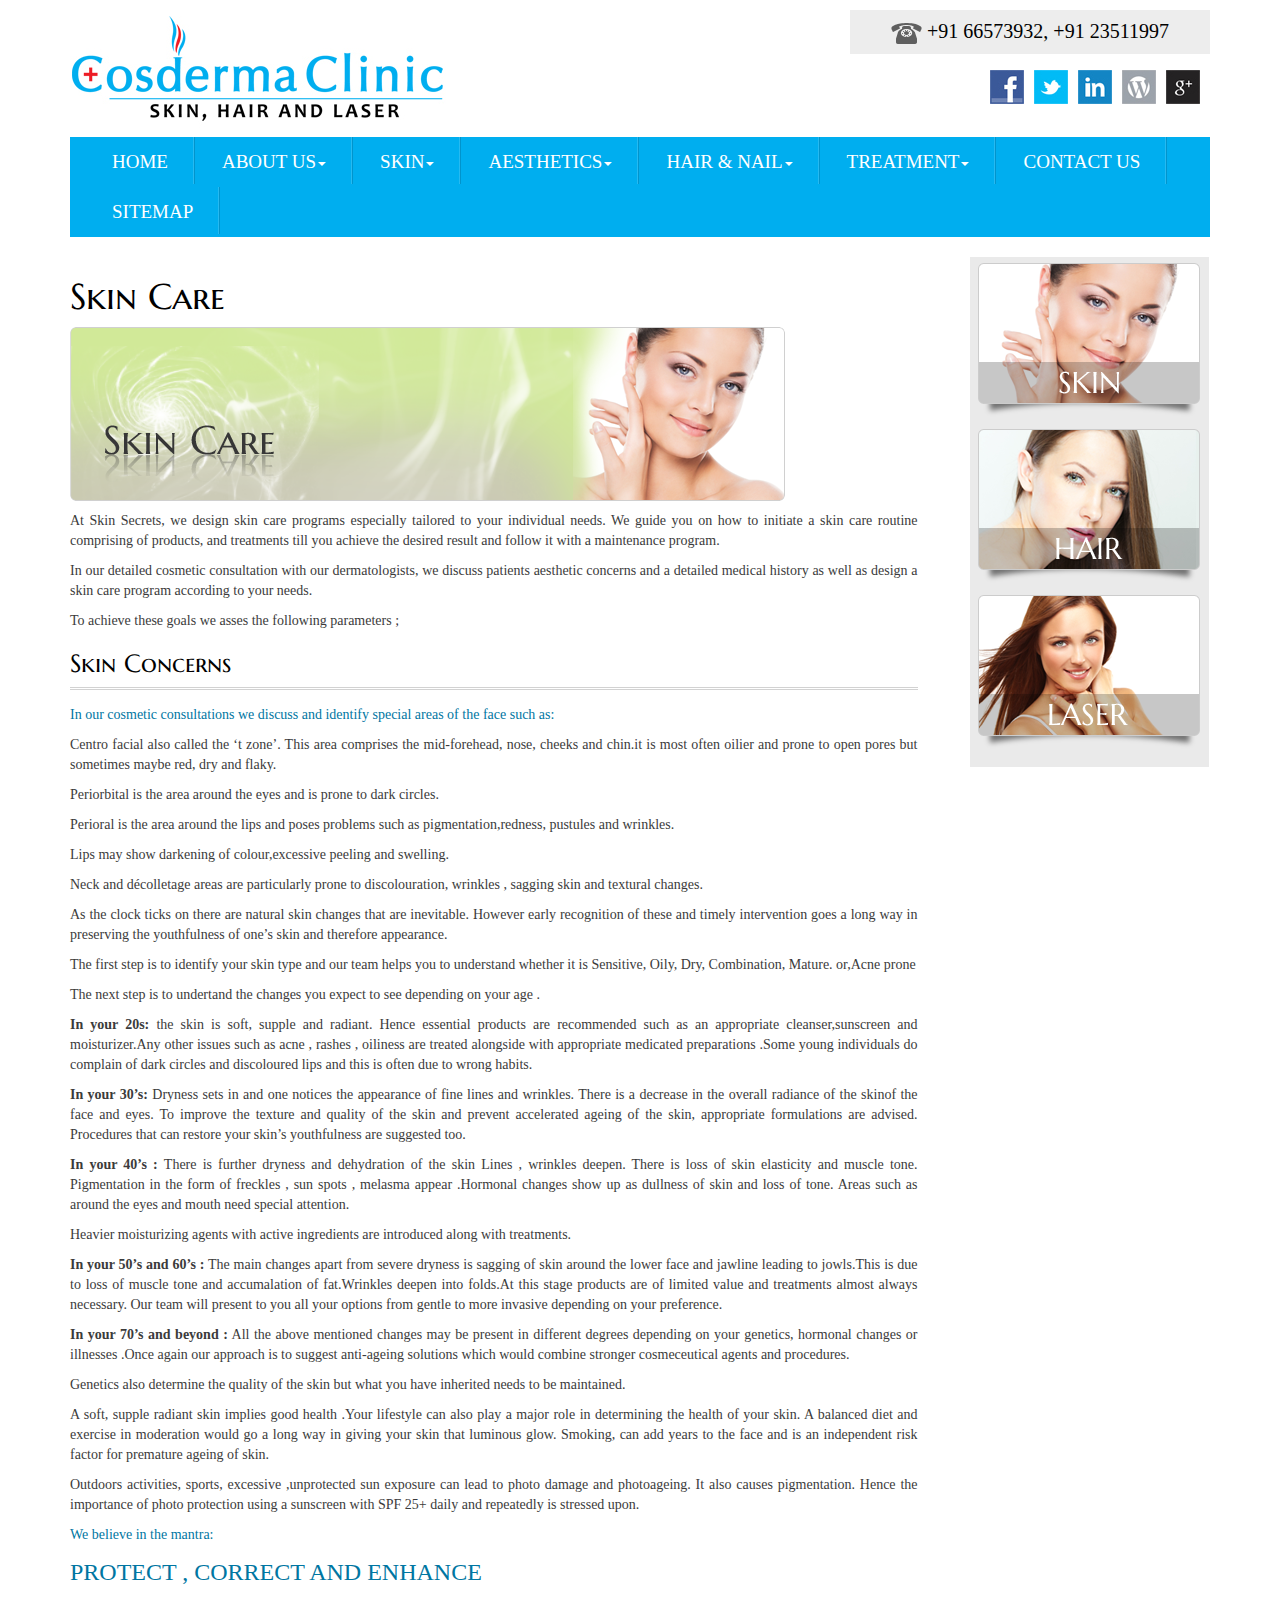
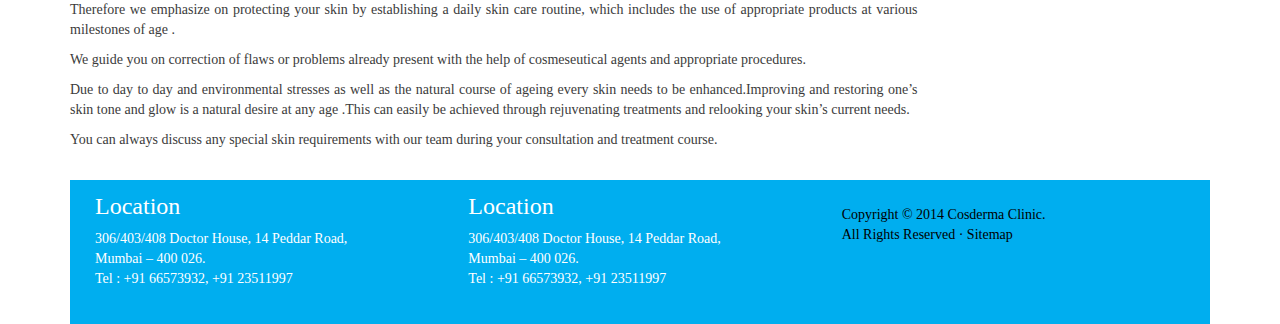
<file: skin_care.html>
<!DOCTYPE html>
<html lang="en">

<head>
    <meta charset="utf-8">
    <meta name="viewport" content="width=device-width, initial-scale=1.0">
    <meta name="description" content="">
    <meta name="author" content="">

    <title>Small Business Template with Logo for Bootstrap 3</title>

    <!-- Bootstrap core CSS -->
    <link href="css/bootstrap.css" rel="stylesheet">

    <!-- Add custom CSS here -->
    <link href="css/small-business.css" rel="stylesheet">

</head>

<body>

    
        <div class="container">
            <div class="row">
                <div class="col-lg-6">
                 <a class="brand" href="index.html">
                   <img class="img-responsive" src="images/logo.jpg" alt="">
                 </a>
                </div>
                <div class="col-md-4">
                    	<h4 class="bg-primary"> <img src="images/phone_icon.gif" width="31" height="21" alt=""> +91 66573932, +91 23511997</h4>
                        <div class="social_media"> 
                        <a href="#"><img src="images/gg.jpg" width="34" height="34" alt=""></a>
                        <a href="#"><img src="images/word.jpg" width="34" height="34" alt=""></a> 
                        <a href="#"><img src="images/in.jpg" width="34" height="34" alt=""></a> 
                        <a href="#"><img src="images/tw.jpg" width="34" height="34" alt=""></a> 
                        <a href="#"><img src="images/fa.jpg" width="34" height="34" alt=""></a>
                        </div>

                </div>

            </div>


            <nav class="navbar navbar-default" role="navigation">
              <div class="container-fluid">
                <!-- Brand and toggle get grouped for better mobile display -->
                <div class="navbar-header">
                  <button type="button" class="navbar-toggle" data-toggle="collapse" data-target="#bs-example-navbar-collapse-1">
                    <span class="sr-only">Toggle navigation</span>
                    <span class="icon-bar"></span>
                    <span class="icon-bar"></span>
                    <span class="icon-bar"></span>
                  </button>
                  
                </div>
            
                <!-- Collect the nav links, forms, and other content for toggling -->
                <div class="collapse navbar-collapse" id="bs-example-navbar-collapse-1">
                  <ul class="nav navbar-nav">
                    <li><a href="index.html">Home</a></li>
                    <li class="dropdown">
                    <a href="about_us.html" class="dropdown-toggle" data-toggle="dropdown">About Us<span class="caret"></span></a>
                    	<ul class="dropdown-menu" role="menu">
                            <li><a href="about_us.html">About The Clinic</a></li>
                            <li><a href="our-team.html">Our Team</a></li>
                      </ul>
                    </li>
                    <li class="dropdown">
                      <a href="skin.html" class="dropdown-toggle" data-toggle="dropdown">Skin<span class="caret"></span></a>
                      <ul class="dropdown-menu" role="menu">
                        <li><a href="skin.html">Vitiligo</a></li>
                        <li><a href="eczema.html">Eczema</a></li>
                        <li><a href="seborrheic-dermatitis.html">Seborrheic Dermatitis</a></li>
                        <li><a href="neurodermatitis.html">Neurodermatitis</a></li>
                        <li><a href="psoriasis.html">Psoriasis</a></li>
                        <li><a href="moles.html">Moles</a></li>
                        <li><a href="viral-warts.html">Viral Warts</a></li>
                        <li><a href="urticaria.html">Urticaria</a></li>
                        <li><a href="keloids.html">Keloids</a></li>
                        <li><a href="fungal-infection.html">Fungal Infection</a></li>
                        <li><a href="skin-cancer.html">Skin Cancer</a></li>
                        <li><a href="acne.html">Acne</a></li>
                        <li><a href="acne-scars.html">Acne Scars</a></li>
                        <li><a href="rosacea.html">Rosacea</a></li>
                        <li><a href="pigmentation.html">Pigmentation</a></li>
                        <li><a href="hyper-hydrosis.html">Hyper Hydrosis</a></li>
                        <li><a href="skin-growths.html">Skin Growths</a></li>
                      </ul>
                    </li>
                    <li class="dropdown">
                    <a href="aesthetics.html" class="dropdown-toggle" data-toggle="dropdown">Aesthetics<span class="caret"></span></a>
                    	<ul class="dropdown-menu" role="menu">
                            <li><a href="tattoo-removal.html">Tattoo Removal</a></li>
                            <li><a href="skin-rejuvenation.html">Skin Rejuvenation</a></li>
                            <li><a href="birthmarks.html">Birthmarks</a></li>
                            <li><a href="wrinkles.html">Wrinkles</a></li>
                            <li><a href="aging.html">Aging</a></li>
                            <li><a href="hair-removal.html">Hair Removal</a></li>
                            <li><a href="skin-laxity.html">Skin Laxity</a></li>
                            <li><a href="veins.html">Veins</a></li>
                            <li><a href="beauty-salon.html">Beauty salon mishaps</a></li>
                            <li><a href="fat-reduction.html">Fat Reduction</a></li>
                      </ul>
                    </li>
                    <li class="dropdown">
                    <a href="hair.html" class="dropdown-toggle" data-toggle="dropdown">Hair &amp; Nail<span class="caret"></span></a>
                    	<ul class="dropdown-menu" role="menu">
                            <li><a href="hair.html">Hair</a></li>
                            <li><a href="nails.html">Nails</a></li>
                      </ul>
                    </li>
                    <li class="dropdown">
                    <a href="chemical-peels.html" class="dropdown-toggle" data-toggle="dropdown">Treatment<span class="caret"></span></a>
                    	<ul class="dropdown-menu" role="menu">
                            <li><a href="oxy-facial.html">Oxy Facial</a></li>
                            <li><a href="3-d-fusion.html">3 - D Fusion 3 Technologies in one system</a></li>
                            <li><a href="pumpkin-peel.html">Pumpkin Peel</a></li>
                            <li><a href="oxygen-scalp-treatments.html">Oxygen Scalp Treatments</a></li>
                            <li><a href="hair-restoration.html">Hair Restoration</a></li>
                            <li><a href="laser-hair-removal.html">Laser Hair Removal</a></li>
                            <li><a href="grey-hair-removal.html">Grey Hair Removal</a></li>
                            <li><a href="laser-treatments.html">Laser Treatments</a></li>
                            <li><a href="laser-genesis.html">Laser Genesis</a></li>
                            <li><a href="rosacea-&-acne.html">Rosacea &amp; Acne</a></li>
                            <li><a href="scars-and-stretch.html">Scars And Stretch Marks And Non Surgical Face - Lift</a></li>
                            <li><a href="skin-tightening.html">Skin Tightening Non-Surgical</a></li>
                            <li><a href="photo-facial.html">Photo Facial</a></li>
                            <li><a href="acne-scars.html">Resurfacing for Acne Scars</a></li>
                            <li><a href="dermaroller.html">Dermaroller</a></li>
                            <li><a href="localized-fat-reduction.html">Localized Fat Reduction</a></li>
                            <li><a href="radiosurgery.html">Radiosurgery</a></li>
                            <li><a href="cosmelan-peel.html">Cosmelan Peel</a></li>
                            <li><a href="chemical-peels.html">Chemical Peels</a></li>
                            <li><a href="botox.html">Botox</a></li>
                            <li><a href="fillers.html">Fillers</a></li>
                            <li><a href="mesotherapy.html">Mesotherapy</a></li>
                      </ul>
                    </li>
                    <li><a href="contact-us.html">Contact Us</a></li>
                    <li><a href="sitemap.html">Sitemap</a></li>
                  </ul>
                  
                  
                </div><!-- /.navbar-collapse -->
              </div><!-- /.container-fluid -->
            </nav>
        
        </div>
    

    <div class="container">

        <div class="row">
        
            <div class="col-lg-9">
           	  <h1>Skin Care</h1>
                <p><img class="img-responsive" src="images/skin_care_header.png" width="715" height="174" alt=""></p>
                <p>At Skin Secrets, we design skin care programs especially tailored to your individual needs. We guide you on how to initiate a skin care routine comprising of products, and treatments till you achieve the desired result and follow it with a maintenance program.</p>
                <p>In our detailed cosmetic consultation with our dermatologists, we discuss patients aesthetic concerns and a detailed medical history as well as design a skin care program according to your needs.</p>
                <p>To achieve these goals we asses the following parameters ;</p>
                <div class="heading1">Skin Concerns</div>
                <p class="blie_text">In our cosmetic consultations we discuss and identify special areas of the face such as:</p>
                <p>Centro facial also called the ‘t zone’. This area comprises the mid-forehead, nose, cheeks and chin.it is most often oilier and prone to open pores but sometimes maybe red, dry and flaky.</p>
                <p>Periorbital is the area around the eyes and is prone to dark circles.</p>
                <p>Perioral is the area around the lips and poses problems such as pigmentation,redness, pustules and wrinkles.</p>
                <p>Lips may show darkening of colour,excessive peeling and swelling.</p>
                <p>Neck and décolletage areas are particularly prone to discolouration, wrinkles , sagging skin and textural changes.</p>
                <p>As the clock ticks on there are natural skin changes that are inevitable. However early recognition of these and timely intervention goes a long way in preserving the youthfulness of one’s skin and therefore appearance.</p>
              <p>The first step is to identify your skin type and our team helps you to understand whether it is Sensitive, Oily, Dry, Combination, Mature. or,Acne prone</p>
                <p>The next step is to undertand the changes you expect to see depending on your age .</p>
                <p><strong>In your 20s:</strong> the skin is soft, supple and radiant. Hence essential products are recommended such as an appropriate cleanser,sunscreen and moisturizer.Any other issues such as acne , rashes , oiliness are treated alongside with appropriate medicated preparations .Some young individuals do complain of dark circles and discoloured lips and this is often due to wrong habits.</p>
                <p><strong>In your 30’s:</strong> Dryness sets in and one notices the appearance of fine lines and wrinkles. There is a decrease in the overall radiance of the skinof the face and eyes. To improve the texture and quality of the skin and prevent accelerated ageing of the skin, appropriate formulations are advised. Procedures that can restore your skin’s youthfulness are suggested too.</p>
                <p><strong>In your 40’s : </strong>There is further dryness and dehydration of the skin Lines , wrinkles deepen. There is loss of skin elasticity and muscle tone. Pigmentation in the form of freckles , sun spots , melasma appear .Hormonal changes show up as dullness of skin and loss of tone. Areas such as around the eyes and mouth need special attention.</p>
                <p>Heavier moisturizing agents with active ingredients are introduced along with treatments.</p>
                <p><strong>In your 50’s and 60’s :</strong> The main changes apart from severe dryness is sagging of skin around the lower face and jawline leading to jowls.This is due to loss of muscle tone and accumalation of fat.Wrinkles deepen into folds.At this stage products are of limited value and treatments almost always necessary. Our team will present to you all your options from gentle to more invasive depending on your preference.</p>
                <p><strong>In your 70’s and beyond :</strong> All the above mentioned changes may be present in different degrees depending on your genetics, hormonal changes or illnesses .Once again our approach is to suggest anti-ageing solutions which would combine stronger cosmeceutical agents and procedures.</p>
                <p>Genetics also determine the quality of the skin but what you have inherited needs to be maintained.</p>
              <p>A soft, supple radiant skin implies good health .Your lifestyle can also play a major role in determining the health of your skin. A balanced diet and exercise in moderation would go a long way in giving your skin that luminous glow. Smoking, can add years to the face and is an independent risk factor for premature ageing of skin.</p>
                <p>Outdoors activities, sports, excessive ,unprotected sun exposure can lead to photo damage and photoageing. It also causes pigmentation. Hence the importance of photo protection using a sunscreen with SPF 25+ daily and repeatedly is stressed upon.</p>
                <p class="blie_text">We believe in the mantra: </p>
                <p class="blie_text text1">PROTECT , CORRECT AND ENHANCE </p>
                <p>Therefore we emphasize on protecting your skin by establishing a daily skin care routine, which includes the use of appropriate products at various milestones of age .</p>
                <p>We guide you on correction of flaws or problems already present with the help of cosmeseutical agents and appropriate procedures.</p>
                <p>Due to day to day and environmental stresses as well as the natural course of ageing every skin needs to be enhanced.Improving and restoring one’s skin tone and glow is a natural desire at any age .This can easily be achieved through rejuvenating treatments and relooking your skin’s current needs.</p>
                <p>You can always discuss any special skin requirements with our team during your consultation and treatment course. </p>
            
            </div>
            
            
            
            <div class="col-lg-2 col-md-offset-a">
            <div class="sidebar">
                <div class="sidebar_img">
           	    <a href="skin_care.html"><img class="img-responsive center" src="images/skin_care2.png" width="222" height="160" alt=""></a> 
                </div>
                <div class="sidebar_img">
           	    <a href="hair_care.html"><img class="img-responsive center" src="images/hair_care2.png" width="222" height="160" alt=""></a> 
                </div>
                <div class="sidebar_img">
           	    <a href="sun_care.html"><img class="img-responsive center" src="images/sun_care2.png" width="222" height="160" alt=""></a> 
                </div>


            </div>
            </div>
            
        </div>

       

        
	
        <footer>
            <div class="row">
                <div class="col-lg-4">
                  <h3>Location</h3>
                    <p>306/403/408 Doctor House, 14 Peddar Road, <br>
                      Mumbai – 400 026.<br>
                      Tel : +91 66573932, +91 23511997<br>
                    </p>
                </div>
                <div class="col-lg-4">
                  <h3>Location</h3>
                    <p>306/403/408 Doctor House, 14 Peddar Road, <br>
                      Mumbai – 400 026.<br>
                      Tel : +91 66573932, +91 23511997<br>
                    </p>
                </div>
                <div class="col-lg-4">
                    <p style="color:#000;">Copyright © 2014 Cosderma Clinic. <br>
                    All Rights Reserved · Sitemap</p>
                </div>
          </div>
        </footer>
        
        
       

    </div>
    <!-- /.container -->

    <!-- JavaScript -->
    <script src="js/jquery-1.10.2.js"></script>
    <script src="js/bootstrap.js"></script>
    
          <script>            
			jQuery(document).ready(function() {
				var offset = 220;
				var duration = 500;
				jQuery(window).scroll(function() {
					if (jQuery(this).scrollTop() > offset) {
						jQuery('.back-to-top').fadeIn(duration);
					} else {
						jQuery('.back-to-top').fadeOut(duration);
					}
				});
				
				jQuery('.back-to-top').click(function(event) {
					event.preventDefault();
					jQuery('html, body').animate({scrollTop: 0}, duration);
					return false;
				})
			});
	</script>
    
     <a href="#" class="back-to-top">Back to Top</a>



</body>

</html>
</file>
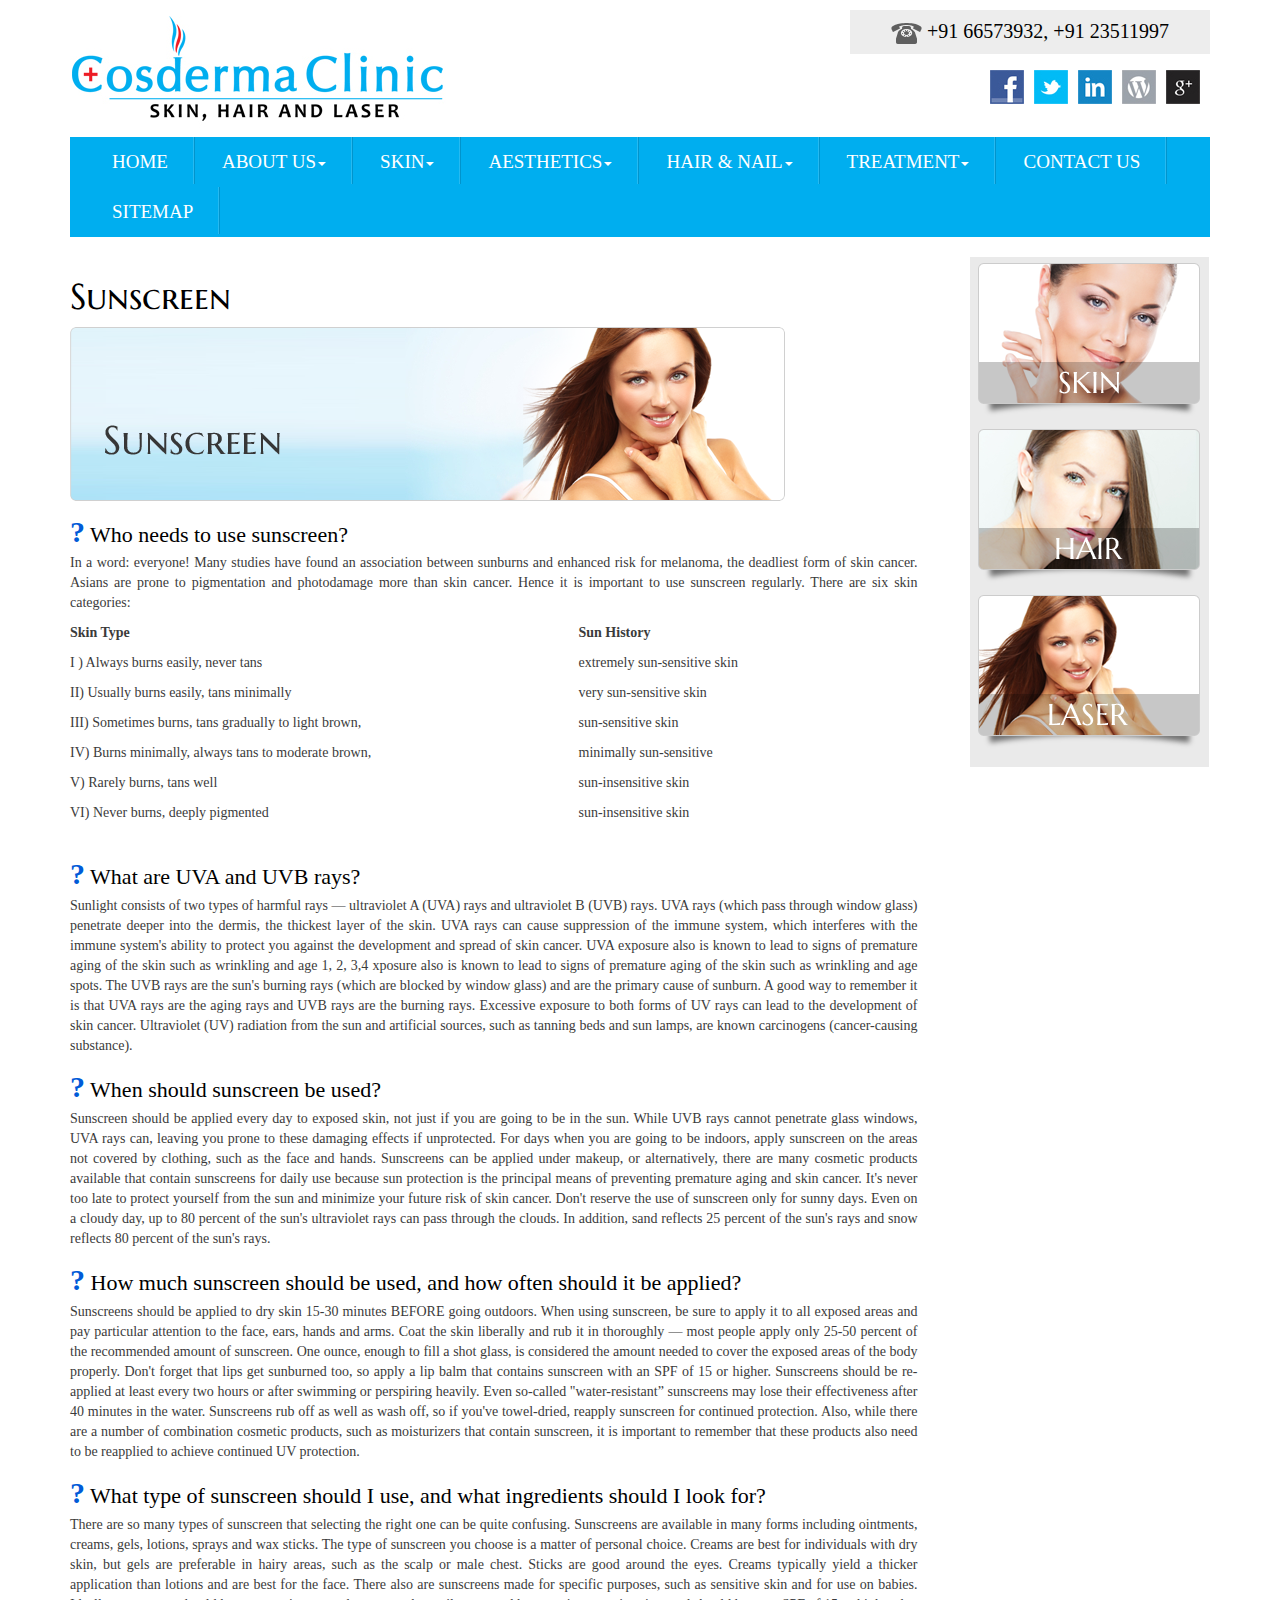
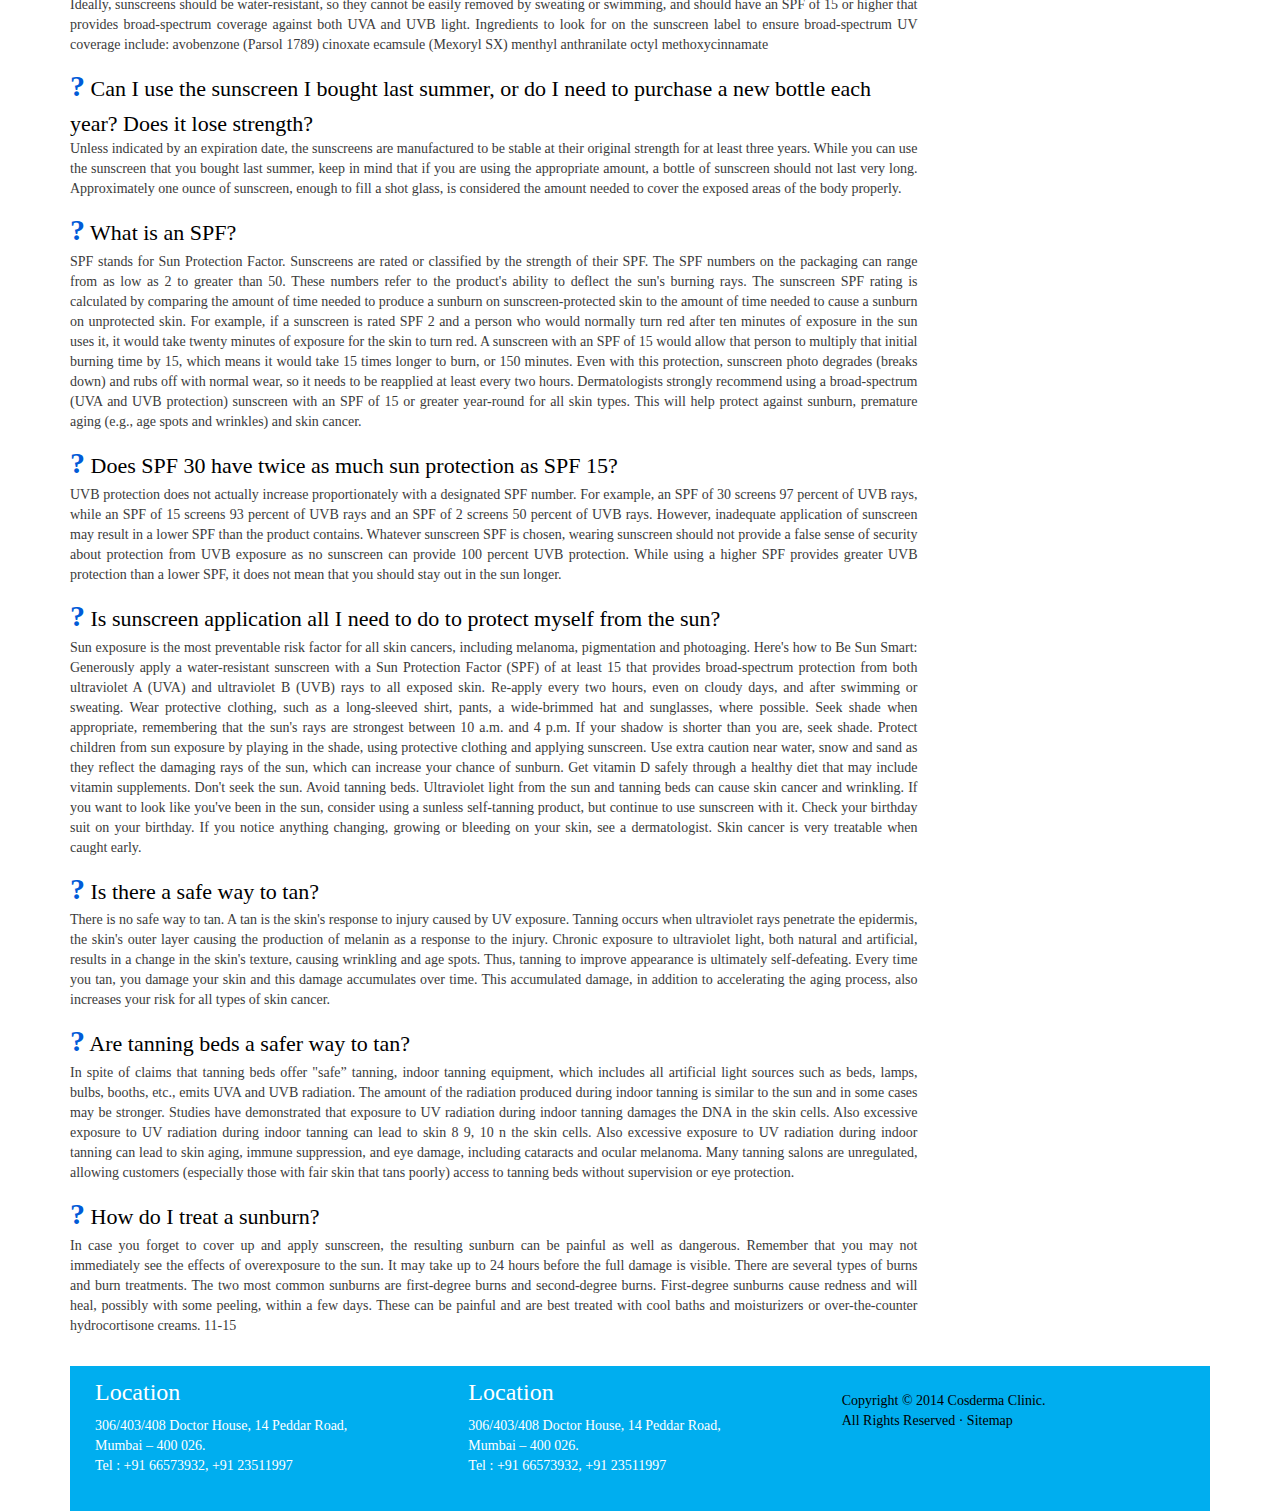
<file: sun_care.html>
<!DOCTYPE html>
<html lang="en">

<head>
    <meta charset="utf-8">
    <meta name="viewport" content="width=device-width, initial-scale=1.0">
    <meta name="description" content="">
    <meta name="author" content="">

    <title>Small Business Template with Logo for Bootstrap 3</title>

    <!-- Bootstrap core CSS -->
    <link href="css/bootstrap.css" rel="stylesheet">

    <!-- Add custom CSS here -->
    <link href="css/small-business.css" rel="stylesheet">

</head>

<body>

    
        <div class="container">
            <div class="row">
                <div class="col-lg-6">
                 <a class="brand" href="index.html">
                   <img class="img-responsive" src="images/logo.jpg" alt="">
                 </a>
                </div>
                <div class="col-md-4">
                    	<h4 class="bg-primary"> <img src="images/phone_icon.gif" width="31" height="21" alt=""> +91 66573932, +91 23511997</h4>
                        <div class="social_media"> 
                        <a href="#"><img src="images/gg.jpg" width="34" height="34" alt=""></a>
                        <a href="#"><img src="images/word.jpg" width="34" height="34" alt=""></a> 
                        <a href="#"><img src="images/in.jpg" width="34" height="34" alt=""></a> 
                        <a href="#"><img src="images/tw.jpg" width="34" height="34" alt=""></a> 
                        <a href="#"><img src="images/fa.jpg" width="34" height="34" alt=""></a>
                        </div>

                </div>

            </div>


            <nav class="navbar navbar-default" role="navigation">
              <div class="container-fluid">
                <!-- Brand and toggle get grouped for better mobile display -->
                <div class="navbar-header">
                  <button type="button" class="navbar-toggle" data-toggle="collapse" data-target="#bs-example-navbar-collapse-1">
                    <span class="sr-only">Toggle navigation</span>
                    <span class="icon-bar"></span>
                    <span class="icon-bar"></span>
                    <span class="icon-bar"></span>
                  </button>
                  
                </div>
            
                <!-- Collect the nav links, forms, and other content for toggling -->
                <div class="collapse navbar-collapse" id="bs-example-navbar-collapse-1">
                  <ul class="nav navbar-nav">
                    <li><a href="index.html">Home</a></li>
                    <li class="dropdown">
                    <a href="about_us.html" class="dropdown-toggle" data-toggle="dropdown">About Us<span class="caret"></span></a>
                    	<ul class="dropdown-menu" role="menu">
                            <li><a href="about_us.html">About The Clinic</a></li>
                            <li><a href="our-team.html">Our Team</a></li>
                      </ul>
                    </li>
                    <li class="dropdown">
                      <a href="skin.html" class="dropdown-toggle" data-toggle="dropdown">Skin<span class="caret"></span></a>
                      <ul class="dropdown-menu" role="menu">
                        <li><a href="skin.html">Vitiligo</a></li>
                        <li><a href="eczema.html">Eczema</a></li>
                        <li><a href="seborrheic-dermatitis.html">Seborrheic Dermatitis</a></li>
                        <li><a href="neurodermatitis.html">Neurodermatitis</a></li>
                        <li><a href="psoriasis.html">Psoriasis</a></li>
                        <li><a href="moles.html">Moles</a></li>
                        <li><a href="viral-warts.html">Viral Warts</a></li>
                        <li><a href="urticaria.html">Urticaria</a></li>
                        <li><a href="keloids.html">Keloids</a></li>
                        <li><a href="fungal-infection.html">Fungal Infection</a></li>
                        <li><a href="skin-cancer.html">Skin Cancer</a></li>
                        <li><a href="acne.html">Acne</a></li>
                        <li><a href="acne-scars.html">Acne Scars</a></li>
                        <li><a href="rosacea.html">Rosacea</a></li>
                        <li><a href="pigmentation.html">Pigmentation</a></li>
                        <li><a href="hyper-hydrosis.html">Hyper Hydrosis</a></li>
                        <li><a href="skin-growths.html">Skin Growths</a></li>
                      </ul>
                    </li>
                    <li class="dropdown">
                    <a href="aesthetics.html" class="dropdown-toggle" data-toggle="dropdown">Aesthetics<span class="caret"></span></a>
                    	<ul class="dropdown-menu" role="menu">
                            <li><a href="tattoo-removal.html">Tattoo Removal</a></li>
                            <li><a href="skin-rejuvenation.html">Skin Rejuvenation</a></li>
                            <li><a href="birthmarks.html">Birthmarks</a></li>
                            <li><a href="wrinkles.html">Wrinkles</a></li>
                            <li><a href="aging.html">Aging</a></li>
                            <li><a href="hair-removal.html">Hair Removal</a></li>
                            <li><a href="skin-laxity.html">Skin Laxity</a></li>
                            <li><a href="veins.html">Veins</a></li>
                            <li><a href="beauty-salon.html">Beauty salon mishaps</a></li>
                            <li><a href="fat-reduction.html">Fat Reduction</a></li>
                      </ul>
                    </li>
                    <li class="dropdown">
                    <a href="hair.html" class="dropdown-toggle" data-toggle="dropdown">Hair &amp; Nail<span class="caret"></span></a>
                    	<ul class="dropdown-menu" role="menu">
                            <li><a href="hair.html">Hair</a></li>
                            <li><a href="nails.html">Nails</a></li>
                      </ul>
                    </li>
                    <li class="dropdown">
                    <a href="chemical-peels.html" class="dropdown-toggle" data-toggle="dropdown">Treatment<span class="caret"></span></a>
                    	<ul class="dropdown-menu" role="menu">
                            <li><a href="oxy-facial.html">Oxy Facial</a></li>
                            <li><a href="3-d-fusion.html">3 - D Fusion 3 Technologies in one system</a></li>
                            <li><a href="pumpkin-peel.html">Pumpkin Peel</a></li>
                            <li><a href="oxygen-scalp-treatments.html">Oxygen Scalp Treatments</a></li>
                            <li><a href="hair-restoration.html">Hair Restoration</a></li>
                            <li><a href="laser-hair-removal.html">Laser Hair Removal</a></li>
                            <li><a href="grey-hair-removal.html">Grey Hair Removal</a></li>
                            <li><a href="laser-treatments.html">Laser Treatments</a></li>
                            <li><a href="laser-genesis.html">Laser Genesis</a></li>
                            <li><a href="rosacea-&-acne.html">Rosacea &amp; Acne</a></li>
                            <li><a href="scars-and-stretch.html">Scars And Stretch Marks And Non Surgical Face - Lift</a></li>
                            <li><a href="skin-tightening.html">Skin Tightening Non-Surgical</a></li>
                            <li><a href="photo-facial.html">Photo Facial</a></li>
                            <li><a href="acne-scars.html">Resurfacing for Acne Scars</a></li>
                            <li><a href="dermaroller.html">Dermaroller</a></li>
                            <li><a href="localized-fat-reduction.html">Localized Fat Reduction</a></li>
                            <li><a href="radiosurgery.html">Radiosurgery</a></li>
                            <li><a href="cosmelan-peel.html">Cosmelan Peel</a></li>
                            <li><a href="chemical-peels.html">Chemical Peels</a></li>
                            <li><a href="botox.html">Botox</a></li>
                            <li><a href="fillers.html">Fillers</a></li>
                            <li><a href="mesotherapy.html">Mesotherapy</a></li>
                      </ul>
                    </li>
                    <li><a href="contact-us.html">Contact Us</a></li>
                    <li><a href="sitemap.html">Sitemap</a></li>
                  </ul>
                  
                  
                </div><!-- /.navbar-collapse -->
              </div><!-- /.container-fluid -->
            </nav>
        
        </div>
    

    <div class="container">

        <div class="row">
        
            <div class="col-lg-9">
           	  <h1>Sunscreen</h1>
                <p><img class="img-responsive" src="images/sun_care_header.png" width="715" height="174" alt=""></p>
                <div class="question"><span>?</span> Who needs to use sunscreen? </div>
                <p>In a word: everyone! Many studies have found an association between sunburns and enhanced risk for melanoma, the deadliest form of skin cancer. Asians are prone to pigmentation and photodamage more than skin cancer. Hence it is important to use sunscreen regularly. There are six skin categories: </p>
                
                <div class="sunscreen_left">
                	<p><strong>Skin Type</strong></p>
                	<p>I ) Always burns easily, never tans</p>
                	<p>II) Usually burns easily, tans minimally</p>
                	<p>III) Sometimes burns, tans gradually to light brown,</p>
                	<p>IV) Burns minimally, always tans to moderate brown,</p>
                	<p>V) Rarely burns, tans well</p>
                	<p>VI) Never burns, deeply pigmented</p>
                </div>
                
                <div class="sunscreen_right">
                	<p><strong>Sun History</strong></p>
                	<p>extremely sun-sensitive skin</p>
                	<p>very sun-sensitive skin</p>
                	<p>sun-sensitive skin</p>
                	<p>minimally sun-sensitive</p>
                	<p>sun-insensitive skin</p>
                	<p>sun-insensitive skin </p>
                </div>
                
                <div class="question"><span>?</span> What are UVA and UVB rays? </div>
                <p>Sunlight consists of two types of harmful rays — ultraviolet A (UVA) rays and ultraviolet B (UVB) rays. UVA rays (which pass through window glass) penetrate deeper into the dermis, the thickest layer of the skin. UVA rays can cause suppression of the immune system, which interferes with the immune system's ability to protect you against the development and spread of skin cancer. UVA exposure also is known to lead to signs of premature aging of the skin such as wrinkling and age 1, 2, 3,4 xposure also is known to lead to signs of premature aging of the skin such as wrinkling and age spots. The UVB rays are the sun's burning rays (which are blocked by window glass) and are the primary cause of sunburn. A good way to remember it is that UVA rays are the aging rays and UVB rays are the burning rays. Excessive exposure to both forms of UV rays can lead to the development of skin cancer. Ultraviolet (UV) radiation from the sun and artificial sources, such as tanning beds and sun lamps, are known carcinogens (cancer-causing substance). </p>
                
                <div class="question"><span>?</span> When should sunscreen be used?</div>
              <p>Sunscreen should be applied every day to exposed skin, not just if you are going to be in the sun. While UVB rays cannot penetrate glass windows, UVA rays can, leaving you prone to these damaging effects if unprotected. For days when you are going to be indoors, apply sunscreen on the areas not covered by clothing, such as the face and hands. Sunscreens can be applied under makeup, or alternatively, there are many cosmetic products available that contain sunscreens for daily use because sun protection is the principal means of preventing premature aging and skin cancer. It's never too late to protect yourself from the sun and minimize your future risk of skin cancer. Don't reserve the use of sunscreen only for sunny days. Even on a cloudy day, up to 80 percent of the sun's ultraviolet rays can pass through the clouds. In addition, sand reflects 25 percent of the sun's rays and snow reflects 80 percent of the sun's rays. </p>
                
                <div class="question"><span>?</span> How much sunscreen should be used, and how often should it be applied?</div>
                <p>Sunscreens should be applied to dry skin 15-30 minutes BEFORE going outdoors. When using sunscreen, be sure to apply it to all exposed areas and pay particular attention to the face, ears, hands and arms. Coat the skin liberally and rub it in thoroughly — most people apply only 25-50 percent of the recommended amount of sunscreen. One ounce, enough to fill a shot glass, is considered the amount needed to cover the exposed areas of the body properly. Don't forget that lips get sunburned too, so apply a lip balm that contains sunscreen with an SPF of 15 or higher. Sunscreens should be re-applied at least every two hours or after swimming or perspiring heavily. Even so-called &quot;water-resistant” sunscreens may lose their effectiveness after 40 minutes in the water. Sunscreens rub off as well as wash off, so if you've towel-dried, reapply sunscreen for continued protection. Also, while there are a number of combination cosmetic products, such as moisturizers that contain sunscreen, it is important to remember that these products also need to be reapplied to achieve continued UV protection.</p>

                <div class="question"><span>?</span> What type of sunscreen should I use, and what ingredients should I look for?</div>
                <p>There are so many types of sunscreen that selecting the right one can be quite confusing. Sunscreens are available in many forms including ointments, creams, gels, lotions, sprays and wax sticks. The type of sunscreen you choose is a matter of personal choice. Creams are best for individuals with dry skin, but gels are preferable in hairy areas, such as the scalp or male chest. Sticks are good around the eyes. Creams typically yield a thicker application than lotions and are best for the face. There also are sunscreens made for specific purposes, such as sensitive skin and for use on babies. Ideally, sunscreens should be water-resistant, so they cannot be easily removed by sweating or swimming, and should have an SPF of 15 or higher that provides broad-spectrum coverage against both UVA and UVB light. Ingredients to look for on the sunscreen label to ensure broad-spectrum UV coverage include: avobenzone (Parsol 1789) cinoxate ecamsule (Mexoryl SX) menthyl anthranilate octyl methoxycinnamate</p>
                
                <div class="question"><span>?</span> Can I use the sunscreen I bought last summer, or do I need to purchase a new bottle each year? Does it lose strength?</div>
                <p>Unless indicated by an expiration date, the sunscreens are manufactured to be stable at their original strength for at least three years. While you can use the sunscreen that you bought last summer, keep in mind that if you are using the appropriate amount, a bottle of sunscreen should not last very long. Approximately one ounce of sunscreen, enough to fill a shot glass, is considered the amount needed to cover the exposed areas of the body properly.</p>
                
                <div class="question"><span>?</span> What is an SPF?</div>
                <p>SPF stands for Sun Protection Factor. Sunscreens are rated or classified by the strength of their SPF. The SPF numbers on the packaging can range from as low as 2 to greater than 50. These numbers refer to the product's ability to deflect the sun's burning rays. The sunscreen SPF rating is calculated by comparing the amount of time needed to produce a sunburn on sunscreen-protected skin to the amount of time needed to cause a sunburn on unprotected skin. For example, if a sunscreen is rated SPF 2 and a person who would normally turn red after ten minutes of exposure in the sun uses it, it would take twenty minutes of exposure for the skin to turn red. A sunscreen with an SPF of 15 would allow that person to multiply that initial burning time by 15, which means it would take 15 times longer to burn, or 150 minutes. Even with this protection, sunscreen photo degrades (breaks down) and rubs off with normal wear, so it needs to be reapplied at least every two hours. Dermatologists strongly recommend using a broad-spectrum (UVA and UVB protection) sunscreen with an SPF of 15 or greater year-round for all skin types. This will help protect against sunburn, premature aging (e.g., age spots and wrinkles) and skin cancer.</p>
                
                <div class="question"><span>?</span> Does SPF 30 have twice as much sun protection as SPF 15?</div>
                <p>UVB protection does not actually increase proportionately with a designated SPF number. For example, an SPF of 30 screens 97 percent of UVB rays, while an SPF of 15 screens 93 percent of UVB rays and an SPF of 2 screens 50 percent of UVB rays. However, inadequate application of sunscreen may result in a lower SPF than the product contains. Whatever sunscreen SPF is chosen, wearing sunscreen should not provide a false sense of security about protection from UVB exposure as no sunscreen can provide 100 percent UVB protection. While using a higher SPF provides greater UVB protection than a lower SPF, it does not mean that you should stay out in the sun longer. </p>
                
                <div class="question"><span>?</span> Is sunscreen application all I need to do to protect myself from the sun?</div>
                <p>Sun exposure is the most preventable risk factor for all skin cancers, including melanoma, pigmentation and photoaging. Here's how to Be Sun Smart: Generously apply a water-resistant sunscreen with a Sun Protection Factor (SPF) of at least 15 that provides broad-spectrum protection from both ultraviolet A (UVA) and ultraviolet B (UVB) rays to all exposed skin. Re-apply every two hours, even on cloudy days, and after swimming or sweating. Wear protective clothing, such as a long-sleeved shirt, pants, a wide-brimmed hat and sunglasses, where possible. Seek shade when appropriate, remembering that the sun's rays are strongest between 10 a.m. and 4 p.m. If your shadow is shorter than you are, seek shade. Protect children from sun exposure by playing in the shade, using protective clothing and applying sunscreen. Use extra caution near water, snow and sand as they reflect the damaging rays of the sun, which can increase your chance of sunburn. Get vitamin D safely through a healthy diet that may include vitamin supplements. Don't seek the sun. Avoid tanning beds. Ultraviolet light from the sun and tanning beds can cause skin cancer and wrinkling. If you want to look like you've been in the sun, consider using a sunless self-tanning product, but continue to use sunscreen with it. Check your birthday suit on your birthday. If you notice anything changing, growing or bleeding on your skin, see a dermatologist. Skin cancer is very treatable when caught early. </p>
                
                <div class="question"><span>?</span> Is there a safe way to tan?</div>
                <p>There is no safe way to tan. A tan is the skin's response to injury caused by UV exposure. Tanning occurs when ultraviolet rays penetrate the epidermis, the skin's outer layer causing the production of melanin as a response to the injury. Chronic exposure to ultraviolet light, both natural and artificial, results in a change in the skin's texture, causing wrinkling and age spots. Thus, tanning to improve appearance is ultimately self-defeating. Every time you tan, you damage your skin and this damage accumulates over time. This accumulated damage, in addition to accelerating the aging process, also increases your risk for all types of skin cancer. </p>
                
                <div class="question"><span>?</span> Are tanning beds a safer way to tan?</div>
                <p>In spite of claims that tanning beds offer "safe” tanning, indoor tanning equipment, which includes all artificial light sources such as beds, lamps, bulbs, booths, etc., emits UVA and UVB radiation. The amount of the radiation produced during indoor tanning is similar to the sun and in some cases may be stronger. Studies have demonstrated that exposure to UV radiation during indoor tanning damages the DNA in the skin cells. Also excessive exposure to UV radiation during indoor tanning can lead to skin 8 9, 10 n the skin cells. Also excessive exposure to UV radiation during indoor tanning can lead to skin aging, immune suppression, and eye damage, including cataracts and ocular melanoma. Many tanning salons are unregulated, allowing customers (especially those with fair skin that tans poorly) access to tanning beds without supervision or eye protection. </p>
                
                <div class="question"><span>?</span> How do I treat a sunburn?</div>
                <p>In case you forget to cover up and apply sunscreen, the resulting sunburn can be painful as well as dangerous. Remember that you may not immediately see the effects of overexposure to the sun. It may take up to 24 hours before the full damage is visible. There are several types of burns and burn treatments. The two most common sunburns are first-degree burns and second-degree burns. First-degree sunburns cause redness and will heal, possibly with some peeling, within a few days. These can be painful and are best treated with cool baths and moisturizers or over-the-counter hydrocortisone creams. 11-15</p>
            
          </div>
            
            
            
            <div class="col-lg-2 col-md-offset-a">
            <div class="sidebar">
                <div class="sidebar_img">
           	    <a href="skin_care.html"><img class="img-responsive center" src="images/skin_care2.png" width="222" height="160" alt=""></a> 
                </div>
                <div class="sidebar_img">
           	    <a href="hair_care.html"><img class="img-responsive center" src="images/hair_care2.png" width="222" height="160" alt=""></a> 
                </div>
                <div class="sidebar_img">
           	    <a href="sun_care.html"><img class="img-responsive center" src="images/sun_care2.png" width="222" height="160" alt=""></a> 
                </div>


            </div>
            </div>
            
        </div>

       

        
	
        <footer>
            <div class="row">
                <div class="col-lg-4">
                  <h3>Location</h3>
                    <p>306/403/408 Doctor House, 14 Peddar Road, <br>
                      Mumbai – 400 026.<br>
                      Tel : +91 66573932, +91 23511997<br>
                    </p>
                </div>
                <div class="col-lg-4">
                  <h3>Location</h3>
                    <p>306/403/408 Doctor House, 14 Peddar Road, <br>
                      Mumbai – 400 026.<br>
                      Tel : +91 66573932, +91 23511997<br>
                    </p>
                </div>
                <div class="col-lg-4">
                    <p style="color:#000;">Copyright © 2014 Cosderma Clinic. <br>
                    All Rights Reserved · Sitemap</p>
                </div>
          </div>
        </footer>
        
        
       

    </div>
    <!-- /.container -->

    <!-- JavaScript -->
    <script src="js/jquery-1.10.2.js"></script>
    <script src="js/bootstrap.js"></script>
    
          <script>            
			jQuery(document).ready(function() {
				var offset = 220;
				var duration = 500;
				jQuery(window).scroll(function() {
					if (jQuery(this).scrollTop() > offset) {
						jQuery('.back-to-top').fadeIn(duration);
					} else {
						jQuery('.back-to-top').fadeOut(duration);
					}
				});
				
				jQuery('.back-to-top').click(function(event) {
					event.preventDefault();
					jQuery('html, body').animate({scrollTop: 0}, duration);
					return false;
				})
			});
	</script>
    
     <a href="#" class="back-to-top">Back to Top</a>



</body>

</html>
</file>
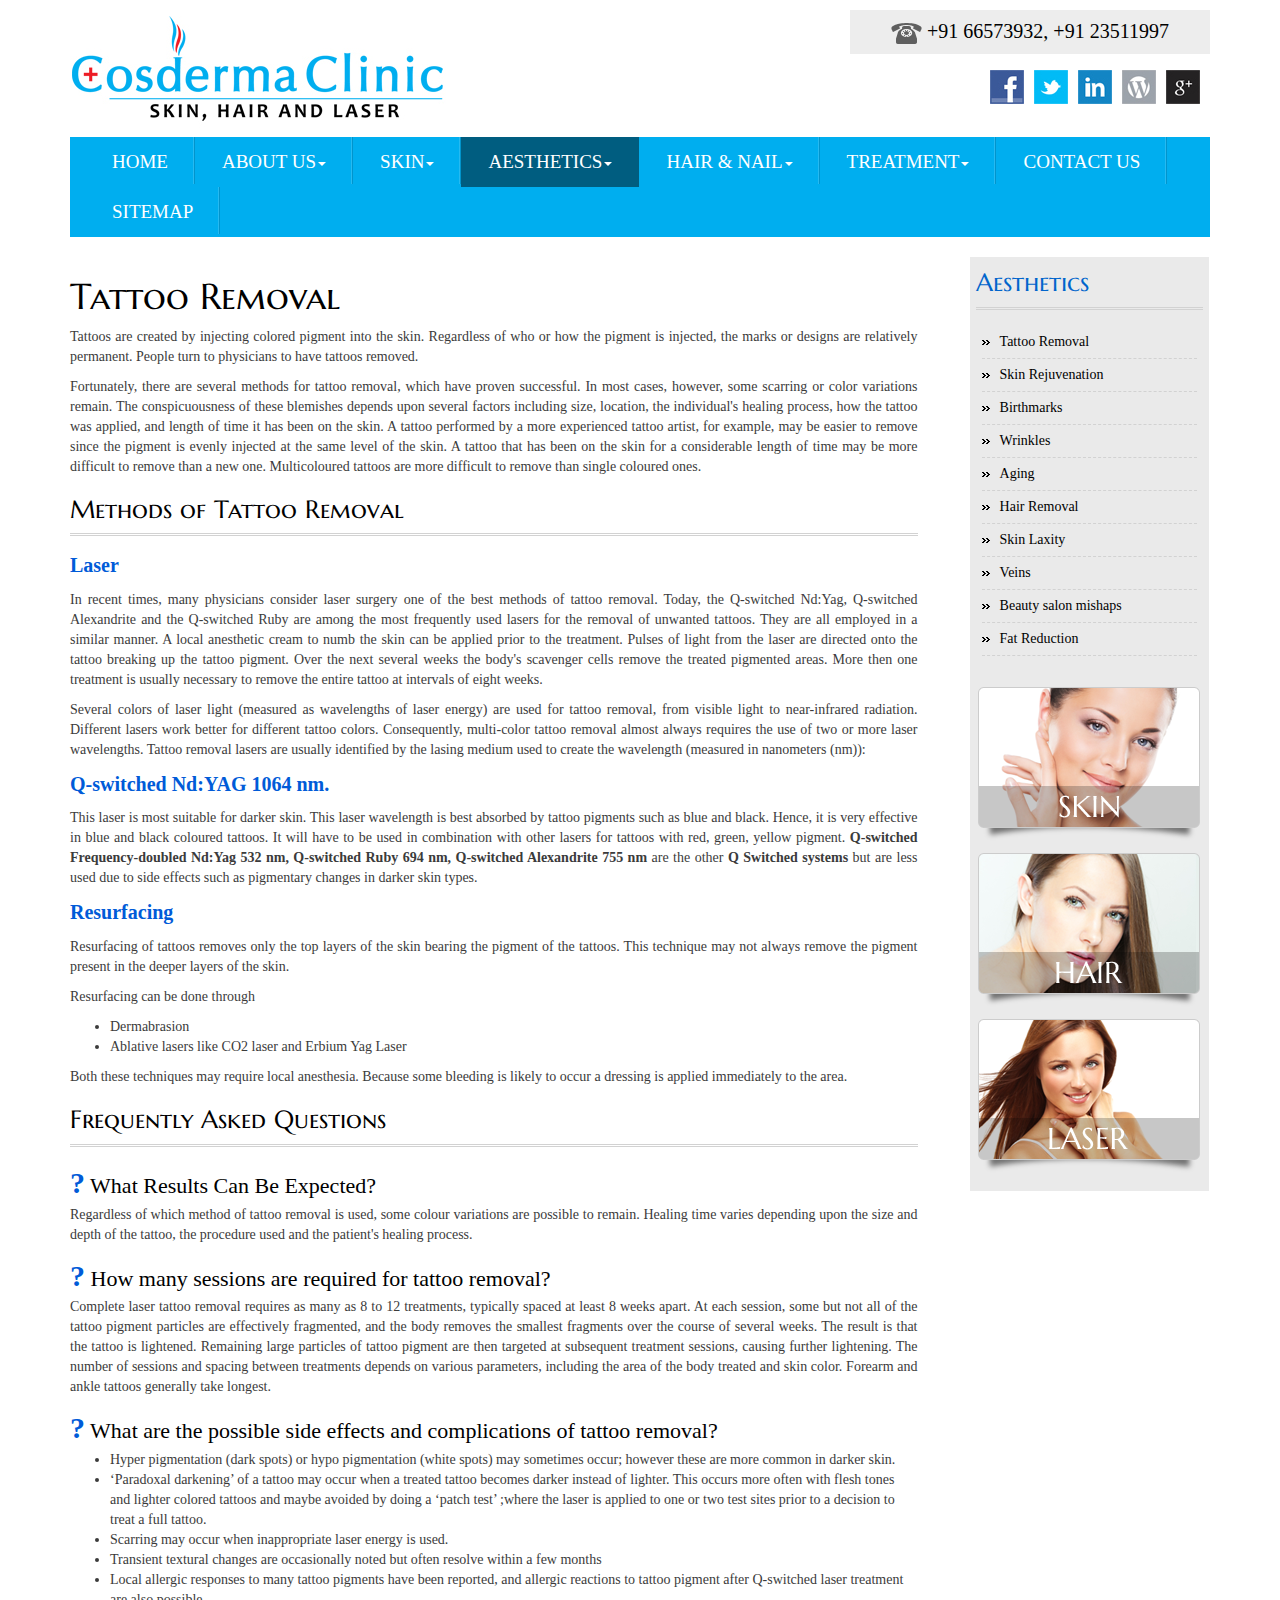
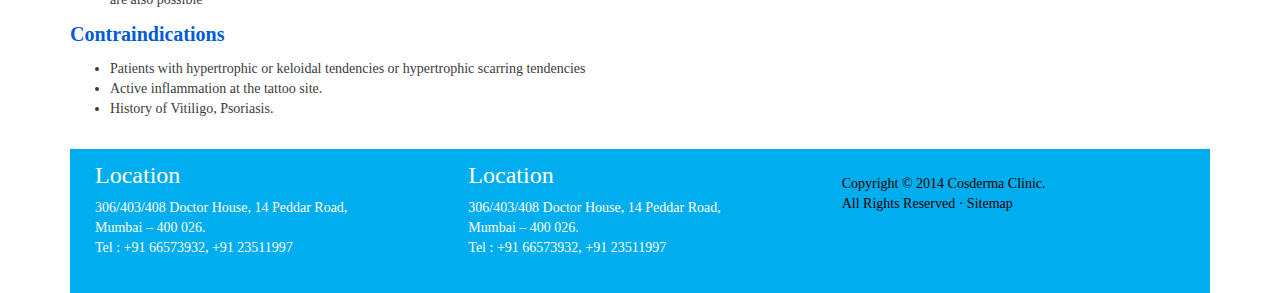
<file: tattoo-removal.html>
<!DOCTYPE html>
<html lang="en">

<head>
    <meta charset="utf-8">
    <meta name="viewport" content="width=device-width, initial-scale=1.0">
    <meta name="description" content="">
    <meta name="author" content="">

    <title>Small Business Template with Logo for Bootstrap 3</title>

    <!-- Bootstrap core CSS -->
    <link href="css/bootstrap.css" rel="stylesheet">

    <!-- Add custom CSS here -->
    <link href="css/small-business.css" rel="stylesheet">

</head>

<body>

    
        <div class="container">
            <div class="row">
                <div class="col-lg-6">
                 <a class="brand" href="index.html">
                   <img class="img-responsive" src="images/logo.jpg" alt="">
                 </a>
                </div>
                <div class="col-md-4">
                    	<h4 class="bg-primary"> <img src="images/phone_icon.gif" width="31" height="21" alt=""> +91 66573932, +91 23511997</h4>
                        <div class="social_media"> 
                        <a href="#"><img src="images/gg.jpg" width="34" height="34" alt=""></a>
                        <a href="#"><img src="images/word.jpg" width="34" height="34" alt=""></a> 
                        <a href="#"><img src="images/in.jpg" width="34" height="34" alt=""></a> 
                        <a href="#"><img src="images/tw.jpg" width="34" height="34" alt=""></a> 
                        <a href="#"><img src="images/fa.jpg" width="34" height="34" alt=""></a>
                        </div>

                </div>

            </div>


            <nav class="navbar navbar-default" role="navigation">
              <div class="container-fluid">
                <!-- Brand and toggle get grouped for better mobile display -->
                <div class="navbar-header">
                  <button type="button" class="navbar-toggle" data-toggle="collapse" data-target="#bs-example-navbar-collapse-1">
                    <span class="sr-only">Toggle navigation</span>
                    <span class="icon-bar"></span>
                    <span class="icon-bar"></span>
                    <span class="icon-bar"></span>
                  </button>
                  
                </div>
            
                <!-- Collect the nav links, forms, and other content for toggling -->
                <div class="collapse navbar-collapse" id="bs-example-navbar-collapse-1">
                  <ul class="nav navbar-nav">
                    <li><a href="index.html">Home</a></li>
                    <li class="dropdown">
                    <a href="about_us.html" class="dropdown-toggle" data-toggle="dropdown">About Us<span class="caret"></span></a>
                    	<ul class="dropdown-menu" role="menu">
                            <li><a href="about_us.html">About The Clinic</a></li>
                            <li><a href="our-team.html">Our Team</a></li>
                      </ul>
                    </li>
                    <li class="dropdown">
                      <a href="skin.html" class="dropdown-toggle" data-toggle="dropdown">Skin<span class="caret"></span></a>
                      <ul class="dropdown-menu" role="menu">
                        <li><a href="skin.html">Vitiligo</a></li>
                        <li><a href="eczema.html">Eczema</a></li>
                        <li><a href="seborrheic-dermatitis.html">Seborrheic Dermatitis</a></li>
                        <li><a href="neurodermatitis.html">Neurodermatitis</a></li>
                        <li><a href="psoriasis.html">Psoriasis</a></li>
                        <li><a href="moles.html">Moles</a></li>
                        <li><a href="viral-warts.html">Viral Warts</a></li>
                        <li><a href="urticaria.html">Urticaria</a></li>
                        <li><a href="keloids.html">Keloids</a></li>
                        <li><a href="fungal-infection.html">Fungal Infection</a></li>
                        <li><a href="skin-cancer.html">Skin Cancer</a></li>
                        <li><a href="acne.html">Acne</a></li>
                        <li><a href="acne-scars.html">Acne Scars</a></li>
                        <li><a href="rosacea.html">Rosacea</a></li>
                        <li><a href="pigmentation.html">Pigmentation</a></li>
                        <li><a href="hyper-hydrosis.html">Hyper Hydrosis</a></li>
                        <li><a href="skin-growths.html">Skin Growths</a></li>
                      </ul>
                    </li>
                    <li class="dropdown active">
                    <a href="aesthetics.html" class="dropdown-toggle" data-toggle="dropdown">Aesthetics<span class="caret"></span></a>
                    	<ul class="dropdown-menu" role="menu">
                            <li><a href="tattoo-removal.html">Tattoo Removal</a></li>
                            <li><a href="skin-rejuvenation.html">Skin Rejuvenation</a></li>
                            <li><a href="birthmarks.html">Birthmarks</a></li>
                            <li><a href="wrinkles.html">Wrinkles</a></li>
                            <li><a href="aging.html">Aging</a></li>
                            <li><a href="hair-removal.html">Hair Removal</a></li>
                            <li><a href="skin-laxity.html">Skin Laxity</a></li>
                            <li><a href="veins.html">Veins</a></li>
                            <li><a href="beauty-salon.html">Beauty salon mishaps</a></li>
                            <li><a href="fat-reduction.html">Fat Reduction</a></li>
                      </ul>
                    </li>
                    <li class="dropdown">
                    <a href="hair.html" class="dropdown-toggle" data-toggle="dropdown">Hair &amp; Nail<span class="caret"></span></a>
                    	<ul class="dropdown-menu" role="menu">
                            <li><a href="hair.html">Hair</a></li>
                            <li><a href="nails.html">Nails</a></li>
                      </ul>
                    </li>
                    <li class="dropdown">
                    <a href="chemical-peels.html" class="dropdown-toggle" data-toggle="dropdown">Treatment<span class="caret"></span></a>
                    	<ul class="dropdown-menu" role="menu">
                            <li><a href="oxy-facial.html">Oxy Facial</a></li>
                            <li><a href="3-d-fusion.html">3 - D Fusion 3 Technologies in one system</a></li>
                            <li><a href="pumpkin-peel.html">Pumpkin Peel</a></li>
                            <li><a href="oxygen-scalp-treatments.html">Oxygen Scalp Treatments</a></li>
                            <li><a href="hair-restoration.html">Hair Restoration</a></li>
                            <li><a href="laser-hair-removal.html">Laser Hair Removal</a></li>
                            <li><a href="grey-hair-removal.html">Grey Hair Removal</a></li>
                            <li><a href="laser-treatments.html">Laser Treatments</a></li>
                            <li><a href="laser-genesis.html">Laser Genesis</a></li>
                            <li><a href="rosacea-&-acne.html">Rosacea &amp; Acne</a></li>
                            <li><a href="scars-and-stretch.html">Scars And Stretch Marks And Non Surgical Face - Lift</a></li>
                            <li><a href="skin-tightening.html">Skin Tightening Non-Surgical</a></li>
                            <li><a href="photo-facial.html">Photo Facial</a></li>
                            <li><a href="acne-scars.html">Resurfacing for Acne Scars</a></li>
                            <li><a href="dermaroller.html">Dermaroller</a></li>
                            <li><a href="localized-fat-reduction.html">Localized Fat Reduction</a></li>
                            <li><a href="radiosurgery.html">Radiosurgery</a></li>
                            <li><a href="cosmelan-peel.html">Cosmelan Peel</a></li>
                            <li><a href="chemical-peels.html">Chemical Peels</a></li>
                            <li><a href="botox.html">Botox</a></li>
                            <li><a href="fillers.html">Fillers</a></li>
                            <li><a href="mesotherapy.html">Mesotherapy</a></li>
                      </ul>
                    </li>
                    <li><a href="contact-us.html">Contact Us</a></li>
                    <li><a href="sitemap.html">Sitemap</a></li>
                  </ul>
                  
                  
                </div><!-- /.navbar-collapse -->
              </div><!-- /.container-fluid -->
            </nav>
        
        </div>
    

    <div class="container">

        <div class="row">
        
            <div class="col-lg-9">
           	  <h1>Tattoo Removal</h1>
                
                <p>Tattoos are created by injecting colored pigment into the skin. Regardless of who or how the pigment is injected, the marks or designs are relatively permanent. People turn to physicians to have tattoos removed.</p>
                <p>Fortunately, there are several methods for tattoo removal, which have proven successful. In most cases, however, some scarring or color variations remain. The conspicuousness of these blemishes depends upon several factors including size, location, the individual's healing process, how the tattoo was applied, and length of time it has been on the skin. A tattoo performed by a more experienced tattoo artist, for example, may be easier to remove since the pigment is evenly injected at the same level of the skin. A tattoo that has been on the skin for a considerable length of time may be more difficult to remove than a new one. Multicoloured tattoos are more difficult to remove than single coloured ones.</p>
              <div class="heading1">Methods of Tattoo Removal</div>
              <p class="blue_font">Laser</p>
              <p>In recent times, many physicians consider laser surgery one of the best   methods of tattoo removal. Today, the Q-switched Nd:Yag, Q-switched   Alexandrite and the Q-switched Ruby are among the most frequently used   lasers for the removal of unwanted tattoos. They are all employed in a   similar manner. A local anesthetic cream to numb the skin can be applied   prior to the treatment. Pulses of light from the laser are directed   onto the tattoo breaking up the tattoo pigment. Over the next several   weeks the body's scavenger cells remove the treated pigmented areas.   More then one treatment is usually necessary to remove the entire tattoo   at intervals of eight weeks.</p>
          
<p>Several colors of laser light (measured as wavelengths of laser energy)   are used for tattoo removal, from visible light to near-infrared   radiation. Different lasers work better for different tattoo colors.   Consequently, multi-color tattoo removal almost always requires the use   of two or more laser wavelengths. Tattoo removal lasers are usually   identified by the lasing medium used to create the wavelength (measured   in nanometers (nm)): </p>
               <p class="blue_font">Q-switched Nd:YAG 1064 nm.</p>
               <p>This laser is most suitable for darker skin. This laser wavelength is   best absorbed by tattoo pigments such as blue and black. Hence, it is   very effective in blue and black coloured tattoos. It will have to be   used in combination with other lasers for tattoos with red, green,   yellow pigment. <strong>Q-switched Frequency-doubled Nd:Yag 532 nm, Q-switched Ruby 694 nm, Q-switched Alexandrite 755 nm</strong> are the other <strong>Q Switched systems</strong> but are less used due to side effects such as pigmentary changes in darker skin types.</p>
               
              <p class="blue_font">Resurfacing</p>
               <p>Resurfacing of tattoos removes only the top layers of the skin bearing the pigment of the tattoos. This technique may not always remove the pigment present in the deeper layers of the skin.</p>
              <p>Resurfacing can be done through</p>
               
               <ul>
               		<li>Dermabrasion</li>
               		<li>Ablative lasers like CO2 laser and Erbium Yag Laser</li>
               </ul>
               
               <p>Both these techniques may require local anesthesia. Because some bleeding is likely to occur a dressing is applied immediately to the area.</p>
               
               <div class="heading1">Frequently Asked Questions </div>
               <div class="question"><span>?</span> What Results Can Be Expected?</div>
               <p>Regardless of which method of tattoo removal is used, some colour variations are possible to remain. Healing time varies depending upon the size and depth of the tattoo, the procedure used and the patient's healing process. </p>
               
               <div class="question"><span>?</span> How many sessions are required for tattoo removal?</div>
               <p>Complete laser tattoo removal requires as many as 8 to 12 treatments, typically spaced at least 8 weeks apart. At each session, some but not all of the tattoo pigment particles are effectively fragmented, and the body removes the smallest fragments over the course of several weeks. The result is that the tattoo is lightened. Remaining large particles of tattoo pigment are then targeted at subsequent treatment sessions, causing further lightening. The number of sessions and spacing between treatments depends on various parameters, including the area of the body treated and skin color. Forearm and ankle tattoos generally take longest.</p>
               
               <div class="question"><span>?</span> What are the possible side effects and complications of tattoo removal?</div>
               
              <ul>
                 <li> Hyper pigmentation (dark spots) or hypo pigmentation (white spots) may sometimes occur; however these are more common in darker skin.</li>
                 <li> ‘Paradoxal darkening’ of a tattoo may occur when a treated tattoo becomes darker instead of lighter. This occurs more often with flesh tones and lighter colored tattoos and maybe avoided by doing a ‘patch test’ ;where the laser is applied to one or two test sites prior to a decision to treat a full tattoo.</li>
                 <li> Scarring may occur when inappropriate laser energy is used.</li>
                 <li>Transient textural changes are occasionally noted but often resolve within a few months</li>
                 <li>Local allergic responses to many tattoo pigments have been reported, and allergic reactions to tattoo pigment after Q-switched laser treatment are also possible</li>
              </ul>
              
              <p class="blue_font">Contraindications</p>
              
              <ul>
                <li>Patients with hypertrophic or keloidal tendencies or hypertrophic scarring tendencies</li>
                <li> Active inflammation at the tattoo site.</li>
                <li>History of Vitiligo, Psoriasis.</li>
              </ul>
              
            </div>
            
            
            
            <div class="col-lg-2 col-md-offset-a">
            <div class="sidebar">
            	<h1>Aesthetics</h1>
                <ul class="sidebar">
                	<li><a href="tattoo-removal.html">Tattoo Removal</a></li>
                    <li><a href="#"> Skin Rejuvenation</a></li>
                    <li><a href="#">Birthmarks</a></li>
                    <li><a href="#">Wrinkles</a></li>
                    <li><a href="#">Aging</a></li>
                    <li><a href="#">Hair Removal</a></li>
                    <li><a href="#">Skin Laxity</a></li>
                    <li><a href="#">Veins</a></li>
                    <li><a href="#">Beauty salon mishaps</a></li>
                    <li><a href="#">Fat Reduction<br>
                    </a>                    </li>
                </ul>
                <div class="sidebar_img">
           	    <a href="skin_care.html"><img class="img-responsive center" src="images/skin_care2.png" width="222" height="160" alt=""></a> 
                </div>
                <div class="sidebar_img">
           	    <a href="hair_care.html"><img class="img-responsive center" src="images/hair_care2.png" width="222" height="160" alt=""></a> 
                </div>
                <div class="sidebar_img">
           	    <a href="sun_care.html"><img class="img-responsive center" src="images/sun_care2.png" width="222" height="160" alt=""></a> 
                </div>


            </div>
            </div>
            
        </div>

       

        
	
        <footer>
            <div class="row">
                <div class="col-lg-4">
                  <h3>Location</h3>
                    <p>306/403/408 Doctor House, 14 Peddar Road, <br>
                      Mumbai – 400 026.<br>
                      Tel : +91 66573932, +91 23511997<br>
                    </p>
                </div>
                <div class="col-lg-4">
                  <h3>Location</h3>
                    <p>306/403/408 Doctor House, 14 Peddar Road, <br>
                      Mumbai – 400 026.<br>
                      Tel : +91 66573932, +91 23511997<br>
                    </p>
                </div>
                <div class="col-lg-4">
                    <p style="color:#000;">Copyright © 2014 Cosderma Clinic. <br>
                    All Rights Reserved · Sitemap</p>
                </div>
          </div>
        </footer>
        
        
       

    </div>
    <!-- /.container -->

    <!-- JavaScript -->
    <script src="js/jquery-1.10.2.js"></script>
    <script src="js/bootstrap.js"></script>
    
          <script>            
			jQuery(document).ready(function() {
				var offset = 220;
				var duration = 500;
				jQuery(window).scroll(function() {
					if (jQuery(this).scrollTop() > offset) {
						jQuery('.back-to-top').fadeIn(duration);
					} else {
						jQuery('.back-to-top').fadeOut(duration);
					}
				});
				
				jQuery('.back-to-top').click(function(event) {
					event.preventDefault();
					jQuery('html, body').animate({scrollTop: 0}, duration);
					return false;
				})
			});
	</script>
    
     <a href="#" class="back-to-top">Back to Top</a>



</body>

</html>
</file>
<file: css/small-business.css>
@import url(http://fonts.googleapis.com/css?family=Marcellus+SC);

/*font-family: 'Marcellus SC', serif;*/

body {
	margin-top: 0px; /* adjust this if the height of the menu bar changes */
	font-family:Calibri;
	/*font-family:"Segoe UI";*/
	color:#3b3b3b;
}
.navbar-fixed-top .nav {
	padding: 15px 0;
}
.container-fluid {
  padding-right: 15px;
  padding-left: 15px;
  margin-right: auto;
  margin-left: auto;
}
/*.nav > li > a {
  padding: 12px 35px 12px 35px;
}*/
.navbar-default {
  background-color: #00aeef;
  border:none;
  border-radius:0px;
}
.navbar-default .navbar-nav > .open > a,
.navbar-default .navbar-nav > .open > a:hover,
.navbar-default .navbar-nav > .open > a:focus {
  color: #fff;
  background-color: #005d80;
}
  .navbar-default .navbar-nav .open .dropdown-menu > .active > a,
  .navbar-default .navbar-nav .open .dropdown-menu > .active > a:hover,
  .navbar-default .navbar-nav .open .dropdown-menu > .active > a:focus {
    color: #fff;
    background-color: #005d80;
  }
.navbar-default .navbar-nav > .active > a,
.navbar-default .navbar-nav > .active > a:hover,
.navbar-default .navbar-nav > .active > a:focus {
  color: #fff;
  background-color: #005d80;
}
.navbar-default .navbar-nav > li > a {
	color: #fff;
  	font-size:19px;
	text-transform:uppercase;
}
footer {
	padding: 25px;
	background-color:#00aeef;
	margin:20px 0 0 0px;
	color:#FFF;	
}
.col-md-4{
	float:right;
}
.bg-primary{
	background-color:#ededed;
	padding:10px;
	color:#000;
	font-size:20px;
	text-align:center;
}
h1 {
	font-family: 'Marcellus SC', serif;
	color:#000;
}
h3{
	margin-top:-12px;
}
.home_box1{
	width:100%;
	background-color:#eaeaea;
	padding:20px;
	margin:0 0 25px 0px;
}
.center{
	display:table;
	margin:0 auto;
}
.sidebar {
	width:100%;
	background-color:#eaeaea;
	padding:6px;
}
.sidebar h1{
	width:100%;
	font-family: 'Marcellus SC', serif;
	color:#0165cc;
	font-size:25px;
	border-bottom:double 3px #d2d2d2;
	padding:0 0 24px 0px;
	line-height:0px;
}

ul.sidebar {
	width:100%;
	margin:8px 0 25px 0px;
}
ul.sidebar li {
	width:100%;
	padding:6px 0 6px 18px;
	background:url(../images/arrow.png) 0 14px no-repeat;
	color:#000;
	text-decoration:none;
	list-style-type:none;
	border-bottom:1px dashed #d2d2d2;
}
ul.sidebar li a{
	color:#000;
	text-decoration:none;
}
ul.sidebar li a:hover{
	color:#00a2de;
	text-decoration:underline;
}
.sidebar_img{
	max-height:100%;
	height:auto;
	margin:0 0 6px 0px;
}
.body_img{
	float:left;
	margin:0 15px 0px 0px;
}
.heading1{
	width:100%;
	font-family: 'Marcellus SC', serif;
	color:#000;
	font-size:25px;
	border-bottom:double 3px #d2d2d2;
	padding:0 0 6px 0px;
	margin:15px 0 15px 0px;
}
.back-to-top {
	position: fixed;
	bottom: 2em;
	right: 1em;
	text-decoration: none;
	color: #000000;
	font-size: 12px;
	display:none;
	background:url(../images/arrow2.png)0 0px no-repeat;
	width:43px;
	height:43px;
	text-indent:-9999px;
	opacity: 0.5;
    filter: alpha(opacity=50); /* For IE8 and earlier */
	transition: all 0.5s ;
}
.back-to-top:hover {
	opacity: 1;
    filter: alpha(opacity=1); /* For IE8 and earlier */	
}
.q_box1{
	width:100%;
	padding:8px;
	border:solid 1px #e7e7e7;
	margin:0 0 15px 0px;
}
.q_box1 h3{
	width:100%;
	font-size:22px;
	color:#005bd8;
	border-bottom:1px solid #e7e7e7;
	padding:0 0 0 0px;
	line-height:44px;
}
.question{
	width:100%;
	font-size:22px;
	color:#000;
	padding:0 0 0 0px;
}
.question span{
	font-size:30px;
	font-weight:bold;
	color:#005bd8;
}
.blie_text{
	color:#0076a2;
}
.text1{
	font-size:24px;
}
.sunscreen_left{
	width:60%;
	float:left;
	margin:0 0 20px 0px;
}
.sunscreen_right{
	width:40%;
	float:right;
	margin:0 0 20px 0px;
}
.blue_font{
	font-size:20px;
	color:#005bd8;
	font-weight:bold;
}
.social_media{
	width:100%;
	margin:6px 0 6px 0px;
	float:right;
}
.social_media img{
	float:right;
	margin:0 10px 6px 0;
}

@media (max-width: 768px) {
.sunscreen_left{
	width:auto;
	float:none;
}
.sunscreen_right{
	width:auto;
	float:none;
}

}
</file>
<file: css/simpletree.css>
.treeview ul{ /*CSS for Simple Tree Menu*/
margin: 0;
padding: 0;
}

.treeview li{ /*Style for LI elements in general (excludes an LI that contains sub lists)*/
background: white url(../images/list.gif) no-repeat left center;
list-style-type: none;
padding-left: 22px;
margin-bottom: 3px;
}

.treeview li.submenu{ /* Style for LI that contains sub lists (other ULs). */
background: white url(../images/closed.gif) no-repeat left 1px;
cursor: hand !important;
cursor: pointer !important;
}


.treeview li.submenu ul{ /*Style for ULs that are children of LIs (submenu) */
display: none; /*Hide them by default. Don't delete. */
}

.treeview .submenu ul li{ /*Style for LIs of ULs that are children of LIs (submenu) */
cursor: default;
}
</file>
